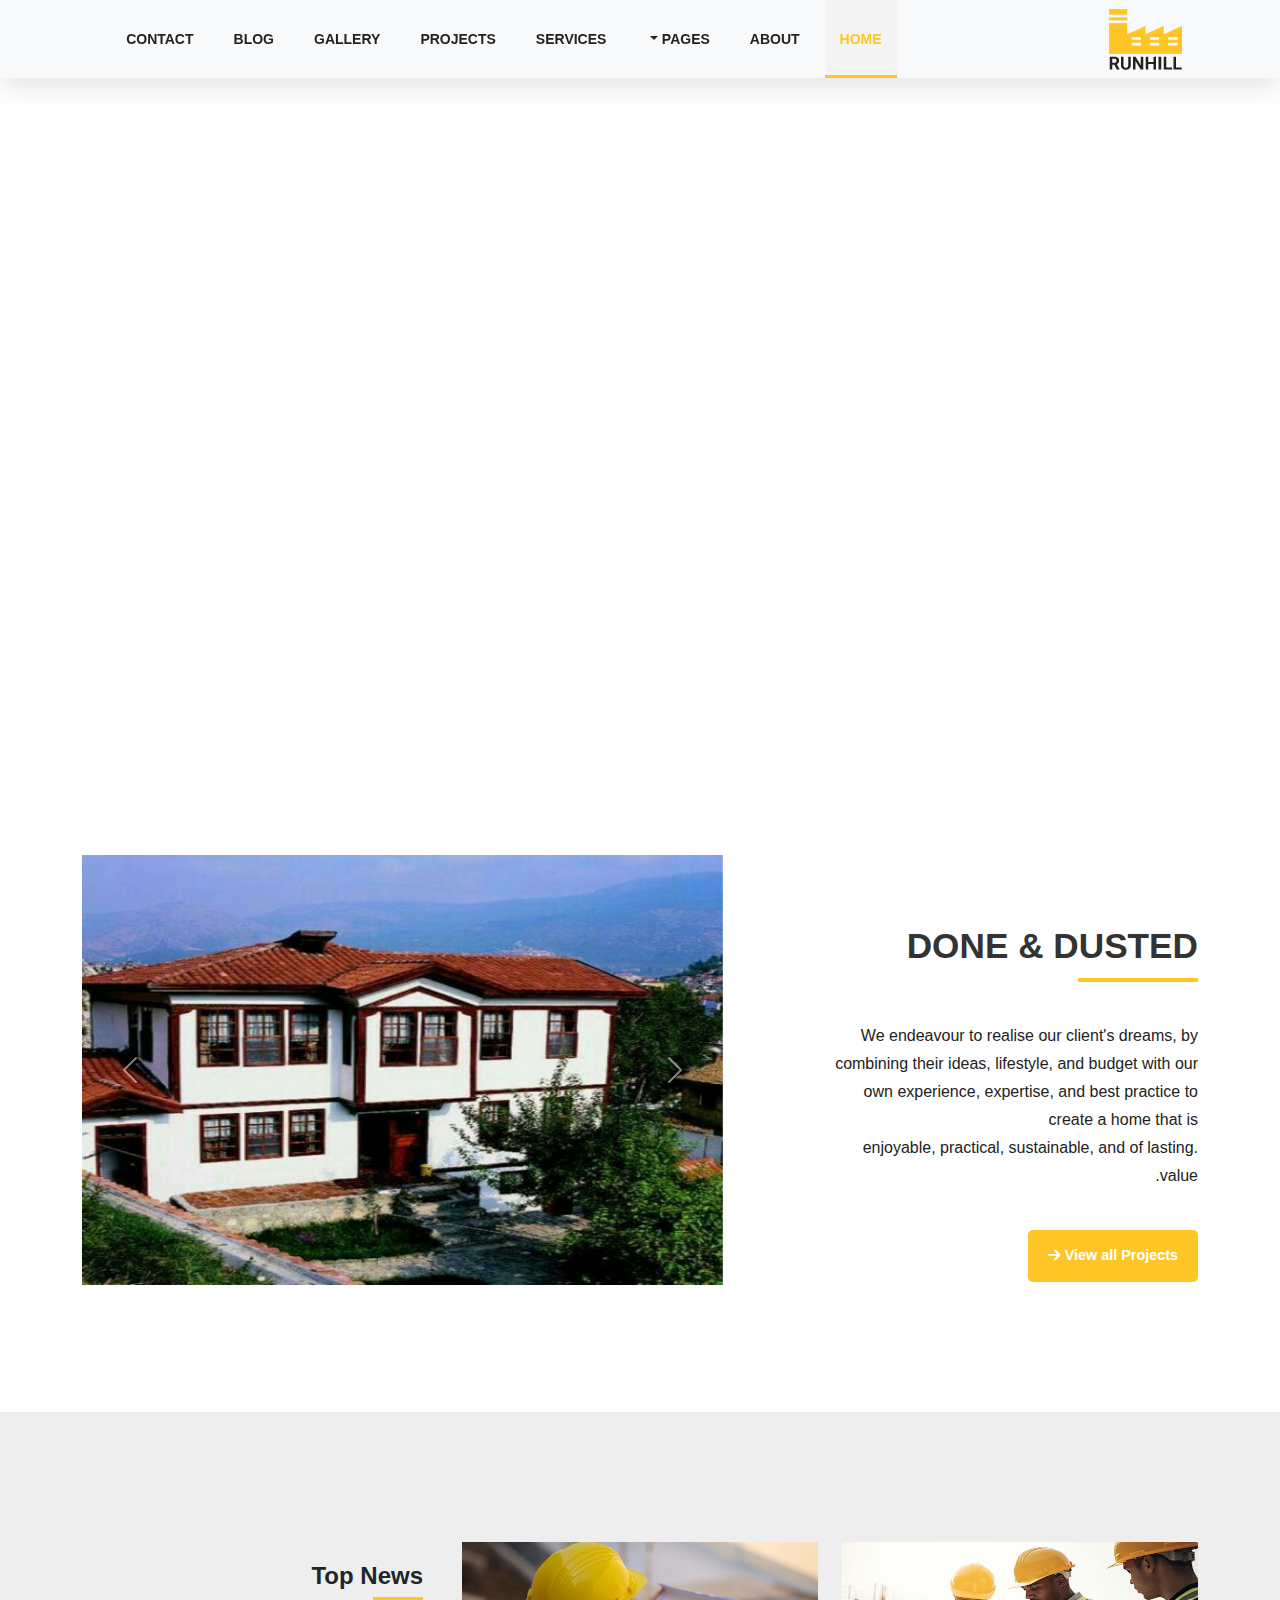
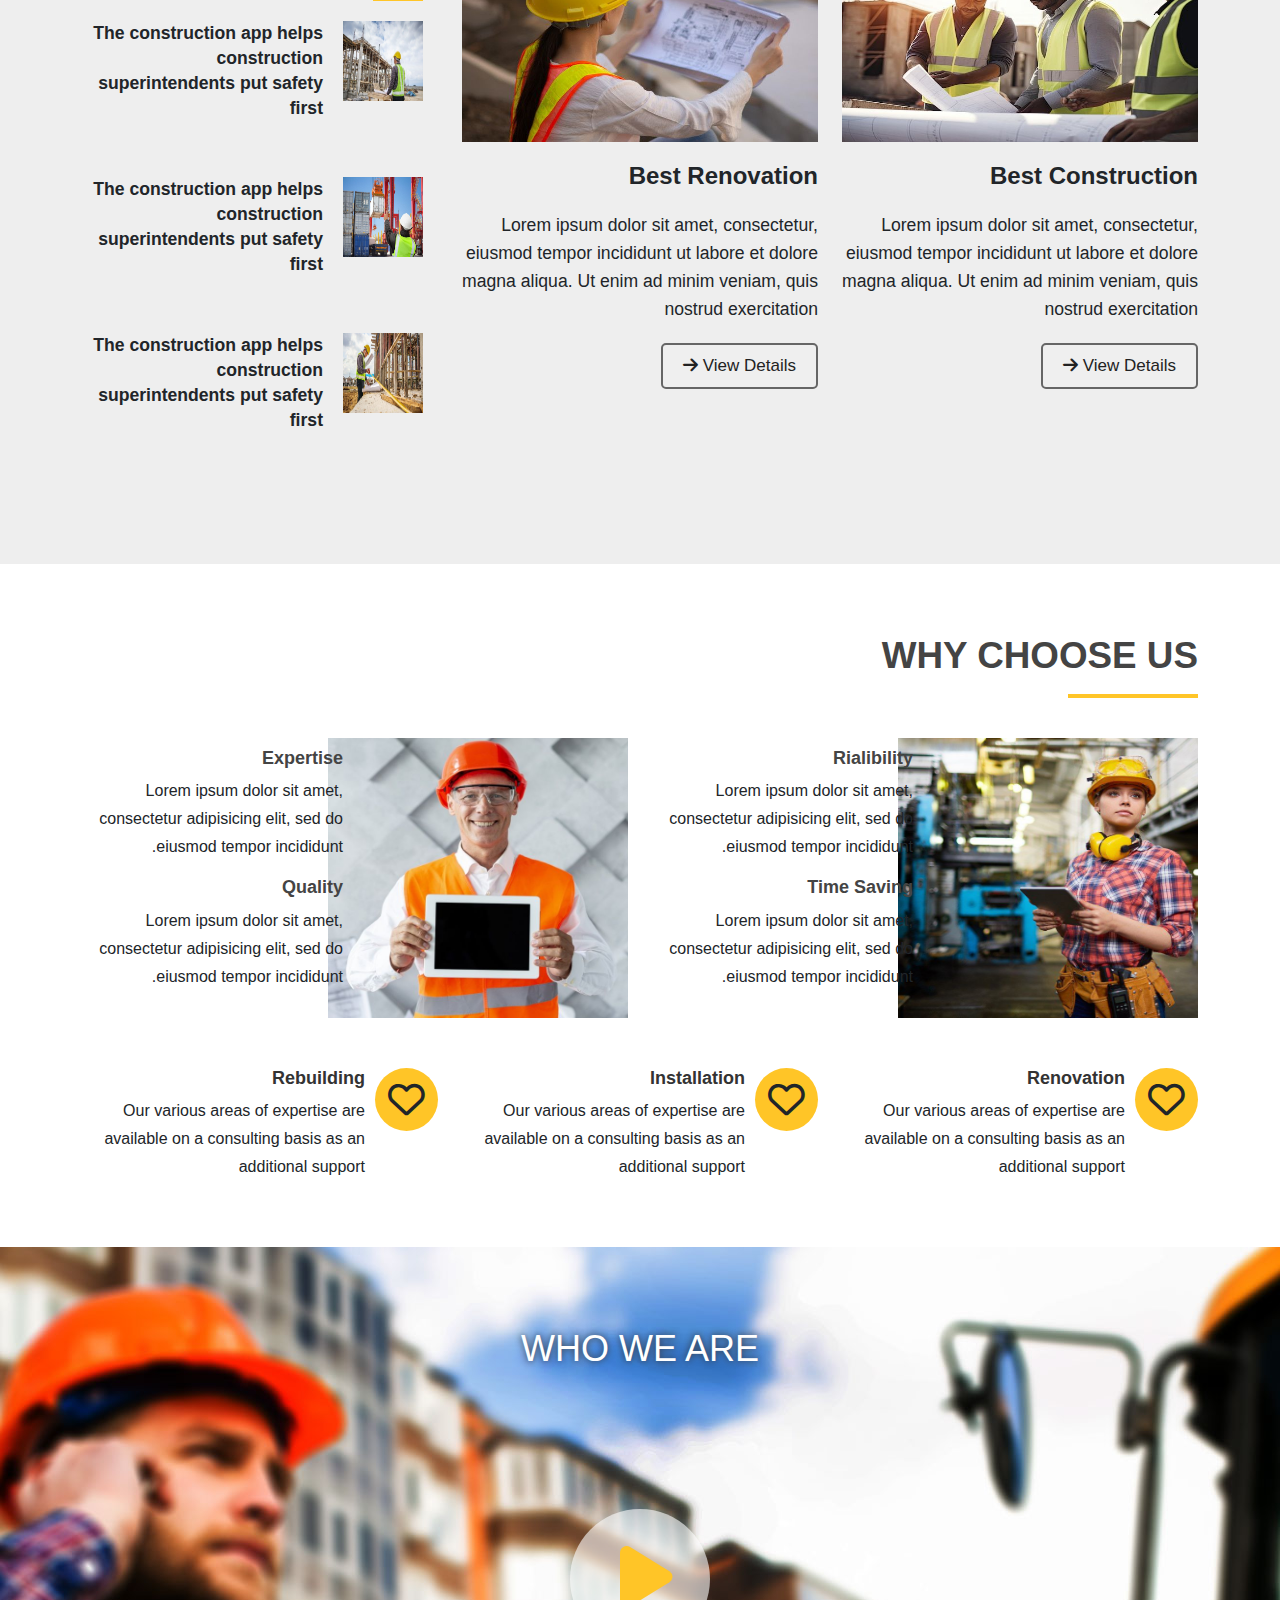
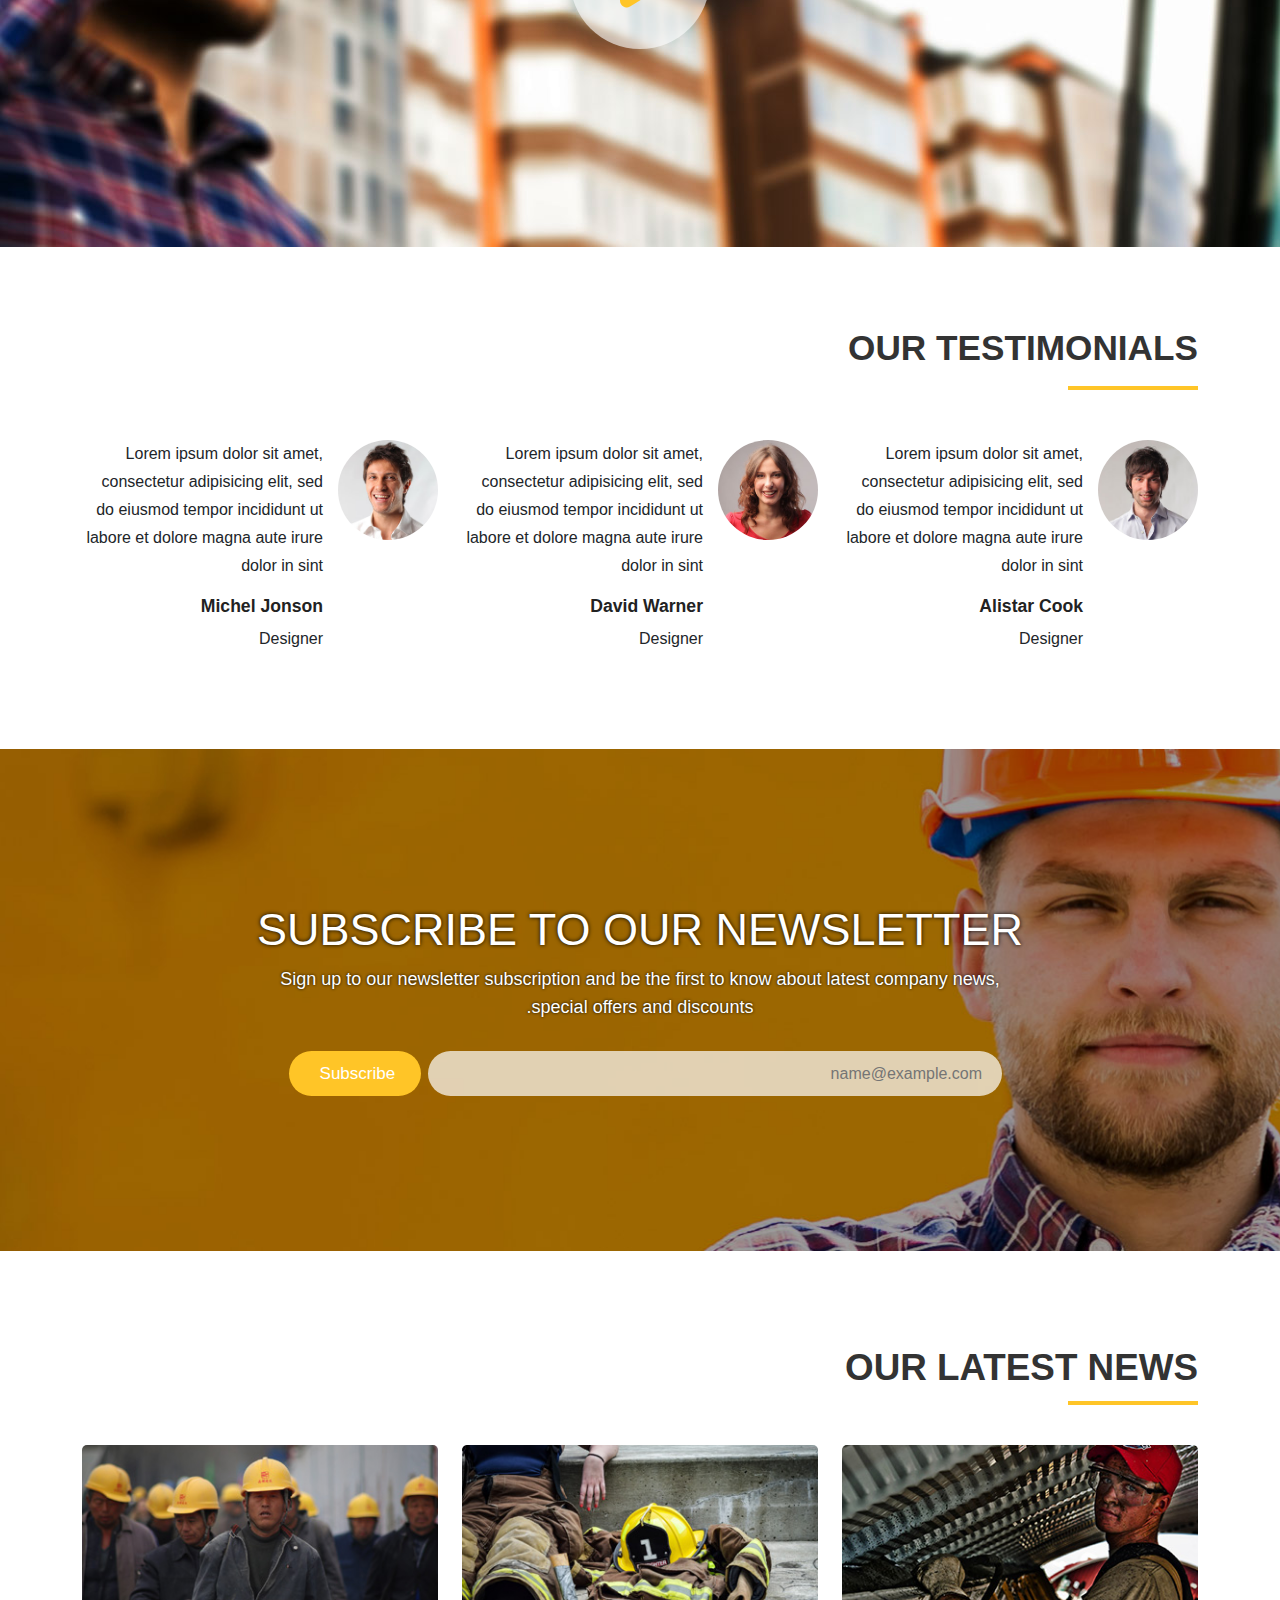
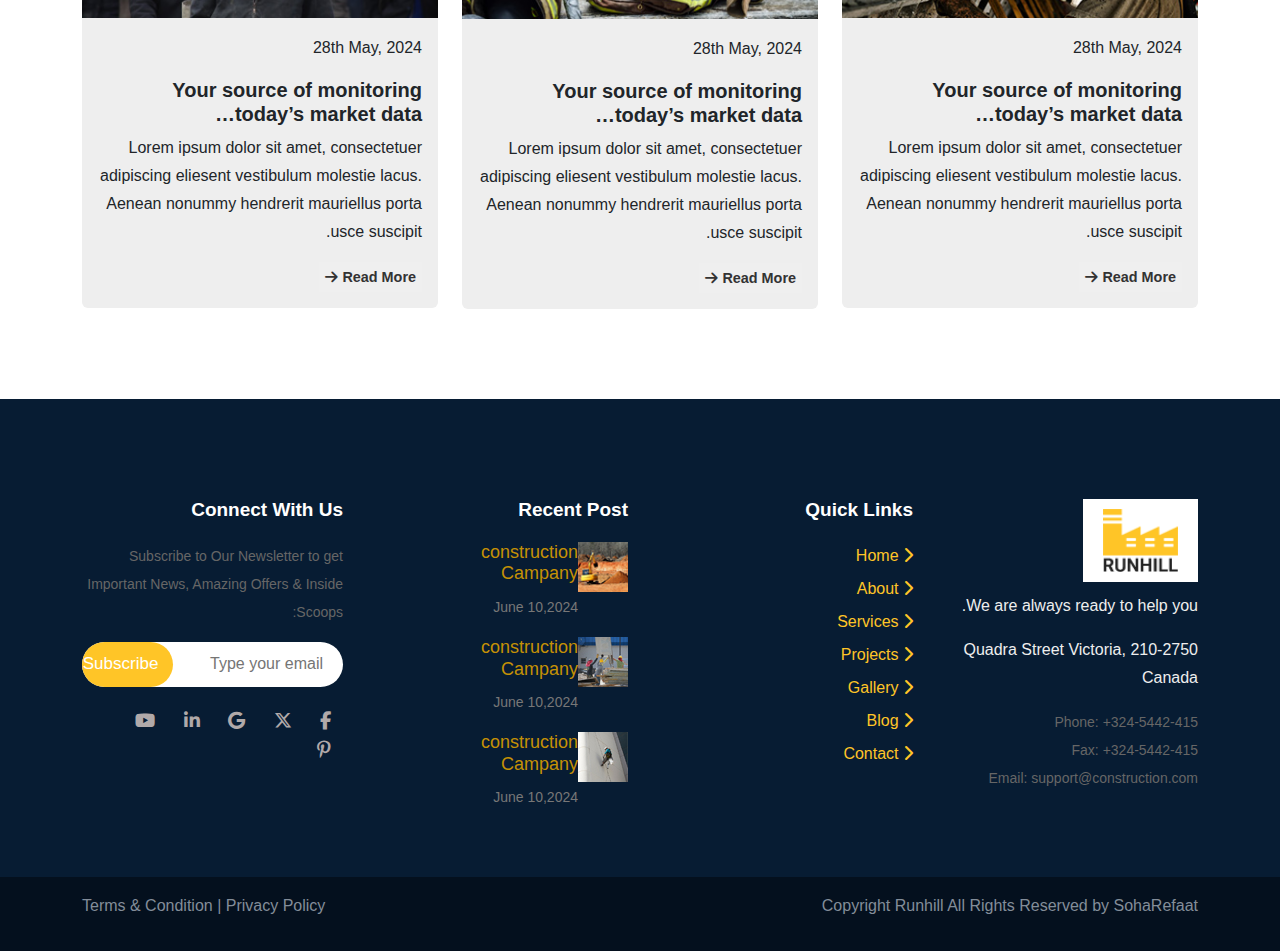
<file: index.html>
<!DOCTYPE html>
<html lang="en">
<head>
    <meta charset="UTF-8">
    <meta name="viewport" content="width=device-width, initial-scale=1.0">
    <title>Runhill</title>
    <link rel="stylesheet" href="https://cdn.jsdelivr.net/npm/bootstrap@5.3.3/dist/css/bootstrap.min.css">
    <link rel="stylesheet" href="https://cdnjs.cloudflare.com/ajax/libs/font-awesome/6.6.0/css/all.min.css">
    <link rel="stylesheet" href="css/style.css">
</head>
<body >
      
      <nav class="navbar navbar-expand-lg bg-body-tertiary navBar">
        <div class="container">
          <a class="navbar-brand logo" href="#"><img src="imag/logo.png" alt=""></a>
          <button class="navbar-toggler" type="button" data-bs-toggle="collapse" data-bs-target="#navbarNavDropdown" aria-controls="navbarNavDropdown" aria-expanded="false" aria-label="Toggle navigation">
            <span class="navbar-toggler-icon"></span>
          </button>
          <div class="collapse navbar-collapse menu" id="navbarNavDropdown">
            <ul class="navbar-nav">
              <li class="nav-item active">
                <a class=" active " aria-current="page" href="index.html">Home</a>
              </li>
              <li class="nav-item">
                <a class="" href="about.html">About</a>
              </li>
              <li class="nav-item dropdown">
                <a class=" dropdown-toggle" href="#" role="button" data-bs-toggle="dropdown" aria-expanded="false">
                  Pages
                </a>
                <ul class="dropdown-menu">
                  <li><a class="dropdown-item" href="single-blog.html">Single Blog</a></li>
                  <li><a class="dropdown-item" href="serviceDetails.html">Single Service</a></li>
                  <li><a class="dropdown-item" href="single-project.html">Single Project</a></li>
                </ul>
              </li>
              <li class="nav-item">
                <a class="" href="service.html">Services</a>
              </li>
              <li class="nav-item">
                <a class="" href="project.html">Projects</a>
              </li>
              <li class="nav-item">
                <a class="" href="gallery.html">Gallery</a>
              </li>
              <li class="nav-item">
                <a class="" href="blog.html">Blog</a>
              </li>
              <li class="nav-item">
                <a class="" href="contact.html">contact</a>
              </li>
            
            </ul>
          </div>
        </div>
      </nav>


      <div id="carouselExampleAutoplaying" class="carousel slide" data-bs-ride="carousel">
        <div class="carousel-inner home">
          <div class="carousel-item active">
            <div class="img-section">
            <img src="imag/homme1.jfif" class="d-block w-100" alt="...">
          </div>
          <div class="cont-section">
              <h2 class="h">Powerfull Minimal Construction HTML Template</h2>
              <p class="p">We endeavour to realise our client's dream, by combining their ideas, <br> .lifestyle, and budget with our own experience</p>
              <button calss="btn home-btn"><a href="contact.html" style="color:#222">Request a quote</a></button>
            </div>
          </div>
          <div class="carousel-item">
            <div class="img-section">
              <img src="imag/homm2.jpg" class="d-block w-100" alt="...">
            </div>
            <div class="cont-section">
                <h2 class="h">Powerfull Minimal Construction HTML Template</h2>
                <p class="p">We endeavour to realise our client's dream, by combining their ideas, <br> .lifestyle, and budget with our own experience</p>
                <button class="btn home-btn"><a href="contact.html" style="color:#222">Request a quote</a></button>
              </div>
          </div>
          <div class="carousel-item">
            <div class="img-section">
              <img src="imag/homm3.jpg" class="d-block w-100" alt="...">
            </div>
            <div class="cont-section">
                <h2 class="h">Powerfull Minimal Construction HTML Template</h2>
                <p class="p">We endeavour to realise our client's dream, by combining their ideas, <br> .lifestyle, and budget with our own experience</p>
                <button class="btn home-btn"><a href="contact.html" style="color:#222">Request a quote</a></button>
              </div>
          </div>
        </div>
        <button class="carousel-control-prev slid-btn" onclick="RefreshCont()" type="button" data-bs-target="#carouselExampleAutoplaying" data-bs-slide="prev">
          <span class="carousel-control-prev-icon" aria-hidden="true"></span>
          <span class="visually-hidden">Previous</span>
        </button>
        <button class="carousel-control-next slid-btn" onclick="RefreshCont()" type="button" data-bs-target="#carouselExampleAutoplaying" data-bs-slide="next">
          <span class="carousel-control-next-icon" aria-hidden="true"></span>
          <span class="visually-hidden">Next</span>
        </button>
      </div>




<div class="container text-center projects">
  <div class="row ">
    <div class="col-lg-5">
      <div class="cont-item">
        <div class="section-item">
          <h2 class="h">Done & Dusted</h2>
        </div>
        
        <p class="p">We endeavour to realise our client's dreams, by combining their ideas, lifestyle, and budget with our own experience, expertise, and best practice to create a home that is<br>.enjoyable, practical, sustainable, and of lasting value.</p>
         <button class="btn" ><a href="project.html" style="color: #fff;">View all Projects <i class="fa-solid fa-arrow-right"></i></a></button>
      </div>
    </div>
    <div class="col-lg-7">
      <div id="carouselExample" class="carousel slide">
        <div class="carousel-inner">
          <div class="carousel-item active img-item">
            <img src="imag/project-item1.jfif" class="d-block w-100" alt="...">
          </div>
          <div class="carousel-item img-item">
            <img src="imag/project-item2.jfif" class="d-block w-100" alt="...">
          </div>
          <div class="carousel-item img-item">
            <img src="imag/project-item3.jfif" class="d-block w-100" alt="...">
          </div>
        </div>
        <button class="carousel-control-prev" type="button" data-bs-target="#carouselExample" data-bs-slide="prev">
          <span class="carousel-control-prev-icon" aria-hidden="true"></span>
          <span class="visually-hidden">Previous</span>
        </button>
        <button class="carousel-control-next" type="button" data-bs-target="#carouselExample" data-bs-slide="next">
          <span class="carousel-control-next-icon" aria-hidden="true"></span>
          <span class="visually-hidden">Next</span>
        </button>
      </div>
    </div>
  </div>
</div>


<div class="top-news">
<div class="container text-center">
<div class="top-container">
  <div class="row">
    <div class="col-lg-4">
      <div class="top-item itemm">
        <img src="imag/top1`.jfif" alt="">
        <h4>Best Construction</h4>
        <p>Lorem ipsum dolor sit amet, consectetur, eiusmod tempor incididunt ut labore et dolore magna aliqua. Ut enim ad minim veniam, quis nostrud exercitation</p>
        <button onclick="openServiceDetails()">View Details <i class="fa-solid fa-arrow-right"></i></button>
      </div>
    </div>
    <div class="col-lg-4">
      <div class="top-item  itemm">
        <img src="imag/top2.jfif" alt="">
        <h4>Best Renovation</h4>
        <p>Lorem ipsum dolor sit amet, consectetur, eiusmod tempor incididunt ut labore et dolore magna aliqua. Ut enim ad minim veniam, quis nostrud exercitation</p>
        <button onclick="openServiceDetails()">View Details <i class="fa-solid fa-arrow-right"></i></button>
      </div>
    </div>
    <div class="col-lg-4">
      <div class="top-item newss">
        <h4 class="h">Top News</h4>
        <div class="top-cont con1">
          <img src="imag/top3.jfif" alt="">
          <p>The construction app helps construction superintendents put safety first</p>
          
        </div>
        <div class="top-cont cont2">
          <img src="imag/top4.jfif" alt="">
          <p>The construction app helps construction superintendents put safety first</p>
          <span></span>
        </div>
        <div class="top-cont cont3">
          <img src="imag/top5.jfif" alt="">
          <p>The construction app helps construction superintendents put safety first</p>
          <span></span>
        </div>
      </div>
    </div>
  </div>
</div>
</div>
</div>

<div class="about">
  <div class="container text-center about-items">
    <h2>Why choose us</h2>
    <div class="row">
      <div class="col-lg-3">
          <div class="end-img">
          <img src="imag/eng1.jfif" alt="">
      </div>
      </div>
      <div class="col-lg-3 ">
        <div class="eng-details" style="margin-top: 10px;">
          <h4>Rialibility</h4>
          <p>Lorem ipsum dolor sit amet, consectetur adipisicing elit, sed do eiusmod tempor incididunt.</p>
          <h4>Time Saving</h4>
          <p>Lorem ipsum dolor sit amet, consectetur adipisicing elit, sed do eiusmod tempor incididunt.</p>
        </div>
        </div>
        
      <div class="col-lg-3">
        
          <div class="end-img">
            <img src="imag/eng2.jfif" alt="">
          </div>
      </div>
        <div class="col-lg-3">
          <div class="eng-details" style="margin-top: 10px;">
            <h4>Expertise</h4>
            <p>Lorem ipsum dolor sit amet, consectetur adipisicing elit, sed do eiusmod tempor incididunt.</p>
            <h4>Quality</h4>
            <p>Lorem ipsum dolor sit amet, consectetur adipisicing elit, sed do eiusmod tempor incididunt.</p>
          </div>
          </div>
        </div>
      </div>
     
    </div>
  
  <div class="eng-about">
  <div class="container text-center">
    <div class="row">
      <div class="col-lg-4">
        <div class="heart">
          <div class="heart-icon">
            <i class="fa-regular fa-heart"></i>
          </div>
          <div class="heart-details">
            <h4>Renovation</h4>
            <p>Our various areas of expertise are available on a consulting basis as an additional support</p>
          </div>
      </div>
      </div>
      <div class="col-lg-4">
        <div class="heart">
          <div class="heart-icon">
            <i class="fa-regular fa-heart"></i>
          </div>
          <div class="heart-details">
            <h4>Installation</h4>
            <p>Our various areas of expertise are available on a consulting basis as an additional support</p>
          </div>
      </div>
      </div>
      <div class="col-lg-4">
        <div class="heart">
          <div class="heart-icon">
            <i class="fa-regular fa-heart"></i>
          </div>
          <div class="heart-details">
            <h4>Rebuilding</h4>
            <p>Our various areas of expertise are available on a consulting basis as an additional support</p>
          </div>
      </div>
      </div>
    </div>
  </div>
</div>

<div class="who-we-are who-we-are-bg">
  <h2 class="who-heading">who we are</h2>
   <div class="who-item-table">
       <div class="who-item-tablecell">
           <div class="container">
               <div class="row">
                   <div class="col-lg-12 text-center">
                       <a href="https://vimeo.com/90691438" class="play-btn popup-youtube">
                           <i class="fa fa-play"></i>
                       </a>
                   </div>
               </div>
           </div>
       </div>
   </div>
</div>


<div class="testimonials">
<div class="container text-center">
  <div class="testimonials-head">
    <h2>our testimonials</h2>
  </div>
  
  <div class="row">
    <div class="col-lg-4">
      <div class="prof">
        <div class="prof-img">
          <img src="imag/profile-img-1.jpg" alt="">
        </div>
        <div class="prof-cont">
          <p>Lorem ipsum dolor sit amet, consectetur adipisicing elit, sed do eiusmod tempor incididunt ut labore et dolore magna aute irure dolor in sint</p>
          <h4>Alistar Cook</h4>
          <p>Designer</p>
        </div>
      </div>
    </div>
    <div class="col-lg-4">
      <div class="prof">
        <div class="prof-img">
          <img src="imag/profile-img-2.jpg" alt="">
        </div>
        <div class="prof-cont">
          <p>Lorem ipsum dolor sit amet, consectetur adipisicing elit, sed do eiusmod tempor incididunt ut labore et dolore magna aute irure dolor in sint</p>
          <h4>David Warner</h4>
          <p>Designer</p>
        </div>
      </div>
    </div>
    <div class="col-lg-4">
      <div class="prof">
        <div class="prof-img">
          <img src="imag/profile-img-3.jpg" alt="">
        </div>
        <div class="prof-cont">
          <p>Lorem ipsum dolor sit amet, consectetur adipisicing elit, sed do eiusmod tempor incididunt ut labore et dolore magna aute irure dolor in sint</p>
          <h4>Michel Jonson</h4>
          <p>Designer</p>
        </div>
      </div>
    </div>
  </div>
</div>
</div>



<div class="subscribe-our-newsletter subscribe-our-newsletter-bg">
  <div class="who-item-table">
      <div class="who-item-tablecell">
          <div class="container">
              <div class="row">
                  <div class="col-lg-12 text-center">
                      <div class="newsletter-content">  
                          <h2>Subscribe to Our Newsletter</h2>
                          <p>Sign up to our newsletter subscription and be the first to know about latest company news, special offers and discounts.</p>
                      </div> 
                  </div>
              </div>
             
              <form class="subscribe-nesletter" action="index.html">
                  <div class="row">
                      <div class="col-lg-8 col-md-8 offset-lg-2 input">
                          <input type="text" placeholder="name@example.com">
                      </div>
                      <div class="col-lg-2 col-md-4 button">
                          <button>Subscribe <i class="fa fa-send"></i></button>
                      </div>
                  </div>
              </form>
              
          </div>
      </div>
  </div>
</div>


<div class="latest-news">
  <div class="container text-center">
    <div class="latest-news-head">
      <h2>our latest news</h2>
    </div>
    <div class="row">
      <div class="col-lg-4">
        <div class="card card-sec cartt" style="width: 100%;">
          <img src="imag/blog-bg-1.jpg" class="card-img-top" alt="...">
          <div class="card-body card-contt">
            <p>28th May, 2024</p>
            <h5>Your source of monitoring today’s market data…</h5>
            <p class="card-text">Lorem ipsum dolor sit amet, consectetuer adipiscing eliesent vestibulum molestie lacus. Aenean nonummy hendrerit mauriellus porta usce suscipit.</p>
            <button><a href="single-blog.html" style="color: #333;">Read More <i class="fa-solid fa-arrow-right"></i></a></button>
          </div>
        </div>
      </div>
      <div class="col-lg-4">
        <div class="card card-sec cartt" style="width: 100%;">
          <img src="imag/blog-bg-2.jpg" class="card-img-top" alt="...">
          <div class="card-body card-contt">
            <p>28th May, 2024</p>
            <h5>Your source of monitoring today’s market data…</h5>
            <p class="card-text">Lorem ipsum dolor sit amet, consectetuer adipiscing eliesent vestibulum molestie lacus. Aenean nonummy hendrerit mauriellus porta usce suscipit.</p>
            <button><a href="single-blog.html" style="color: #333;">Read More <i class="fa-solid fa-arrow-right"></i></a></button>
          </div>
        </div>
      </div>
      <div class="col-lg-4">
        <div class="card card-sec cartt" style="width: 100%;">
          <img src="imag/blog-bg-3.jpg" class="card-img-top" alt="...">
          <div class="card-body card-contt">
            <p>28th May, 2024</p>
            <h5>Your source of monitoring today’s market data…</h5>
            <p class="card-text">Lorem ipsum dolor sit amet, consectetuer adipiscing eliesent vestibulum molestie lacus. Aenean nonummy hendrerit mauriellus porta usce suscipit.</p>
            <button><a href="single-blog.html" style="color: #333;">Read More <i class="fa-solid fa-arrow-right"></i></a></button>
          </div>
        </div>
      </div>
    </div>
  </div>
</div>



<footer>
  <div class="footer-details">
    <div class="container text-center">
      <div class="row">
        <div class="col-lg-3">
          <div class="col1-logo foot-section">
            <img src="imag/logo.png" alt="">
            <p>We are always ready to help you.</p>
            <p>210-2750 Quadra Street Victoria, Canada</p>
            <span style="display:block;">Phone: +324-5442-415</span>
            <span style="display:block;">Fax: +324-5442-415</span>
            <span style="display:block;">Email: support@construction.com</span>
          </div>
        </div>
        <div class="col-lg-3">
          <div class="quick-link foot-section">
            <h4>Quick Links</h4>
            <a href="index.html" style="display: block;"><i class="fa-solid fa-chevron-right"></i>  Home</a>
            <a href="about.html" style="display: block;"><i class="fa-solid fa-chevron-right"></i>  About</a>
            <a href="service.html" style="display: block;"><i class="fa-solid fa-chevron-right"></i>  Services</a>
            <a href="project.html" style="display: block;"><i class="fa-solid fa-chevron-right"></i>  Projects</a>
            <a href="gallery.html" style="display: block;"><i class="fa-solid fa-chevron-right"></i>  Gallery</a>
            <a href="blog.html" style="display: block;"><i class="fa-solid fa-chevron-right"></i>  Blog</a>
            <a href="contact.html" style="display: block;"><i class="fa-solid fa-chevron-right"></i>  Contact</a>
          </div>
        </div>
        <div class="col-lg-3">
          <div class="foot-section">
          
            <h4>Recent Post</h4>
            <div class="Recent-Post">
            <div class="construction">
              <div class="construction-img">
               <img src="imag/footer-thumb-img-1.jpg" alt="">
              </div>
              <div class="construction-details">
                <h5>construction Campany</h5>
                <p>June 10,2024</p>
              </div>
            </div>
          </div>
          <div class="Recent-Post">
           
            <div class="construction">
              <div class="construction-img">
               <img src="imag/footer-thumb-img-2.jpg" alt="">
              </div>
              <div class="construction-details">
                <h5>construction Campany</h5>
                <p>June 10,2024</p>
              </div>
            </div>
            <div class="Recent-Post">
              <div class="construction">
                <div class="construction-img">
                 <img src="imag/footer-thumb-img-3.jpg" alt="">
                </div>
                <div class="construction-details">
                  <h5>construction Campany</h5>
                  <p>June 10,2024</p>
                </div>
              </div>
        </div>
          </div>
          </div>
        </div>
        <div class="col-lg-3">
          <div class="contact-with-me foot-section">
            <h4>Connect With Us</h4>
            <p>Subscribe to Our Newsletter to get Important News, Amazing Offers & Inside Scoops:</p>
            
            <form action="" class="form-subscribe">
              <input type="text" placeholder="Type your email">
              <button>Subscribe</button>
            </form>
            
            <div class="contact-icon">
              <a href="https://www.facebook.com/indexhtm/?locale=ar_AR"><i class="fa-brands fa-facebook-f"></i></a>
              <a href="https://x.com/?lang=en"><i class="fa-brands fa-x-twitter"></i></a>
              <a href="https://www.google.com"><i class="fa-brands fa-google"></i></a>
              <a href="https://www.linkedin.com"><i class="fa-brands fa-linkedin-in"></i></a>
              <a href="https://www.youtube.com/"><i class="fa-brands fa-youtube"></i></a>
              <a href="https://www.pinterest.com/"><i class="fa-brands fa-pinterest-p"></i></a>
            </div>
          </div>
        </div>
      </div>
    </div>
  </div>
  <div class="footer-copyright">
    <div class="container text-center">
      <div class="row">
        <div class="col copy1">
          <p>Copyright Runhill All Rights Reserved by SohaRefaat</p>
        </div>
        <div class="col copy2">
          <p>Terms & Condition | Privacy Policy</p>
        </div>
      </div>
    </div>
  </div>
</footer>

      <script src="	https://cdn.jsdelivr.net/npm/bootstrap@5.3.3/dist/js/bootstrap.bundle.min.js"></script>
      <script src="https://cdnjs.cloudflare.com/ajax/libs/gsap/3.5.1/gsap.min.js"></script>
      <script src="js/script.js"></script>
</body>
</html>
</file>
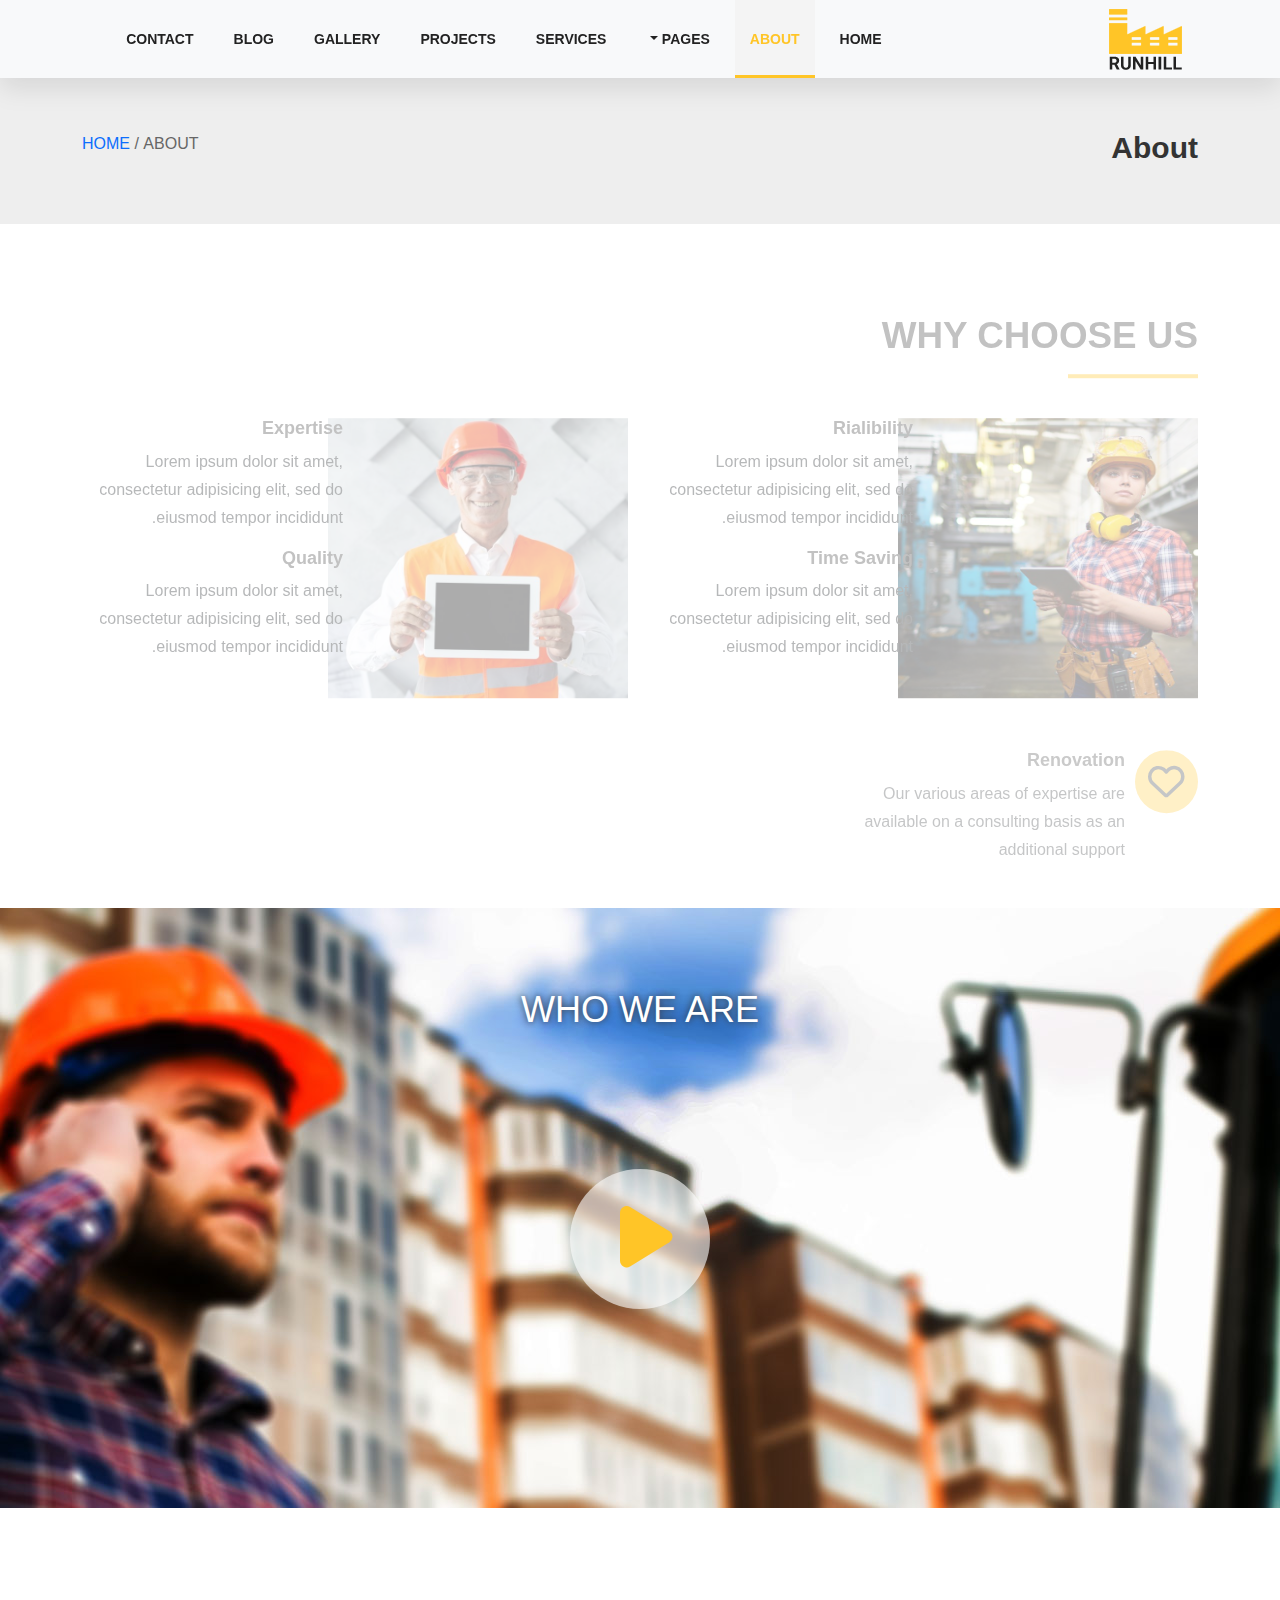
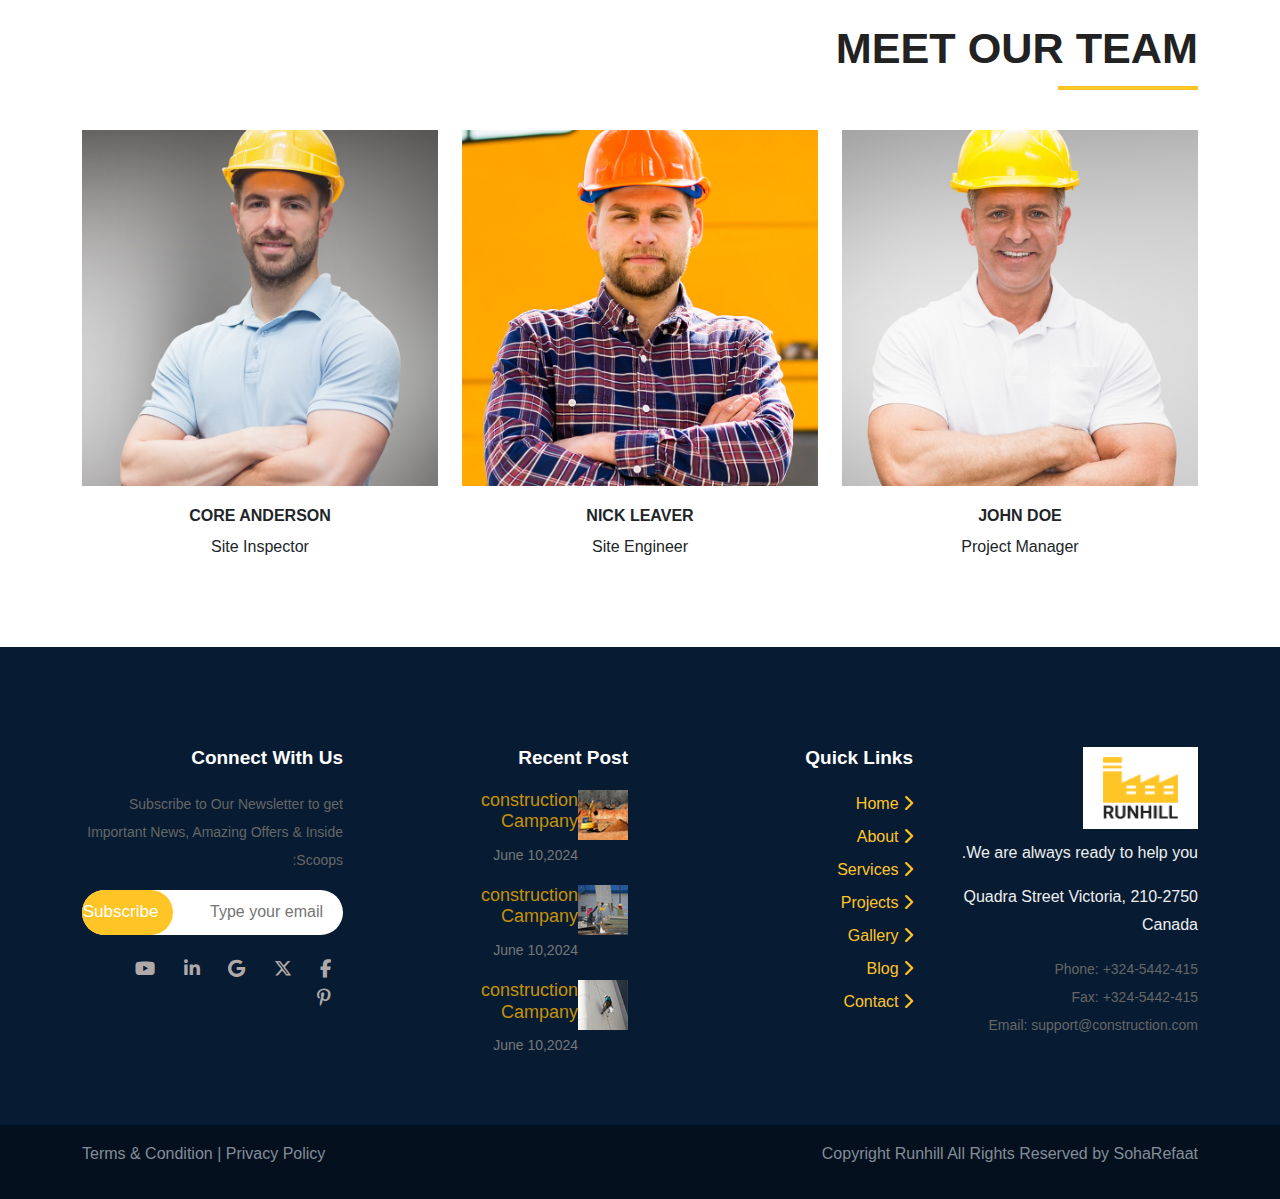
<file: about.html>
<!DOCTYPE html>
<html lang="en">
<head>
    <meta charset="UTF-8">
    <meta name="viewport" content="width=device-width, initial-scale=1.0">
    <title>Runhill</title>
    <link rel="stylesheet" href="https://cdn.jsdelivr.net/npm/bootstrap@5.3.3/dist/css/bootstrap.min.css">
    <link rel="stylesheet" href="https://cdnjs.cloudflare.com/ajax/libs/font-awesome/6.6.0/css/all.min.css">
    <link rel="stylesheet" href="css/style.css">
</head>
<body >
      
      <nav class="navbar navbar-expand-lg bg-body-tertiary navBar" >
        <div class="container">
          <a class="navbar-brand logo" href="#"><img src="imag/logo.png" alt=""></a>
          <button class="navbar-toggler" type="button" data-bs-toggle="collapse" data-bs-target="#navbarNavDropdown" aria-controls="navbarNavDropdown" aria-expanded="false" aria-label="Toggle navigation">
            <span class="navbar-toggler-icon"></span>
          </button>
          <div class="collapse navbar-collapse menu" id="navbarNavDropdown">
            <ul class="navbar-nav">
              <li class="nav-item ">
                <a class=" active " aria-current="page" href="index.html">Home</a>
              </li>
              <li class="nav-item active">
                <a class="" href="about.html">About</a>
              </li>
              <li class="nav-item dropdown">
                <a class=" dropdown-toggle" href="#" role="button" data-bs-toggle="dropdown" aria-expanded="false">
                  Pages
                </a>
                <ul class="dropdown-menu">
                  <li><a class="dropdown-item" href="blog.html">Single Blog</a></li>
                  <li><a class="dropdown-item" href="service.html">Single Service</a></li>
                  <li><a class="dropdown-item" href="project.html">Single Project</a></li>
                </ul>
              </li>
              <li class="nav-item">
                <a class="" href="service.html">Services</a>
              </li>
              <li class="nav-item">
                <a class="" href="project.html">Projects</a>
              </li>
              <li class="nav-item">
                <a class="" href="gallery.html">Gallery</a>
              </li>
              <li class="nav-item">
                <a class="" href="blog.html">Blog</a>
              </li>
              <li class="nav-item">
                <a class="" href="contact.html">contact</a>
              </li>
            
            </ul>
          </div>
        </div>
      </nav>


      <div class="about-line">
      <div class="container text-center">
        <div class="row" style="margin-top: 60px;">
            <div class="col-md-6">
                <h4>About</h4>
              </div>
          <div class="col-md-6">
            <div class="about-span">
                <span> About / </span>
                <span><a href="index.html">Home </a></span>
            </div>
          </div>
        </div>
      </div>
    </div>

<div class="about" >
  <div class="container text-center about-items">
    <h2 >Why choose us</h2>
    <div class="row">
      <div class="col-lg-3">
          <div class="end-img">
          <img src="imag/eng1.jfif" alt="">
      </div>
      </div>
      <div class="col-lg-3 ">
        <div class="eng-details">
          <h4>Rialibility</h4>
          <p>Lorem ipsum dolor sit amet, consectetur adipisicing elit, sed do eiusmod tempor incididunt.</p>
          <h4>Time Saving</h4>
          <p>Lorem ipsum dolor sit amet, consectetur adipisicing elit, sed do eiusmod tempor incididunt.</p>
        </div>
        </div>
        
      <div class="col-lg-3">
        
          <div class="end-img">
            <img src="imag/eng2.jfif" alt="">
          </div>
      </div>
        <div class="col-lg-3">
          <div class="eng-details">
            <h4>Expertise</h4>
            <p>Lorem ipsum dolor sit amet, consectetur adipisicing elit, sed do eiusmod tempor incididunt.</p>
            <h4>Quality</h4>
            <p>Lorem ipsum dolor sit amet, consectetur adipisicing elit, sed do eiusmod tempor incididunt.</p>
          </div>
          </div>
        </div>
      </div>
     
    </div>
  
  <div class="eng-about">
  <div class="container text-center">
    <div class="row">
      <div class="col-lg-4">
        <div class="heart">
          <div class="heart-icon">
            <i class="fa-regular fa-heart"></i>
          </div>
          <div class="heart-details">
            <h4>Renovation</h4>
            <p>Our various areas of expertise are available on a consulting basis as an additional support</p>
          </div>
      </div>
      </div>
      <div class="col-lg-4">
        <div class="heart">
          <div class="heart-icon">
            <i class="fa-regular fa-heart"></i>
          </div>
          <div class="heart-details">
            <h4>Installation</h4>
            <p>Our various areas of expertise are available on a consulting basis as an additional support</p>
          </div>
      </div>
      </div>
      <div class="col-lg-4">
        <div class="heart">
          <div class="heart-icon">
            <i class="fa-regular fa-heart"></i>
          </div>
          <div class="heart-details">
            <h4>Rebuilding</h4>
            <p>Our various areas of expertise are available on a consulting basis as an additional support</p>
          </div>
      </div>
      </div>
    </div>
  </div>
</div>

<div class="who-we-are who-we-are-bg">
  <h2 class="who-heading">who we are</h2>
   <div class="who-item-table">
       <div class="who-item-tablecell">
           <div class="container">
               <div class="row">
                   <div class="col-lg-12 text-center">
                       <a href="https://vimeo.com/90691438" class="play-btn popup-youtube">
                           <i class="fa fa-play"></i>
                       </a>
                   </div>
               </div>
           </div>
       </div>
   </div>
</div>

<div class="our-team">
    <div class="container text-center">
        <div class="our-team-head">
            <h2>Meet our team</h2>
        </div>
        <div class="row">
          <div class="col-lg-4">
            <div class="our-team-details">
                <div class="our-team-img">
                    <img src="imag/team-one.jpg" alt="">
                    <div class="overlay">
                        <div class="social-icons">
                            <ul>
                                <li>
                                    <a href="https://www.facebook.com/" target="_blank"><i class="fa-brands fa-facebook-f"></i></a>
                                </li>
                                <li>
                                    <a href="https://twitter.com/?lang=en"><i class="fa-brands fa-x-twitter" target="_blank"></i></a>
                                </li>
                                <li>
                                    <a href="https://www.google.co.uk/"><i class="fa-brands fa-google" target="_blank"></i></a>
                                </li>
                                <li>
                                    <a href="https://bd.linkedin.com/"><i class="fa-brands fa-linkedin-in" target="_blank"></i></a>
                                </li>
                            </ul>
                        </div>
                    </div>
                </div>
                <h6>John Doe</h6>
                <p>Project Manager</p>
            </div>
          </div>
          <div class="col-lg-4">
            <div class="our-team-details">
                <div class="our-team-img">
                    <img src="imag/team-two.jpg" alt="">
                    <div class="overlay">
                        <div class="social-icons">
                            <ul>
                                <li>
                                    <a href="https://www.facebook.com/" target="_blank"><i class="fa-brands fa-facebook-f"></i></a>
                                </li>
                                <li>
                                    <a href="https://twitter.com/?lang=en"><i class="fa-brands fa-x-twitter" target="_blank"></i></a>
                                </li>
                                <li>
                                    <a href="https://www.google.co.uk/"><i class="fa-brands fa-google" target="_blank"></i></a>
                                </li>
                                <li>
                                    <a href="https://bd.linkedin.com/"><i class="fa-brands fa-linkedin-in" target="_blank"></i></a>
                                </li>
                            </ul>
                        </div>
                    </div>
                </div>
                <h6>Nick Leaver</h6>
                <p>Site Engineer</p>
            </div>
          </div>
          <div class="col-lg-4">
            <div class="our-team-details">
                <div class="our-team-img">
                    <img src="imag/team-three.jpg" alt="">
                    <div class="overlay">
                        <div class="social-icons">
                            <ul>
                                <li>
                                    <a href="https://www.facebook.com/" target="_blank"><i class="fa-brands fa-facebook-f"></i></a>
                                </li>
                                <li>
                                    <a href="https://twitter.com/?lang=en"><i class="fa-brands fa-x-twitter" target="_blank"></i></a>
                                </li>
                                <li>
                                    <a href="https://www.google.co.uk/"><i class="fa-brands fa-google" target="_blank"></i></a>
                                </li>
                                <li>
                                    <a href="https://bd.linkedin.com/"><i class="fa-brands fa-linkedin-in" target="_blank"></i></a>
                                </li>
                            </ul>
                        </div>
                    </div>
                </div>
                
                <h6>Core Anderson</h6>
                <p>Site Inspector</p>
            </div>
          </div>
        </div>
      </div>
</div>








<footer>
  <div class="footer-details">
    <div class="container text-center">
      <div class="row">
        <div class="col-lg-3">
          <div class="col1-logo foot-section">
            <img src="imag/logo.png" alt="">
            <p>We are always ready to help you.</p>
            <p>210-2750 Quadra Street Victoria, Canada</p>
            <span style="display:block;">Phone: +324-5442-415</span>
            <span style="display:block;">Fax: +324-5442-415</span>
            <span style="display:block;">Email: support@construction.com</span>
          </div>
        </div>
        <div class="col-lg-3">
          <div class="quick-link foot-section">
            <h4>Quick Links</h4>
            <a href="index.html" style="display: block;"><i class="fa-solid fa-chevron-right"></i>  Home</a>
            <a href="about.html" style="display: block;"><i class="fa-solid fa-chevron-right"></i>  About</a>
            <a href="service.html" style="display: block;"><i class="fa-solid fa-chevron-right"></i>  Services</a>
            <a href="project.html" style="display: block;"><i class="fa-solid fa-chevron-right"></i>  Projects</a>
            <a href="gallery.html" style="display: block;"><i class="fa-solid fa-chevron-right"></i>  Gallery</a>
            <a href="blog.html" style="display: block;"><i class="fa-solid fa-chevron-right"></i>  Blog</a>
            <a href="contact.html" style="display: block;"><i class="fa-solid fa-chevron-right"></i>  Contact</a>
          </div>
        </div>
        <div class="col-lg-3">
          <div class="foot-section">
          
            <h4>Recent Post</h4>
            <div class="Recent-Post">
            <div class="construction">
              <div class="construction-img">
               <img src="imag/footer-thumb-img-1.jpg" alt="">
              </div>
              <div class="construction-details">
                <h5>construction Campany</h5>
                <p>June 10,2024</p>
              </div>
            </div>
          </div>
          <div class="Recent-Post">
           
            <div class="construction">
              <div class="construction-img">
               <img src="imag/footer-thumb-img-2.jpg" alt="">
              </div>
              <div class="construction-details">
                <h5>construction Campany</h5>
                <p>June 10,2024</p>
              </div>
            </div>
            <div class="Recent-Post">
              <div class="construction">
                <div class="construction-img">
                 <img src="imag/footer-thumb-img-3.jpg" alt="">
                </div>
                <div class="construction-details">
                  <h5>construction Campany</h5>
                  <p>June 10,2024</p>
                </div>
              </div>
        </div>
          </div>
          </div>
        </div>
        <div class="col-lg-3">
          <div class="contact-with-me foot-section">
            <h4>Connect With Us</h4>
            <p>Subscribe to Our Newsletter to get Important News, Amazing Offers & Inside Scoops:</p>
            
            <form action="" class="form-subscribe">
              <input type="text" placeholder="Type your email">
              <button>Subscribe</button>
            </form>
            
            <div class="contact-icon">
              <a href="https://www.facebook.com/indexhtm/?locale=ar_AR"><i class="fa-brands fa-facebook-f"></i></a>
              <a href="https://x.com/?lang=en"><i class="fa-brands fa-x-twitter"></i></a>
              <a href="https://www.google.com"><i class="fa-brands fa-google"></i></a>
              <a href="https://www.linkedin.com"><i class="fa-brands fa-linkedin-in"></i></a>
              <a href="https://www.youtube.com/"><i class="fa-brands fa-youtube"></i></a>
              <a href="https://www.pinterest.com/"><i class="fa-brands fa-pinterest-p"></i></a>
            </div>
          </div>
        </div>
      </div>
    </div>
  </div>
  <div class="footer-copyright">
    <div class="container text-center">
      <div class="row">
        <div class="col copy1">
          <p>Copyright Runhill All Rights Reserved by SohaRefaat</p>
        </div>
        <div class="col copy2">
          <p>Terms & Condition | Privacy Policy</p>
        </div>
      </div>
    </div>
  </div>
</footer>

      <script src="	https://cdn.jsdelivr.net/npm/bootstrap@5.3.3/dist/js/bootstrap.bundle.min.js"></script>
      <script src="https://cdnjs.cloudflare.com/ajax/libs/gsap/3.5.1/gsap.min.js"></script>
      <script src="js/about.js"></script>
</body>
</html>
</file>
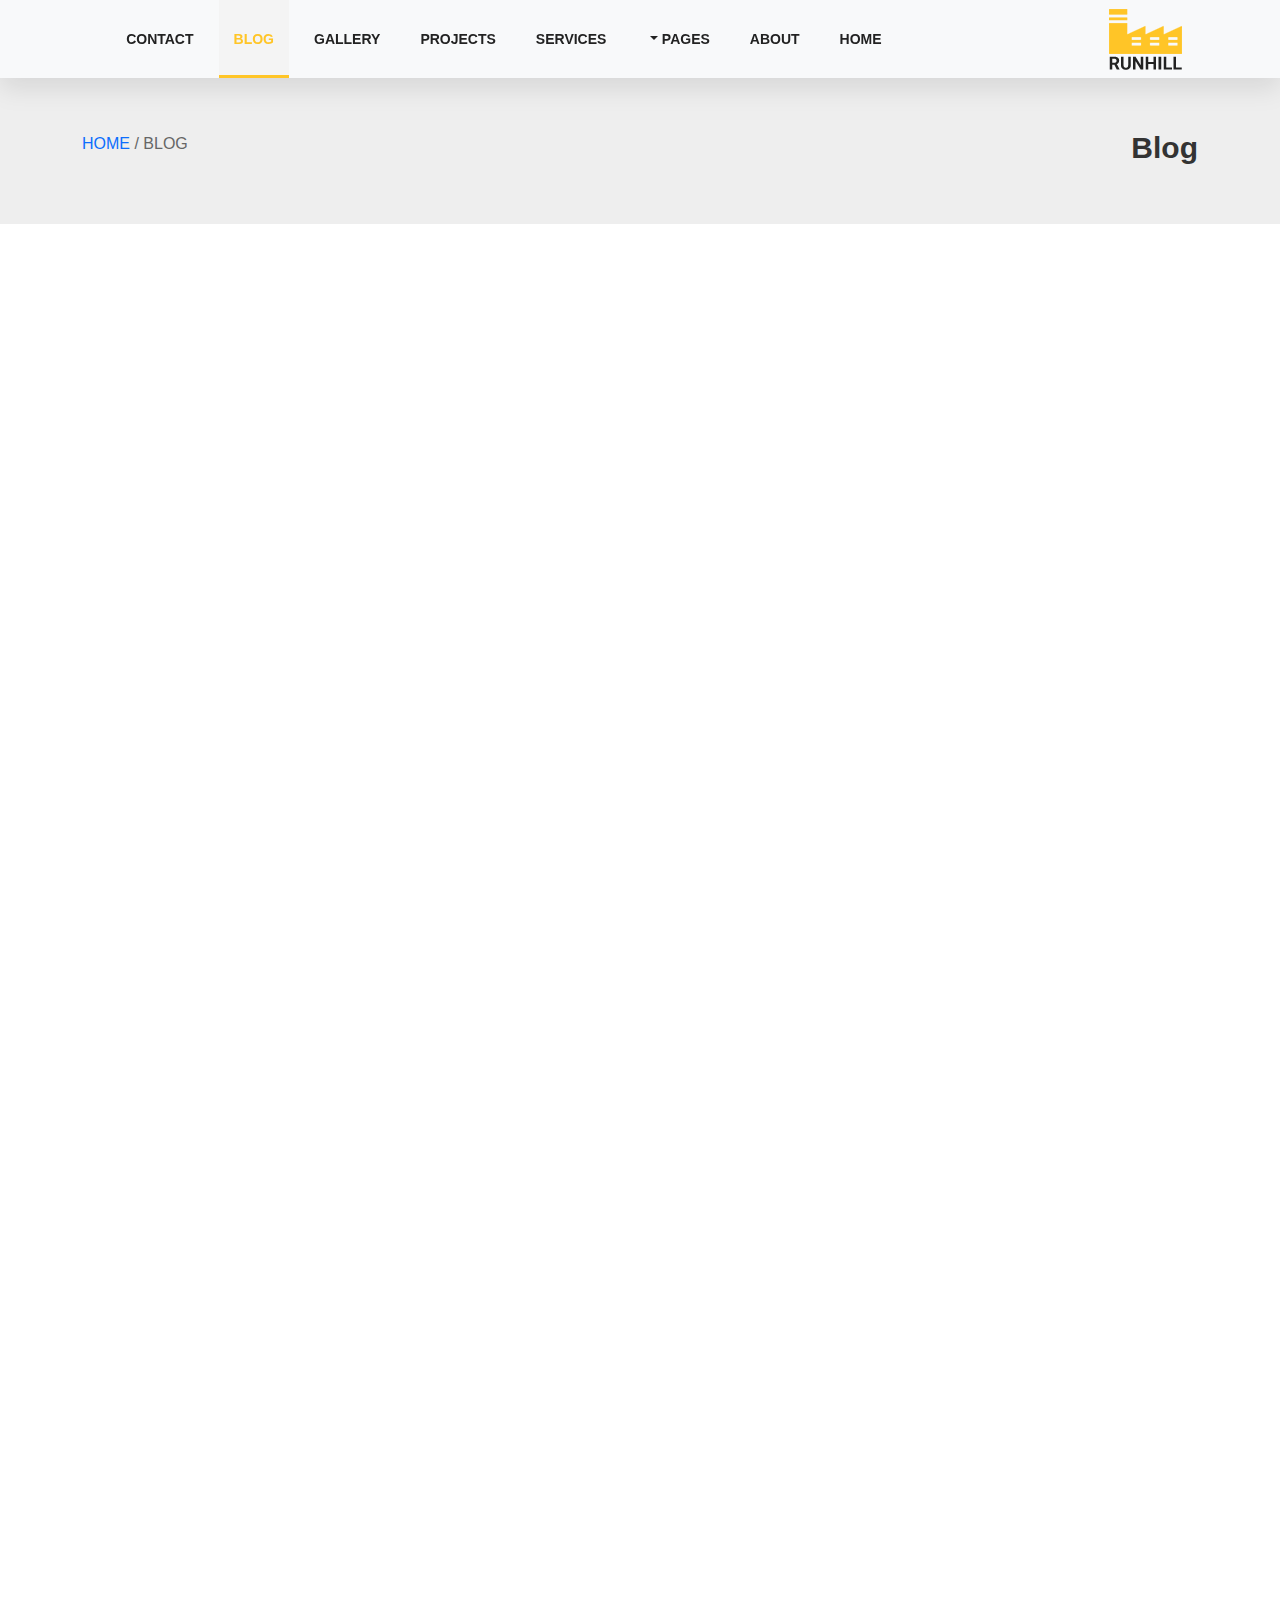
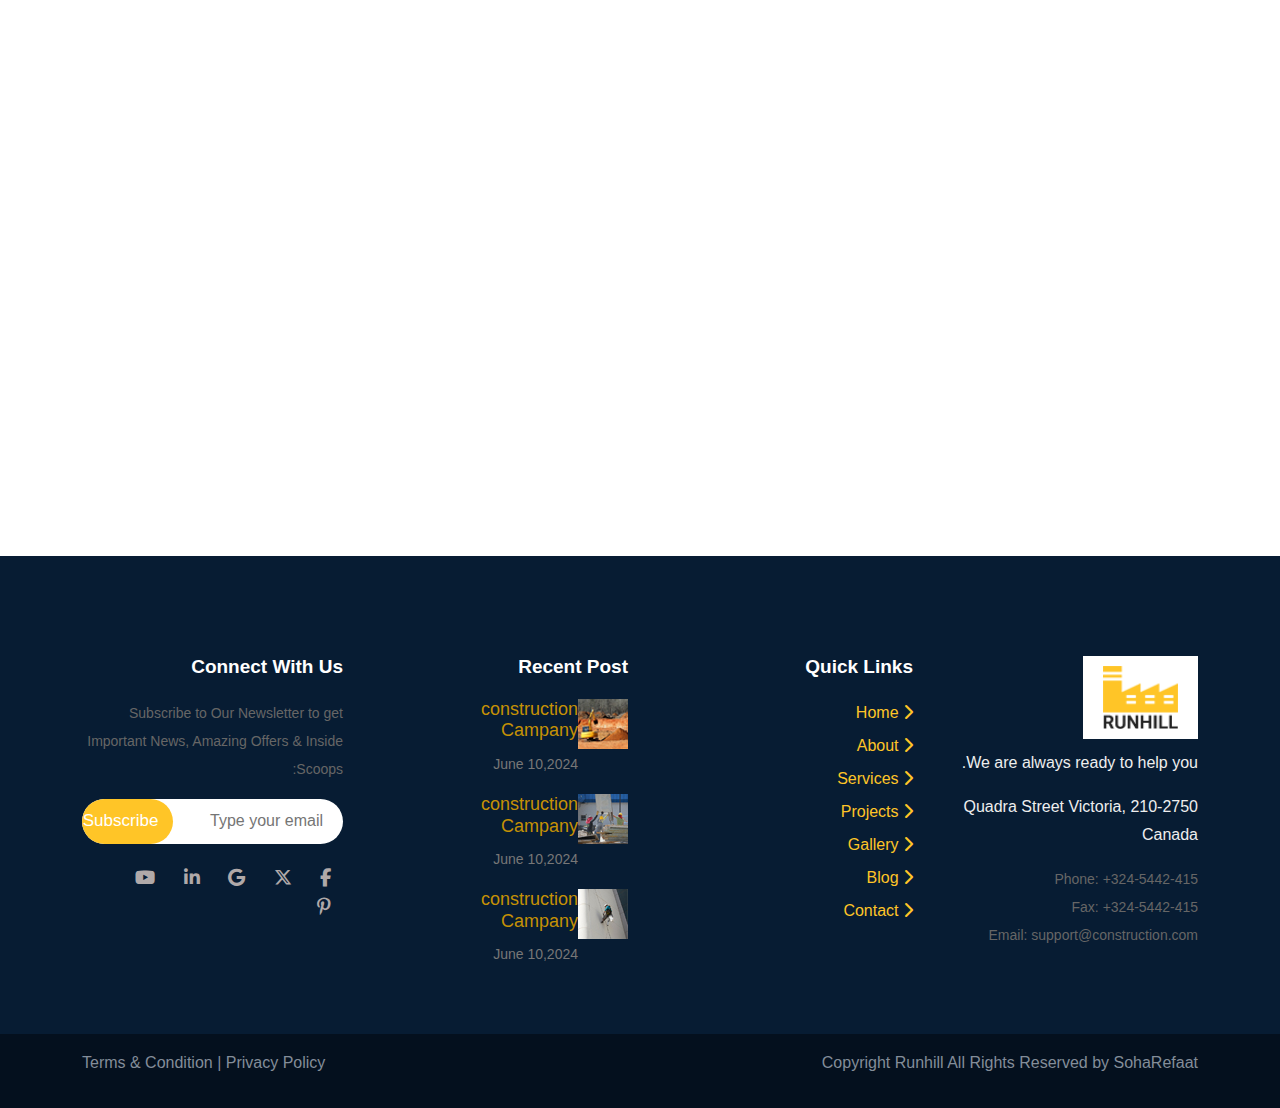
<file: blog.html>
<!DOCTYPE html>
<html lang="en">
<head>
    <meta charset="UTF-8">
    <meta name="viewport" content="width=device-width, initial-scale=1.0">
    <title>Runhill</title>
    <link rel="stylesheet" href="https://cdn.jsdelivr.net/npm/bootstrap@5.3.3/dist/css/bootstrap.min.css">
    <link rel="stylesheet"href="https://cdn.jsdelivr.net/npm/swiper@11/swiper-bundle.min.css"/>
    <link rel="stylesheet" href="https://cdnjs.cloudflare.com/ajax/libs/font-awesome/6.6.0/css/all.min.css">
    <link rel="stylesheet" href="css/style.css">
</head>
<body >
      
      <nav class="navbar navbar-expand-lg bg-body-tertiary navBar">
        <div class="container">
          <a class="navbar-brand logo" href="#"><img src="imag/logo.png" alt=""></a>
          <button class="navbar-toggler" type="button" data-bs-toggle="collapse" data-bs-target="#navbarNavDropdown" aria-controls="navbarNavDropdown" aria-expanded="false" aria-label="Toggle navigation">
            <span class="navbar-toggler-icon"></span>
          </button>
          <div class="collapse navbar-collapse menu" id="navbarNavDropdown">
            <ul class="navbar-nav">
              <li class="nav-item ">
                <a class=" active " aria-current="page" href="index.html">Home</a>
              </li>
              <li class="nav-item ">
                <a class="" href="about.html">About</a>
              </li>
              <li class="nav-item dropdown">
                <a class=" dropdown-toggle" href="#" role="button" data-bs-toggle="dropdown" aria-expanded="false">
                  Pages
                </a>
                <ul class="dropdown-menu">
                  <li><a class="dropdown-item" href="single-blog.html">Single Blog</a></li>
                  <li><a class="dropdown-item" href="serviceDetails.html">Single Service</a></li>
                  <li><a class="dropdown-item" href="single-project.html">Single Project</a></li>
                </ul>
              </li>
              <li class="nav-item ">
                <a class="" href="service.html">Services</a>
              </li>
              <li class="nav-item">
                <a class="" href="project.html">Projects</a>
              </li>
              <li class="nav-item">
                <a class="" href="gallery.html">Gallery</a>
              </li>
              <li class="nav-item active">
                <a class="" href="blog.html">Blog</a>
              </li>
              <li class="nav-item ">
                <a class="" href="contact.html">contact</a>
              </li>
            
            </ul>
          </div>
        </div>
      </nav>

      <div class="about-line">
        <div class="container text-center">
          <div class="row" style="margin-top: 60px;">
              <div class="col-md-6">
                  <h4>Blog</h4>
                </div>
            <div class="col-md-6">
              <div class="about-span">
                  <span> Blog / </span>
                  <span><a href="index.html">Home </a></span>
              </div>
            </div>
          </div>
        </div>
      </div> 


      <div class="blog-content" style="margin-top: 100px;">
        <p style="text-align: center; color:#666; font-weight:600;">Welcome to our blog. Keeping you up-to-date with the latest industry information.</p>
        <div class="container text-center">
        
            <div class="row">
                
              <div class="col-lg-9">
              
               <div class="blog-title-section" style="padding: 25px; background-color:#eee; text-align:right; border-bottom:4px solid #ffc527; margin-bottom:40px;">
                <div class="row">
                    <div class="col-lg-7">
                     <h4 style="font-weight:600; text-transform:uppercase;">Blog title goes to here</h4>
                     <p style="color: #666;"><i class="fa-solid fa-calendar"></i> 24 may, 2024</p>
                     <p>Ut enim ad minima veniam, quis nostrum exercitationem ullam corporis suscipit laboriosam, nisi ut aliquid etx ea commodi consequatur? Quis autem vel eum iure reprehenderit qui in ea voluptate velit esse quam nihil molestiae consequatur.</p>
                     <button style="padding: 10px 20px; border:none ; border-radius:3px; background-color:#ffd45d;"><a href="single-blog.html" style="color:#333;">Read More <i class="fa-solid fa-arrow-right"></i></a></button>

                    </div>
                    <div class="col-lg-5">
                     <img src="imag/single-blog-image-bg-1.jpg" alt="" style="width: 100%; margin:15px 0;">
                    </div>
                </div>
            </div>
            <div class="blog-title-section" style="padding: 25px; background-color:#eee; text-align:right; border-bottom:4px solid #ffc527; margin-bottom:40px;">
                <div class="row">
                    <div class="col-lg-5">
                        <img src="imag/single-blog-image-bg-2.jpg" alt="" style="width: 100%; margin:15px 0;">
                       </div>
                    <div class="col-lg-7">
                     <h4 style="font-weight:600; text-transform:uppercase;">Blog title goes to here</h4>
                     <p style="color: #666;"><i class="fa-solid fa-calendar"></i> 24 may, 2024</p>
                     <p>Ut enim ad minima veniam, quis nostrum exercitationem ullam corporis suscipit laboriosam, nisi ut aliquid etx ea commodi consequatur? Quis autem vel eum iure reprehenderit qui in ea voluptate velit esse quam nihil molestiae consequatur.</p>
                     <button style="padding: 10px 20px; border:none ; border-radius:3px; background-color:#ffd45d;"><a href="single-blog.html" style="color:#333;">Read More <i class="fa-solid fa-arrow-right"></i></a></button>

                    </div>
                    
                </div>
            </div>
            <div class="blog-title-section" style="padding: 25px; background-color:#eee; text-align:right; border-bottom:4px solid #ffc527; margin-bottom:40px;">
                <div class="row">
                    <div class="col-lg-7">
                     <h4 style="font-weight:600; text-transform:uppercase;">Blog title goes to here</h4>
                     <p style="color: #666;"><i class="fa-solid fa-calendar"></i> 24 may, 2024</p>
                     <p>Ut enim ad minima veniam, quis nostrum exercitationem ullam corporis suscipit laboriosam, nisi ut aliquid etx ea commodi consequatur? Quis autem vel eum iure reprehenderit qui in ea voluptate velit esse quam nihil molestiae consequatur.</p>
                     <button style="padding: 10px 20px; border:none ; border-radius:3px; background-color:#ffd45d;"><a href="single-blog.html" style="color:#333;">Read More <i class="fa-solid fa-arrow-right"></i></a></button>

                    </div>
                    <div class="col-lg-5">
                     <img src="imag/single-blog-image-bg-3.jpg" alt="" style="width: 100%; margin:15px 0;">
                    </div>
                </div>
            </div>
            <div class="blog-title-section" style="padding: 25px; background-color:#eee; text-align:right; border-bottom:4px solid #ffc527; margin-bottom:40px;">
                <div class="row">
                    <div class="col-lg-5">
                        <img src="imag/single-blog-image-bg-4.jpg" alt="" style="width: 100%; margin:15px 0;">
                       </div>
                    <div class="col-lg-7">
                     <h4 style="font-weight:600; text-transform:uppercase;">Blog title goes to here</h4>
                     <p style="color: #666;"><i class="fa-solid fa-calendar"></i> 24 may, 2024</p>
                     <p>Ut enim ad minima veniam, quis nostrum exercitationem ullam corporis suscipit laboriosam, nisi ut aliquid etx ea commodi consequatur? Quis autem vel eum iure reprehenderit qui in ea voluptate velit esse quam nihil molestiae consequatur.</p>
                     <button style="padding: 10px 20px; border:none ; border-radius:3px; background-color:#ffd45d;"><a href="single-blog.html" style="color:#333;">Read More <i class="fa-solid fa-arrow-right"></i></a></button>

                    </div>
                    
                </div>
            </div>
            <div class="blog-title-section" style="padding: 25px; background-color:#eee; text-align:right; border-bottom:4px solid #ffc527; margin-bottom:40px;">
                <div class="row">
                    <div class="col-lg-7">
                     <h4 style="font-weight:600; text-transform:uppercase;">Blog title goes to here</h4>
                     <p style="color: #666;"><i class="fa-solid fa-calendar"></i> 24 may, 2024</p>
                     <p>Ut enim ad minima veniam, quis nostrum exercitationem ullam corporis suscipit laboriosam, nisi ut aliquid etx ea commodi consequatur? Quis autem vel eum iure reprehenderit qui in ea voluptate velit esse quam nihil molestiae consequatur.</p>
                     <button style="padding: 10px 20px; border:none ; border-radius:3px; background-color:#ffd45d;"><a href="single-blog.html" style="color:#333;">Read More <i class="fa-solid fa-arrow-right"></i> </a></button>

                    </div>
                    <div class="col-lg-5">
                     <img src="imag/single-blog-image-bg-5.jpg" alt="" style="width: 100%; margin:15px 0;">
                    </div>
                </div>
            </div>
           
            </div>

              <div class="col-lg-3">
                <div class="search-input" style="width:100%; text-align:right;">
                    <input type="text" placeholder="Search here....." >
                    <i class="fa-solid fa-magnifying-glass" ></i>
                </div>
             
                  <div class="our-service" style="border: 1px solid #ddd; text-align:right; margin-bottom:40px;">
                    <table class="table">
                        <thead>
                          <tr class="tr-head">
                            <th scope="col" style="font-size: 1.1rem; padding:15px;">Recent Posts</th>
                            
                          </tr>
                        </thead>
                        <tbody>
                          <tr class="tr-section" >
                            <td style="border: none; padding-top:20px; font-size:18px;"><i class="fa-solid fa-caret-right"></i> Blog title goes to here <span style="display: block; font-size:14px; color:#999;">May, 2024 24</span></td>
                        </tr>
                        <tr class="tr-section">
                            <td style="border: none; font-size:18px;"><i class="fa-solid fa-caret-right"></i> Blog title goes to here <span style="display: block; font-size:14px; color:#999;">May, 2024 24</span></td>
                            
                        </tr>
                        <tr class="tr-section">
                            <td style="border: none; font-size:18px;"><i class="fa-solid fa-caret-right"></i> Blog title goes to here <span style="display: block; font-size:14px; color:#999;">May, 2024 24</span></td>
                        </tr>
                        <tr class="tr-section">
                            <td style="border: none; font-size:18px;"><i class="fa-solid fa-caret-right"></i> Blog title goes to here <span style="display: block; font-size:14px; color:#999;">May, 2024 24</span></td>
                        </tr>
                        <tr class="tr-section">
                            <td style="border: none; font-size:18px;"><i class="fa-solid fa-caret-right"></i> Blog title goes to here <span style="display: block; font-size:14px; color:#999;">May, 2024 24</span></td>
                        </tr>
                           
                          </tbody>
                    </table>
                  </div>

                  <div class="our-service" style="border: 1px solid #ddd; text-align:right; margin-bottom:40px">
                    <table class="table">
                        <thead>
                          <tr class="tr-head">
                            <th scope="col" style="font-size: 1.1rem; padding:15px;">Categories</th>
                            
                          </tr>
                        </thead>
                        <tbody>
                          <tr class="tr-section" >
                            <td style="border: none; padding-top:20px;"><i class="fa-solid fa-caret-right"></i> constructing</td>
                        </tr>
                        <tr class="tr-section">
                            <td style="border: none;"><i class="fa-solid fa-caret-right"></i> architectural</td>
                        </tr>
                        <tr class="tr-section">
                            <td style="border: none;"><i class="fa-solid fa-caret-right"></i> renovation</td>
                        </tr>
                        <tr class="tr-section">
                            <td style="border: none;"><i class="fa-solid fa-caret-right"></i>rebuilding</td>
                        </tr>
                        <tr class="tr-section">
                            <td style="border: none;"><i class="fa-solid fa-caret-right"></i> engineering</td>
                        </tr>
                           
                          </tbody>
                    </table>
                  </div>

                  <div class="our-service" style="border: 1px solid #ddd; text-align:right; margin-bottom:40px">
                    <table class="table">
                        <thead>
                          <tr class="tr-head">
                            <th scope="col" style="font-size: 1.1rem; padding:15px;">Tags</th>
                            
                          </tr>
                        </thead>
                        <tbody>
                          <tr class="tr-sec" >
                            <td style="border: none; padding-top:20px;"><span>Installation</span> <span>Plumber</span> <span>Renovation</span>
                                                                        <span>Construction</span> <span>Pre-construction</span>
                                                                        <span>Installation</span><span>Plumber</span> <span>Renovation</span>
                                                                        <span>Construction</span> <span>Pre-construction</span>
                            </td>
                        </tr>
                    </tbody>
                </table>
              </div>
            </div>
      </div>
  
        </div>
      </div>

      

      <footer>
        <div class="footer-details">
          <div class="container text-center">
            <div class="row">
              <div class="col-lg-3">
                <div class="col1-logo foot-section">
                  <img src="imag/logo.png" alt="">
                  <p>We are always ready to help you.</p>
                  <p>210-2750 Quadra Street Victoria, Canada</p>
                  <span style="display:block;">Phone: +324-5442-415</span>
                  <span style="display:block;">Fax: +324-5442-415</span>
                  <span style="display:block;">Email: support@construction.com</span>
                </div>
              </div>
              <div class="col-lg-3">
                <div class="quick-link foot-section">
                  <h4>Quick Links</h4>
                  <a href="index.html" style="display: block;"><i class="fa-solid fa-chevron-right"></i>  Home</a>
                  <a href="about.html" style="display: block;"><i class="fa-solid fa-chevron-right"></i>  About</a>
                  <a href="service.html" style="display: block;"><i class="fa-solid fa-chevron-right"></i>  Services</a>
                  <a href="project.html" style="display: block;"><i class="fa-solid fa-chevron-right"></i>  Projects</a>
                  <a href="gallery.html" style="display: block;"><i class="fa-solid fa-chevron-right"></i>  Gallery</a>
                  <a href="blog.html" style="display: block;"><i class="fa-solid fa-chevron-right"></i>  Blog</a>
                  <a href="contact.html" style="display: block;"><i class="fa-solid fa-chevron-right"></i>  Contact</a>
                </div>
              </div>
              <div class="col-lg-3">
                <div class="foot-section">
                
                  <h4>Recent Post</h4>
                  <div class="Recent-Post">
                  <div class="construction">
                    <div class="construction-img">
                     <img src="imag/footer-thumb-img-1.jpg" alt="">
                    </div>
                    <div class="construction-details">
                      <h5>construction Campany</h5>
                      <p>June 10,2024</p>
                    </div>
                  </div>
                </div>
                <div class="Recent-Post">
                 
                  <div class="construction">
                    <div class="construction-img">
                     <img src="imag/footer-thumb-img-2.jpg" alt="">
                    </div>
                    <div class="construction-details">
                      <h5>construction Campany</h5>
                      <p>June 10,2024</p>
                    </div>
                  </div>
                  <div class="Recent-Post">
                    <div class="construction">
                      <div class="construction-img">
                       <img src="imag/footer-thumb-img-3.jpg" alt="">
                      </div>
                      <div class="construction-details">
                        <h5>construction Campany</h5>
                        <p>June 10,2024</p>
                      </div>
                    </div>
              </div>
                </div>
                </div>
              </div>
              <div class="col-lg-3">
                <div class="contact-with-me foot-section">
                  <h4>Connect With Us</h4>
                  <p>Subscribe to Our Newsletter to get Important News, Amazing Offers & Inside Scoops:</p>
                  
                  <form action="" class="form-subscribe">
                    <input type="text" placeholder="Type your email">
                    <button>Subscribe</button>
                  </form>
                  
                  <div class="contact-icon">
                    <a href="https://www.facebook.com/indexhtm/?locale=ar_AR"><i class="fa-brands fa-facebook-f"></i></a>
                    <a href="https://x.com/?lang=en"><i class="fa-brands fa-x-twitter"></i></a>
                    <a href="https://www.google.com"><i class="fa-brands fa-google"></i></a>
                    <a href="https://www.linkedin.com"><i class="fa-brands fa-linkedin-in"></i></a>
                    <a href="https://www.youtube.com/"><i class="fa-brands fa-youtube"></i></a>
                    <a href="https://www.pinterest.com/"><i class="fa-brands fa-pinterest-p"></i></a>
                  </div>
                </div>
              </div>
            </div>
          </div>
        </div>
        <div class="footer-copyright">
          <div class="container text-center">
            <div class="row">
              <div class="col copy1">
                <p>Copyright Runhill All Rights Reserved by SohaRefaat</p>
              </div>
              <div class="col copy2">
                <p>Terms & Condition | Privacy Policy</p>
              </div>
            </div>
          </div>
        </div>
      </footer>
      
            <script src="	https://cdn.jsdelivr.net/npm/bootstrap@5.3.3/dist/js/bootstrap.bundle.min.js"></script>
            <script src="https://cdnjs.cloudflare.com/ajax/libs/gsap/3.5.1/gsap.min.js"></script>
            <script src="https://cdn.jsdelivr.net/npm/swiper@11/swiper-bundle.min.js"></script>
            <script>
              gsap.from('.blog-content', {opacity: 0, duration: 0.8, delay: 1, y:10});
             </script>
      </body>
      </html>
</file>
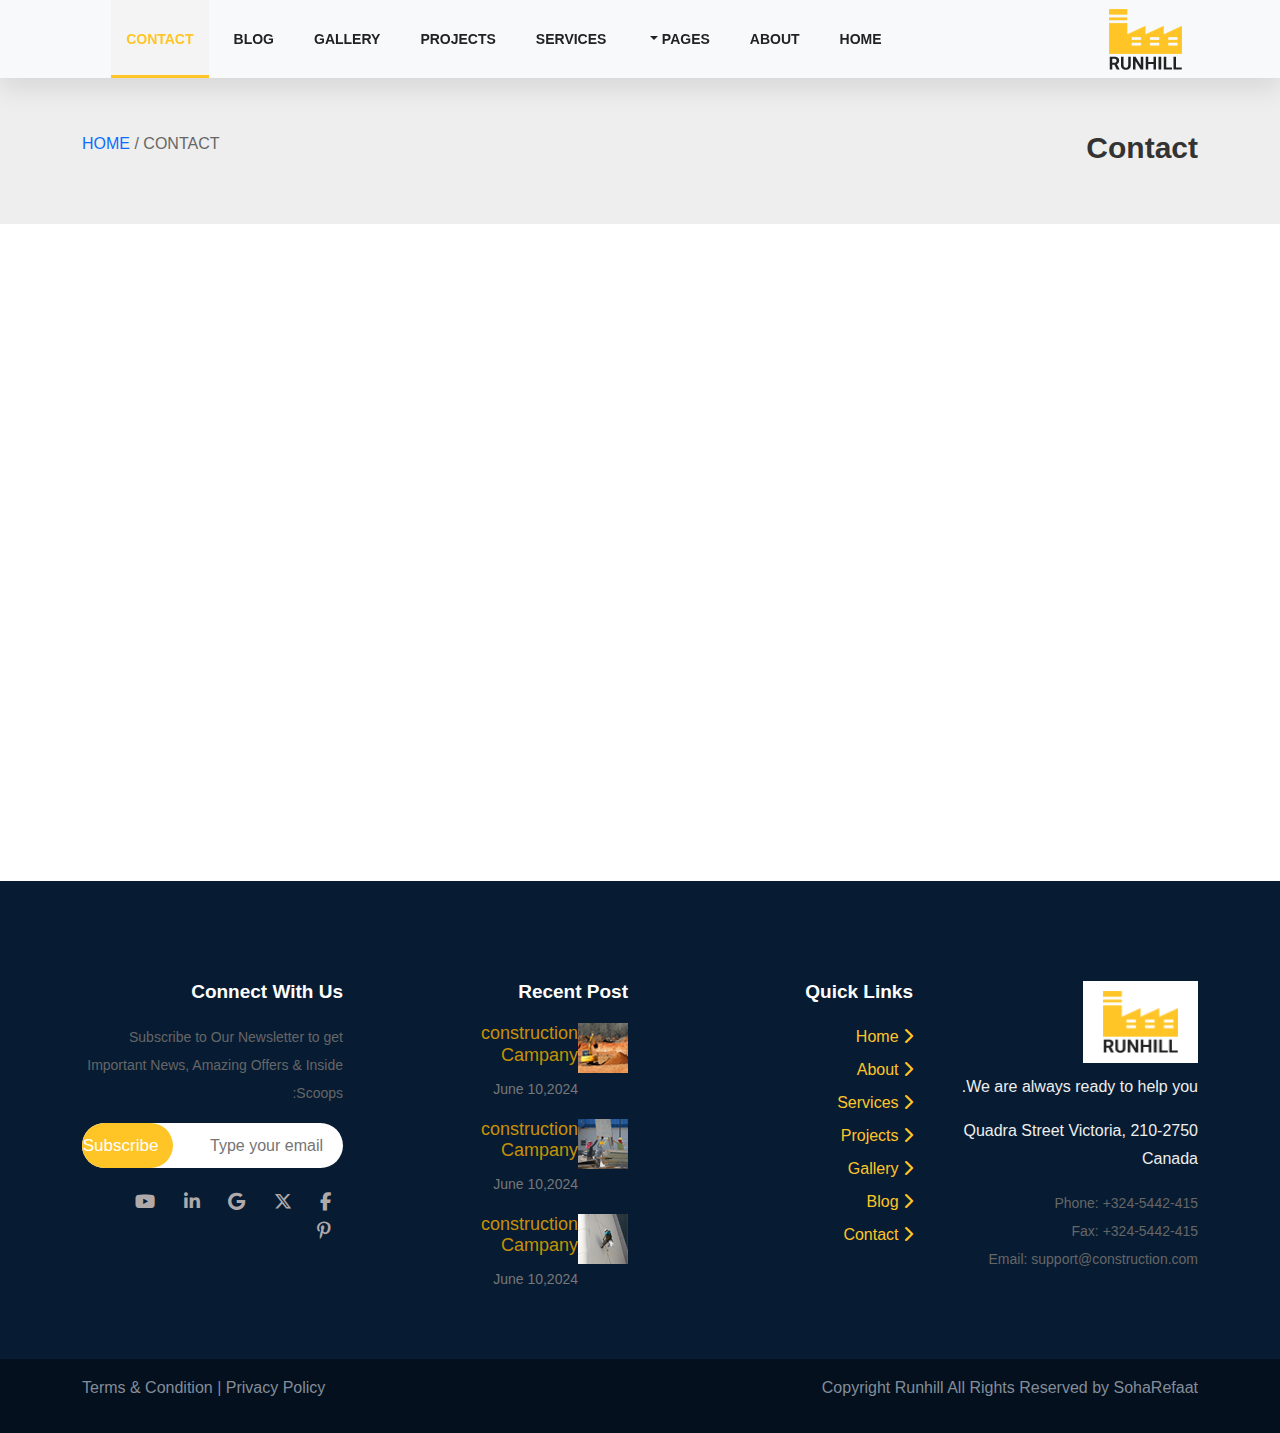
<file: contact.html>
<!DOCTYPE html>
<html lang="en">
<head>
    <meta charset="UTF-8">
    <meta name="viewport" content="width=device-width, initial-scale=1.0">
    <title>Runhill</title>
    <link rel="stylesheet" href="https://cdn.jsdelivr.net/npm/bootstrap@5.3.3/dist/css/bootstrap.min.css">
    <link rel="stylesheet"href="https://cdn.jsdelivr.net/npm/swiper@11/swiper-bundle.min.css"/>
    <link rel="stylesheet" href="https://cdnjs.cloudflare.com/ajax/libs/font-awesome/6.6.0/css/all.min.css">
    <link rel="stylesheet" href="css/style.css">
</head>
<body >
      
      <nav class="navbar navbar-expand-lg bg-body-tertiary navBar">
        <div class="container">
          <a class="navbar-brand logo" href="#"><img src="imag/logo.png" alt=""></a>
          <button class="navbar-toggler" type="button" data-bs-toggle="collapse" data-bs-target="#navbarNavDropdown" aria-controls="navbarNavDropdown" aria-expanded="false" aria-label="Toggle navigation">
            <span class="navbar-toggler-icon"></span>
          </button>
          <div class="collapse navbar-collapse menu" id="navbarNavDropdown">
            <ul class="navbar-nav">
              <li class="nav-item ">
                <a class=" active " aria-current="page" href="index.html">Home</a>
              </li>
              <li class="nav-item ">
                <a class="" href="about.html">About</a>
              </li>
              <li class="nav-item dropdown">
                <a class=" dropdown-toggle" href="#" role="button" data-bs-toggle="dropdown" aria-expanded="false">
                  Pages
                </a>
                <ul class="dropdown-menu">
                  <li><a class="dropdown-item" href="single-blog.html">Single Blog</a></li>
                  <li><a class="dropdown-item" href="serviceDetails.html">Single Service</a></li>
                  <li><a class="dropdown-item" href="single-project.html">Single Project</a></li>
                </ul>
              </li>
              <li class="nav-item ">
                <a class="" href="service.html">Services</a>
              </li>
              <li class="nav-item ">
                <a class="" href="project.html">Projects</a>
              </li>
              <li class="nav-item">
                <a class="" href="gallery.html">Gallery</a>
              </li>
              <li class="nav-item">
                <a class="" href="blog.html">Blog</a>
              </li>
              <li class="nav-item active">
                <a class="" href="contact.html">contact</a>
              </li>
            
            </ul>
          </div>
        </div>
      </nav>

      <div class="about-line">
        <div class="container text-center">
          <div class="row" style="margin-top: 60px;">
              <div class="col-md-6">
                  <h4>Contact</h4>
                </div>
            <div class="col-md-6">
              <div class="about-span">
                  <span> Contact / </span>
                  <span><a href="index.html">Home </a></span>
              </div>
            </div>
          </div>
        </div>
      </div> 

      <div class="contact-section" style="margin: 100px 0;">

        <div class="container text-center">
            <div class="row">
              <div class="col-lg-4">
                <div class="cotact-details" style="text-align: right; background-color:#eee; padding:25px; padding-bottom:72px">
                    <div class="address" style="margin-bottom: 15px;">
                        <h4 style="font-weight: 600; font-size:18px;">Our Address</h4>
                        <span >Construction Limited</span>
                        <span style="display:block; padding:0;">210-2750 Quadra Street Victoria,</span>
                        <span style="display:block;">Canada</span>
                    </div>
                    
                    <div class="call" style="margin-bottom: 15px;">
                        <h4 style="font-weight: 600; font-size:18px;">Call Us</h4>
                        <span style="display:block;">Phone: +324-5442-415</span>
                        <span style="display:block;">Fax: +324-5442-415</span>
                    </div>
                   
                    <div class="email" style="margin-bottom: 15px;">
                        <h4 style="font-weight: 600; font-size:18px;">Email</h4>
                        <span style="display:block;"><a href="#">support@construction.com</a></span>
                        <span style="display:block;"><a href="#">info@construction.com</a></span>
                        <span style="display:block;"><a href="#">admin@construction.com</a></span>
                    </div>

                </div>
              </div>
              <div class="col-lg-8">
                <div class="form-section" style="text-align: right; background-color:#eee; padding:25px; padding-bottom:50px">
                    <h3 style="font-weight: 600; font-size:23px; margin-bottom:15px">Fill in the form below and we’ll get back in touch:</h3>
                    <div class="row">
                        <div class="col-lg-6">
                           <input type="text" placeholder="Name:" style="width:100%; padding:10px; border:none; border-radius:3px; margin-bottom:20px;">
                        </div>
                        <div class="col-lg-6">
                         <input type="email" placeholder="Email:" style="width:100%; padding:10px; border:none; border-radius:3px; margin-bottom:20px;">
                        </div>
                    </div>
                    <div class="row">
                        <div class="col-lg-6">
                           <input type="text" placeholder="Company:" style="width:100%; padding:10px; border:none; border-radius:3px; margin-bottom:20px;">
                        </div>
                        <div class="col-lg-6">
                         <input type="text" placeholder="Phone:" style="width:100%; padding:10px; border:none; border-radius:3px; margin-bottom:20px;">
                        </div>
                    </div>
                    <div class="mb-3" >
                        <textarea class="form-control" id="exampleFormControlTextarea1" rows="3" style="padding:15px; padding-bottom:40px; color:#777; margin-bottom: 20px;">Message:</textarea>
                      </div>
                      <div class="send">
                        <button style="background-color: #faca45; border:none; padding: 13px 25px; text-transform: uppercase; border-radius:3px; margin-left:20px;">Send</button>
                        <span>Or telephone us with part number on:  </span> <span><i class="fa-solid fa-phone" style="color:#faca45; margin-left:7px;"></i> Tel: +324-5442-415</span>
                      </div>
                </div>
              </div>
             
            </div>
          </div>

      </div>
      


      
<footer>
    <div class="footer-details">
      <div class="container text-center">
        <div class="row">
          <div class="col-lg-3">
            <div class="col1-logo foot-section">
              <img src="imag/logo.png" alt="">
              <p>We are always ready to help you.</p>
              <p>210-2750 Quadra Street Victoria, Canada</p>
              <span style="display:block;">Phone: +324-5442-415</span>
              <span style="display:block;">Fax: +324-5442-415</span>
              <span style="display:block;">Email: support@construction.com</span>
            </div>
          </div>
          <div class="col-lg-3">
            <div class="quick-link foot-section">
              <h4>Quick Links</h4>
              <a href="index.html" style="display: block;"><i class="fa-solid fa-chevron-right"></i>  Home</a>
              <a href="about.html" style="display: block;"><i class="fa-solid fa-chevron-right"></i>  About</a>
              <a href="service.html" style="display: block;"><i class="fa-solid fa-chevron-right"></i>  Services</a>
              <a href="project.html" style="display: block;"><i class="fa-solid fa-chevron-right"></i>  Projects</a>
              <a href="gallery.html" style="display: block;"><i class="fa-solid fa-chevron-right"></i>  Gallery</a>
              <a href="blog.html" style="display: block;"><i class="fa-solid fa-chevron-right"></i>  Blog</a>
              <a href="contact.html" style="display: block;"><i class="fa-solid fa-chevron-right"></i>  Contact</a>
            </div>
          </div>
          <div class="col-lg-3">
            <div class="foot-section">
            
              <h4>Recent Post</h4>
              <div class="Recent-Post">
              <div class="construction">
                <div class="construction-img">
                 <img src="imag/footer-thumb-img-1.jpg" alt="">
                </div>
                <div class="construction-details">
                  <h5>construction Campany</h5>
                  <p>June 10,2024</p>
                </div>
              </div>
            </div>
            <div class="Recent-Post">
             
              <div class="construction">
                <div class="construction-img">
                 <img src="imag/footer-thumb-img-2.jpg" alt="">
                </div>
                <div class="construction-details">
                  <h5>construction Campany</h5>
                  <p>June 10,2024</p>
                </div>
              </div>
              <div class="Recent-Post">
                <div class="construction">
                  <div class="construction-img">
                   <img src="imag/footer-thumb-img-3.jpg" alt="">
                  </div>
                  <div class="construction-details">
                    <h5>construction Campany</h5>
                    <p>June 10,2024</p>
                  </div>
                </div>
          </div>
            </div>
            </div>
          </div>
          <div class="col-lg-3">
            <div class="contact-with-me foot-section">
              <h4>Connect With Us</h4>
              <p>Subscribe to Our Newsletter to get Important News, Amazing Offers & Inside Scoops:</p>
              
              <form action="" class="form-subscribe">
                <input type="text" placeholder="Type your email">
                <button>Subscribe</button>
              </form>
              
              <div class="contact-icon">
                <a href="https://www.facebook.com/indexhtm/?locale=ar_AR"><i class="fa-brands fa-facebook-f"></i></a>
                <a href="https://x.com/?lang=en"><i class="fa-brands fa-x-twitter"></i></a>
                <a href="https://www.google.com"><i class="fa-brands fa-google"></i></a>
                <a href="https://www.linkedin.com"><i class="fa-brands fa-linkedin-in"></i></a>
                <a href="https://www.youtube.com/"><i class="fa-brands fa-youtube"></i></a>
                <a href="https://www.pinterest.com/"><i class="fa-brands fa-pinterest-p"></i></a>
              </div>
            </div>
          </div>
        </div>
      </div>
    </div>
    <div class="footer-copyright">
      <div class="container text-center">
        <div class="row">
          <div class="col copy1">
            <p>Copyright Runhill All Rights Reserved by SohaRefaat</p>
          </div>
          <div class="col copy2">
            <p>Terms & Condition | Privacy Policy</p>
          </div>
        </div>
      </div>
    </div>
  </footer>
  
        <script src="	https://cdn.jsdelivr.net/npm/bootstrap@5.3.3/dist/js/bootstrap.bundle.min.js"></script>
        <script src="https://cdnjs.cloudflare.com/ajax/libs/gsap/3.5.1/gsap.min.js"></script>
        <!-- <script src="js/script.js"></script> -->
        <script>
          gsap.from('.contact-section', {opacity: 0, duration: 0.8, delay: 1, y:10});
         </script>
  </body>
  </html>
</file>
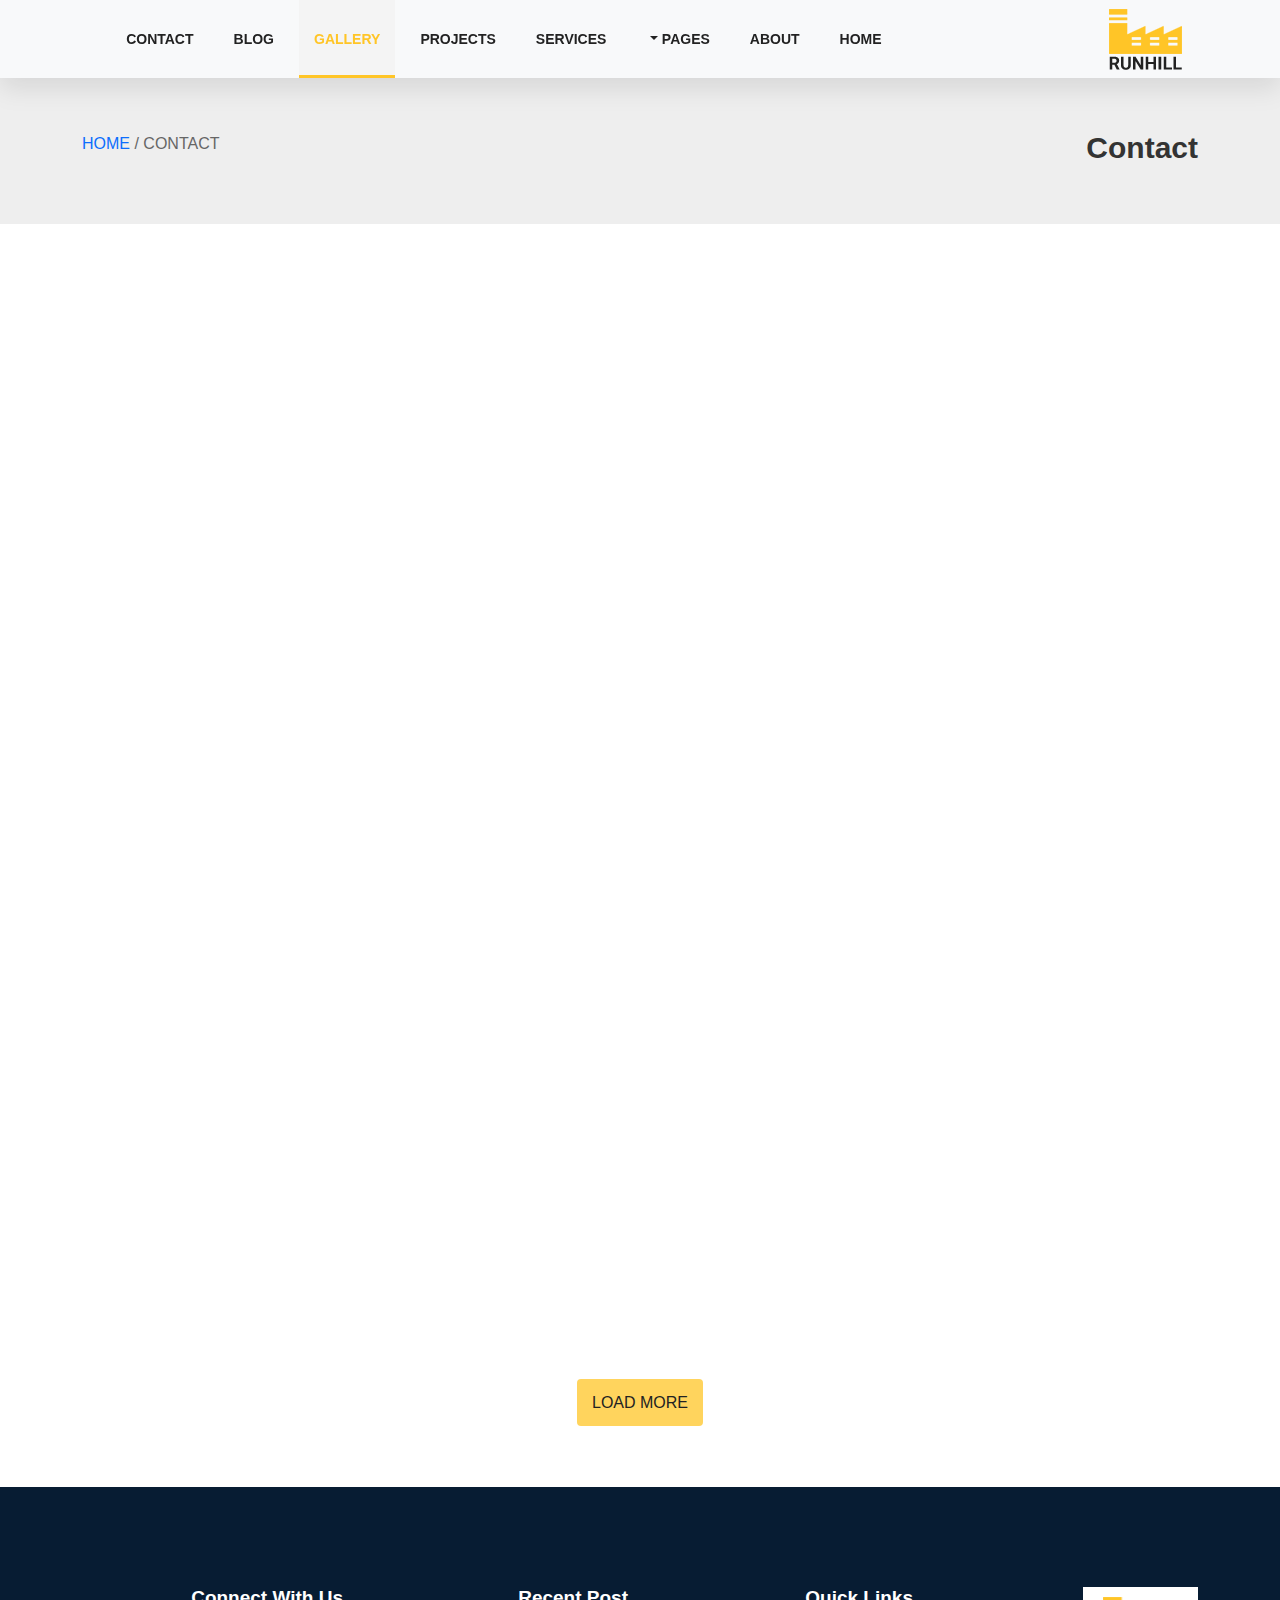
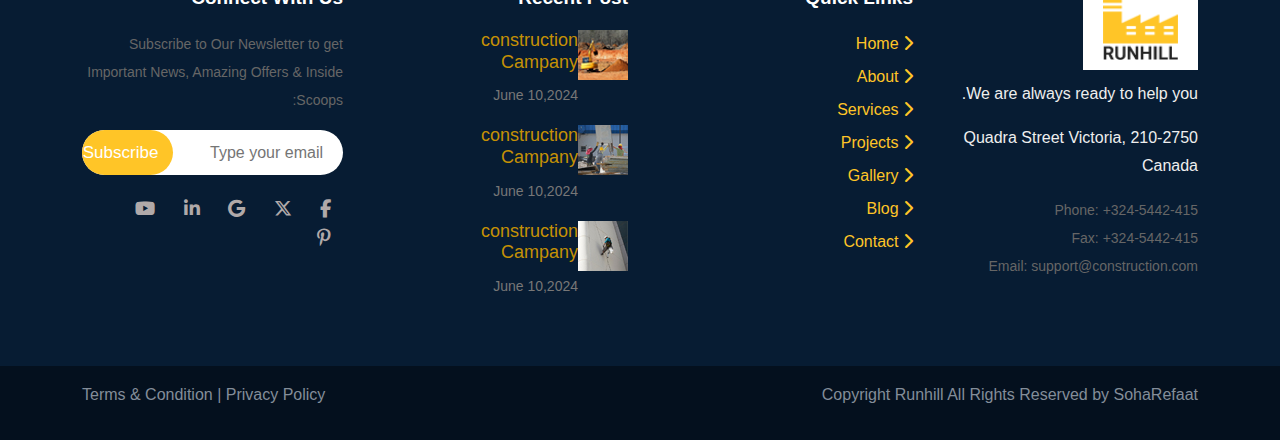
<file: gallery.html>
<!DOCTYPE html>
<html lang="en">
<head>
    <meta charset="UTF-8">
    <meta name="viewport" content="width=device-width, initial-scale=1.0">
    <title>Runhill</title>
    <link rel="stylesheet" href="https://cdn.jsdelivr.net/npm/bootstrap@5.3.3/dist/css/bootstrap.min.css">
    <link rel="stylesheet"href="https://cdn.jsdelivr.net/npm/swiper@11/swiper-bundle.min.css"/>
    <link rel="stylesheet" href="https://cdnjs.cloudflare.com/ajax/libs/font-awesome/6.6.0/css/all.min.css">
    <link rel="stylesheet" href="css/style.css">
</head>
<body >
      
      <nav class="navbar navbar-expand-lg bg-body-tertiary navBar">
        <div class="container">
          <a class="navbar-brand logo" href="#"><img src="imag/logo.png" alt=""></a>
          <button class="navbar-toggler" type="button" data-bs-toggle="collapse" data-bs-target="#navbarNavDropdown" aria-controls="navbarNavDropdown" aria-expanded="false" aria-label="Toggle navigation">
            <span class="navbar-toggler-icon"></span>
          </button>
          <div class="collapse navbar-collapse menu" id="navbarNavDropdown">
            <ul class="navbar-nav">
              <li class="nav-item ">
                <a class=" active " aria-current="page" href="index.html">Home</a>
              </li>
              <li class="nav-item ">
                <a class="" href="about.html">About</a>
              </li>
              <li class="nav-item dropdown">
                <a class=" dropdown-toggle" href="#" role="button" data-bs-toggle="dropdown" aria-expanded="false">
                  Pages
                </a>
                <ul class="dropdown-menu">
                  <li><a class="dropdown-item" href="single-blog.html">Single Blog</a></li>
                  <li><a class="dropdown-item" href="serviceDetails.html">Single Service</a></li>
                  <li><a class="dropdown-item" href="single-project.html">Single Project</a></li>
                </ul>
              </li>
              <li class="nav-item ">
                <a class="" href="service.html">Services</a>
              </li>
              <li class="nav-item ">
                <a class="" href="project.html">Projects</a>
              </li>
              <li class="nav-item active">
                <a class="" href="gallery.html">Gallery</a>
              </li>
              <li class="nav-item">
                <a class="" href="blog.html">Blog</a>
              </li>
              <li class="nav-item ">
                <a class="" href="contact.html">contact</a>
              </li>
            
            </ul>
          </div>
        </div>
      </nav>

      <div class="about-line">
        <div class="container text-center">
          <div class="row" style="margin-top: 60px;">
              <div class="col-md-6">
                  <h4>Contact</h4>
                </div>
            <div class="col-md-6">
              <div class="about-span">
                  <span> Contact / </span>
                  <span><a href="index.html">Home </a></span>
              </div>
            </div>
          </div>
        </div>
      </div> 

    <div class="container">
      <div class="gallery" style="margin-top: 100px; text-align:center;  direction:rtl;">
        <span class="ctive-span">All</span> <span>Rebuilding</span> <span> Engineering </span> <span>Design</span> <span>Architect</span>
        <div class="row" >
            <div class="col-lg-4">
              <div class="single-profile-item">
                <a href="imag/gallery-image-1.jpg" class="gallery-item">
             <img src="imag/gallery-image-1.jpg" alt="" style="width: 100%; margin-bottom: 30px;">
            </a>
            </div>
            </div>
            <div class="col-lg-4">
              <div class="single-profile-item">
                <a href="imag/gallery-image-2.jpg" class="gallery-item">
             <img src="imag/gallery-image-2.jpg" alt="" style="width: 100%; margin-bottom: 30px;">
            </a>
            </div>
               </div>
               <div class="col-lg-4">
                <div class="single-profile-item">
                  <a href="imag/gallery-image-3.jpg" class="gallery-item">
               <img src="imag/gallery-image-3.jpg" alt="" style="width: 100%; margin-bottom: 30px;">
              </a>
              </div>
               </div>
        </div>
        <div class="row" >
            <div class="col-lg-4">
              <div class="single-profile-item">
                <a href="imag/gallery-image-4.jpg" class="gallery-item">
             <img src="imag/gallery-image-4.jpg" alt="" style="width: 100%; margin-bottom: 30px;">
            </a>
            </div>
            </div>
            <div class="col-lg-4">
              <div class="single-profile-item">
                <a href="imag/gallery-image-5.jpg" class="gallery-item">
             <img src="imag/gallery-image-5.jpg" alt="" style="width: 100%; margin-bottom: 30px;">
            </a>
            </div>
               </div>
               <div class="col-lg-4">
                <div class="single-profile-item">
                  <a href="imag/gallery-image-6.jpg" class="gallery-item">
               <img src="imag/gallery-image-6.jpg" alt="" style="width: 100%; margin-bottom: 30px;">
              </a>
              </div>
               </div>
        </div>
        <div class="row" >
            <div class="col-lg-4">
              <div class="single-profile-item">
                <a href="imag/gallery-image-7.jpg" class="gallery-item">
             <img src="imag/gallery-image-7.jpg" alt="" style="width: 100%; margin-bottom: 30px;">
            </a>
            </div>
            </div>
            <div class="col-lg-4">
              <div class="single-profile-item">
                <a href="imag/gallery-image-8.jpg" class="gallery-item">
             <img src="imag/gallery-image-8.jpg" alt="" style="width: 100%; margin-bottom: 30px;">
            </a>
            </div>
               </div>
               <div class="col-lg-4">
                <img src="imag/gallery-image-9.jpg" alt="" style="width: 100%; margin-bottom: 30px;">
               </div>
        </div>
    </div>
      </div>
      <div class="load-more-wrap text-center wow animate__animated animate__fadeInUp" style="visibility: visible; animation-name: none;">
        <a class="construction-btn" href="#">Load More</a>
    </div>
           
<footer>
    <div class="footer-details">
      <div class="container text-center">
        <div class="row">
          <div class="col-lg-3">
            <div class="col1-logo foot-section">
              <img src="imag/logo.png" alt="">
              <p>We are always ready to help you.</p>
              <p>210-2750 Quadra Street Victoria, Canada</p>
              <span style="display:block;">Phone: +324-5442-415</span>
              <span style="display:block;">Fax: +324-5442-415</span>
              <span style="display:block;">Email: support@construction.com</span>
            </div>
          </div>
          <div class="col-lg-3">
            <div class="quick-link foot-section">
              <h4>Quick Links</h4>
              <a href="index.html" style="display: block;"><i class="fa-solid fa-chevron-right"></i>  Home</a>
              <a href="about.html" style="display: block;"><i class="fa-solid fa-chevron-right"></i>  About</a>
              <a href="service.html" style="display: block;"><i class="fa-solid fa-chevron-right"></i>  Services</a>
              <a href="project.html" style="display: block;"><i class="fa-solid fa-chevron-right"></i>  Projects</a>
              <a href="gallery.html" style="display: block;"><i class="fa-solid fa-chevron-right"></i>  Gallery</a>
              <a href="blog.html" style="display: block;"><i class="fa-solid fa-chevron-right"></i>  Blog</a>
              <a href="contact.html" style="display: block;"><i class="fa-solid fa-chevron-right"></i>  Contact</a>
            </div>
          </div>
          <div class="col-lg-3">
            <div class="foot-section">
            
              <h4>Recent Post</h4>
              <div class="Recent-Post">
              <div class="construction">
                <div class="construction-img">
                 <img src="imag/footer-thumb-img-1.jpg" alt="">
                </div>
                <div class="construction-details">
                  <h5>construction Campany</h5>
                  <p>June 10,2024</p>
                </div>
              </div>
            </div>
            <div class="Recent-Post">
             
              <div class="construction">
                <div class="construction-img">
                 <img src="imag/footer-thumb-img-2.jpg" alt="">
                </div>
                <div class="construction-details">
                  <h5>construction Campany</h5>
                  <p>June 10,2024</p>
                </div>
              </div>
              <div class="Recent-Post">
                <div class="construction">
                  <div class="construction-img">
                   <img src="imag/footer-thumb-img-3.jpg" alt="">
                  </div>
                  <div class="construction-details">
                    <h5>construction Campany</h5>
                    <p>June 10,2024</p>
                  </div>
                </div>
          </div>
            </div>
            </div>
          </div>
          <div class="col-lg-3">
            <div class="contact-with-me foot-section">
              <h4>Connect With Us</h4>
              <p>Subscribe to Our Newsletter to get Important News, Amazing Offers & Inside Scoops:</p>
              
              <form action="" class="form-subscribe">
                <input type="text" placeholder="Type your email">
                <button>Subscribe</button>
              </form>
              
              <div class="contact-icon">
                <a href="https://www.facebook.com/indexhtm/?locale=ar_AR"><i class="fa-brands fa-facebook-f"></i></a>
                <a href="https://x.com/?lang=en"><i class="fa-brands fa-x-twitter"></i></a>
                <a href="https://www.google.com"><i class="fa-brands fa-google"></i></a>
                <a href="https://www.linkedin.com"><i class="fa-brands fa-linkedin-in"></i></a>
                <a href="https://www.youtube.com/"><i class="fa-brands fa-youtube"></i></a>
                <a href="https://www.pinterest.com/"><i class="fa-brands fa-pinterest-p"></i></a>
              </div>
            </div>
          </div>
        </div>
      </div>
    </div>
    <div class="footer-copyright">
      <div class="container text-center">
        <div class="row">
          <div class="col copy1">
            <p>Copyright Runhill All Rights Reserved by SohaRefaat</p>
          </div>
          <div class="col copy2">
            <p>Terms & Condition | Privacy Policy</p>
          </div>
        </div>
      </div>
    </div>
  </footer>
  
        <script src="	https://cdn.jsdelivr.net/npm/bootstrap@5.3.3/dist/js/bootstrap.bundle.min.js"></script>
        <script src="https://cdnjs.cloudflare.com/ajax/libs/gsap/3.5.1/gsap.min.js"></script>
       <script>
        gsap.from('.gallery', {opacity: 0, duration: 0.8, delay: 1, y:10});
       </script>
    
  </body>
  </html>

  <!--   $(".popup-youtube, .popup-vimeo, .popup-gmaps").magnificPopup({
        type: 'iframe',
        mainClass: 'mfp-fade',
        removalDelay: 160,
        preloader: false,
        fixedContentPos: false
    }); -->
</file>
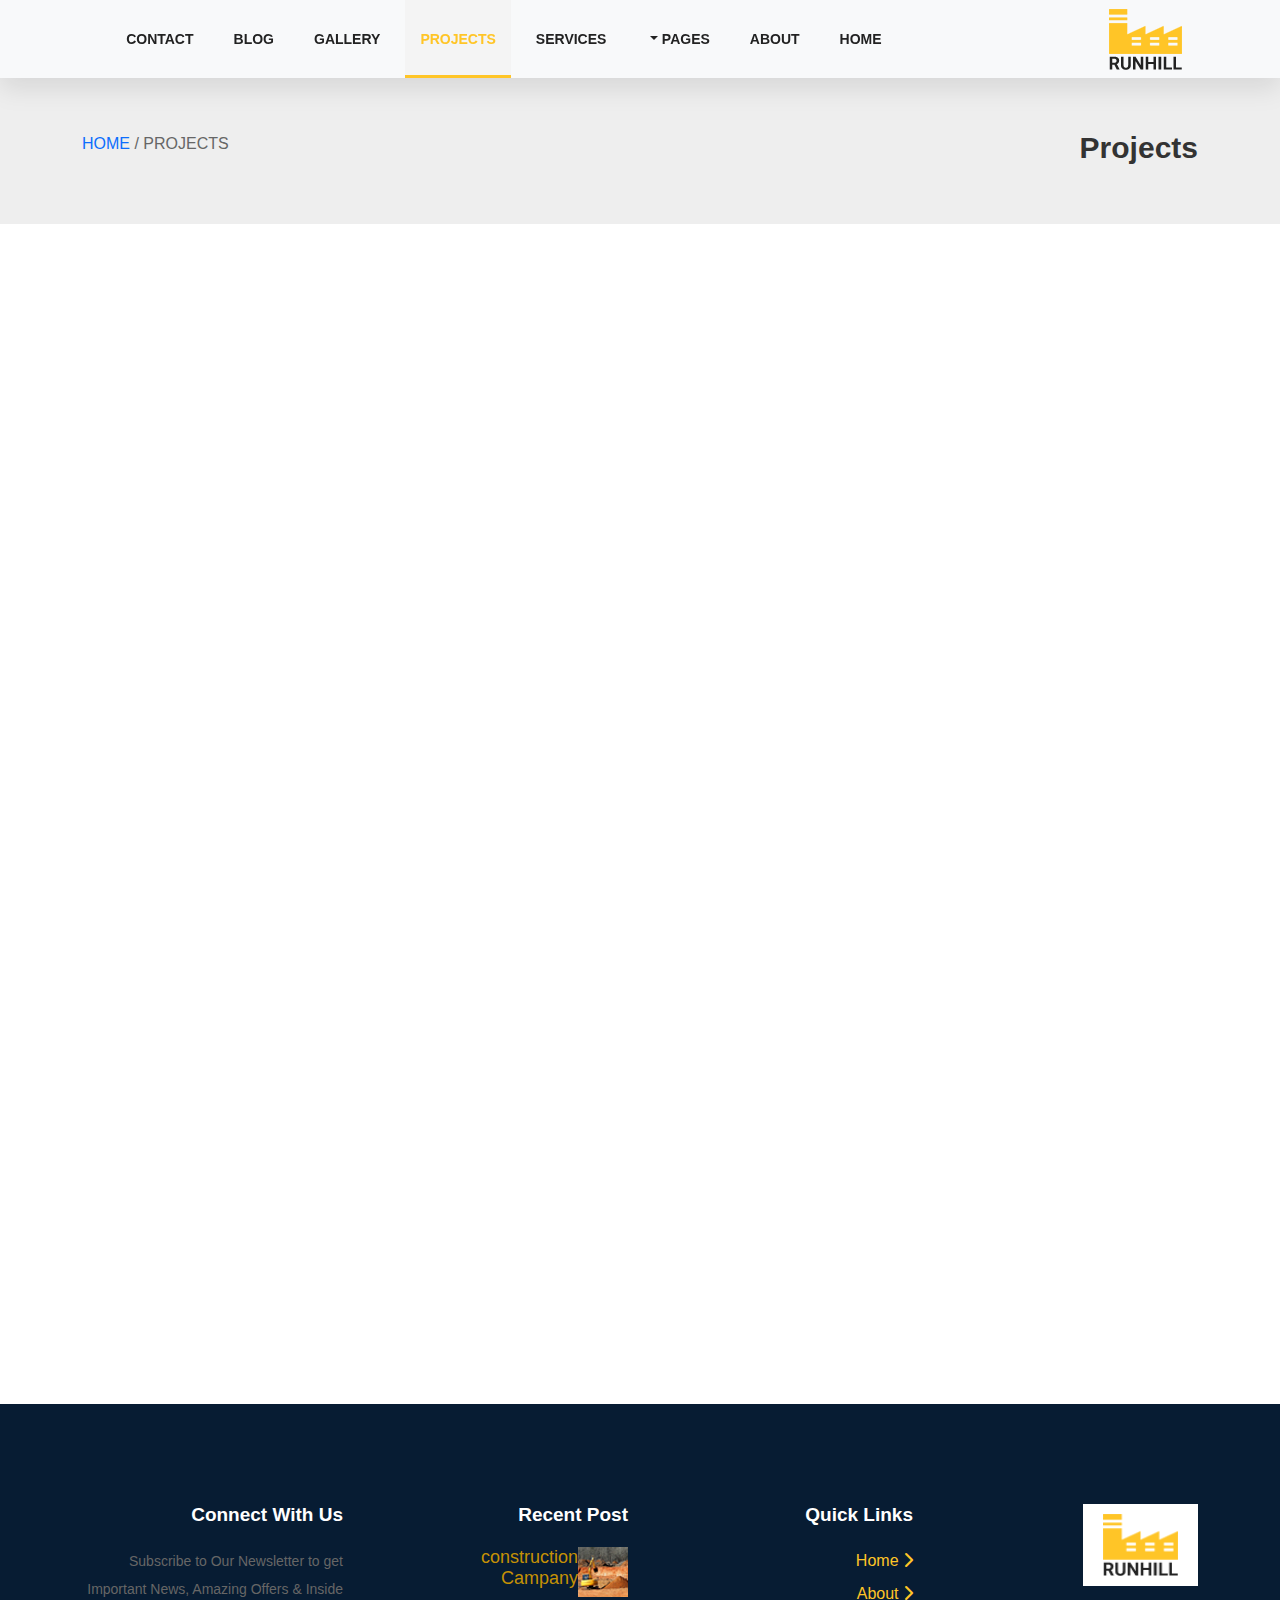
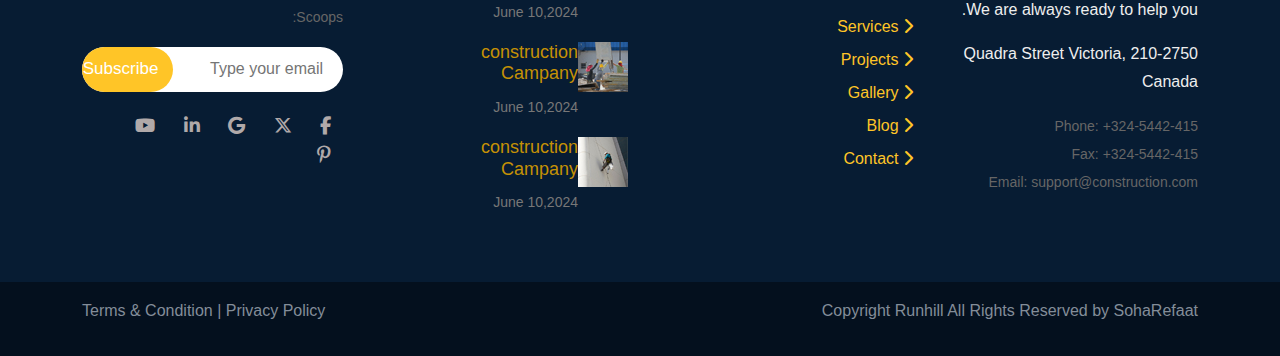
<file: project.html>
<!DOCTYPE html>
<html lang="en">
<head>
    <meta charset="UTF-8">
    <meta name="viewport" content="width=device-width, initial-scale=1.0">
    <title>Runhill</title>
    <link rel="stylesheet" href="https://cdn.jsdelivr.net/npm/bootstrap@5.3.3/dist/css/bootstrap.min.css">
    <link rel="stylesheet"href="https://cdn.jsdelivr.net/npm/swiper@11/swiper-bundle.min.css"/>
    <link rel="stylesheet" href="https://cdnjs.cloudflare.com/ajax/libs/font-awesome/6.6.0/css/all.min.css">
    <link rel="stylesheet" href="css/style.css">
</head>
<body >
      
      <nav class="navbar navbar-expand-lg bg-body-tertiary navBar">
        <div class="container">
          <a class="navbar-brand logo" href="#"><img src="imag/logo.png" alt=""></a>
          <button class="navbar-toggler" type="button" data-bs-toggle="collapse" data-bs-target="#navbarNavDropdown" aria-controls="navbarNavDropdown" aria-expanded="false" aria-label="Toggle navigation">
            <span class="navbar-toggler-icon"></span>
          </button>
          <div class="collapse navbar-collapse menu" id="navbarNavDropdown">
            <ul class="navbar-nav">
              <li class="nav-item ">
                <a class=" active " aria-current="page" href="index.html">Home</a>
              </li>
              <li class="nav-item ">
                <a class="" href="about.html">About</a>
              </li>
              <li class="nav-item dropdown">
                <a class=" dropdown-toggle" href="#" role="button" data-bs-toggle="dropdown" aria-expanded="false">
                  Pages
                </a>
                <ul class="dropdown-menu">
                  <li><a class="dropdown-item" href="single-blog.html">Single Blog</a></li>
                  <li><a class="dropdown-item" href="serviceDetails.html">Single Service</a></li>
                  <li><a class="dropdown-item" href="single-project.html">Single Project</a></li>
                </ul>
              </li>
              <li class="nav-item ">
                <a class="" href="service.html">Services</a>
              </li>
              <li class="nav-item active">
                <a class="" href="project.html">Projects</a>
              </li>
              <li class="nav-item">
                <a class="" href="gallery.html">Gallery</a>
              </li>
              <li class="nav-item">
                <a class="" href="blog.html">Blog</a>
              </li>
              <li class="nav-item">
                <a class="" href="contact.html">contact</a>
              </li>
            
            </ul>
          </div>
        </div>
      </nav>

      <div class="about-line">
        <div class="container text-center">
          <div class="row" style="margin-top: 60px;">
              <div class="col-md-6">
                  <h4>Projects</h4>
                </div>
            <div class="col-md-6">
              <div class="about-span">
                  <span> Projects / </span>
                  <span><a href="index.html">Home </a></span>
              </div>
            </div>
          </div>
        </div>
      </div> 


      <div class="construction-content-area">
        <div class="container">
            <div class="row">
                <div class="col-lg-4 col-md-6 wow animate__ animate__fadeInUp animated" style="visibility: visible; animation-name: fadeInUp;">
                    <a class="single-project-item" href="single-project.html">  
                        <div class="single-project-preview single-project-bg-1"></div>
                        <div class="single-project-info">
                            <h4>Bridge Installation</h4>
                            installation
                        </div>
                    </a>
                </div>
                <div class="col-lg-4 col-md-6 wow animate__ animate__fadeInUp animated" style="visibility: visible; animation-name: fadeInUp;">
                    <a class="single-project-item" href="single-project.html">  
                        <div class="single-project-preview single-project-bg-2"></div>
                        <div class="single-project-info">
                            <h4>Building Re-construction</h4>
                            reconstructing
                        </div>
                    </a>
                </div>
                <div class="col-lg-4 col-md-6 wow animate__ animate__fadeInUp animated" style="visibility: visible; animation-name: fadeInUp;">
                    <a class="single-project-item" href="#">  
                        <div class="single-project-preview single-project-bg-3"></div>
                        <div class="single-project-info">
                            <h4>Home design</h4>
                            design
                        </div>
                    </a>
                </div>
                <div class="col-lg-4 col-md-6 wow animate__ animate__fadeInUp animated" style="visibility: visible; animation-name: fadeInUp;">
                   <a class="single-project-item" href="single-project.html">  
                        <div class="single-project-preview single-project-bg-4"></div>
                        <div class="single-project-info">
                            <h4>House Architect</h4>
                            Architect
                        </div>
                    </a>
                </div>
                <div class="col-lg-4 col-md-6 wow animate__ animate__fadeInUp animated" style="visibility: visible; animation-name: fadeInUp;">
                    <a class="single-project-item" href="#">  
                        <div class="single-project-preview single-project-bg-5"></div>
                        <div class="single-project-info">
                            <h4>Construction Implementation</h4>
                            implementation
                        </div>
                    </a>
                </div>
                <div class="col-lg-4 col-md-6 wow animate__ animate__fadeInUp animated" style="visibility: visible; animation-name: fadeInUp;">
                    <a class="single-project-item" href="single-project.html">  
                        <div class="single-project-preview single-project-bg-6"></div>
                        <div class="single-project-info">
                            <h4>Hotel Construction</h4>
                            Design
                        </div>
                    </a>
                </div>
                <div class="col-lg-4 col-md-6 wow animate__animated animate__fadeInUp" style="visibility: visible; animation-name: none;">
                   <a class="single-project-item" href="single-project.html">  
                        <div class="single-project-preview single-project-bg-4"></div>
                        <div class="single-project-info">
                            <h4>Construction Installation</h4>
                            installation
                        </div>
                    </a>
                </div>
                <div class="col-lg-4 col-md-6 wow animate__animated animate__fadeInUp" style="visibility: visible; animation-name: none;">
                    <a class="single-project-item" href="single-project.html">  
                        <div class="single-project-preview single-project-bg-5"></div>
                        <div class="single-project-info">
                            <h4>Construction Installation</h4>
                            installation
                        </div>
                    </a>
                </div>
                <div class="col-lg-4 col-md-6 wow animate__animated animate__fadeInUp" style="visibility: visible; animation-name: none;">
                    <a class="single-project-item" href="single-project.html">  
                        <div class="single-project-preview single-project-bg-6"></div>
                        <div class="single-project-info">
                            <h4>Construction Installation</h4>
                            installation
                        </div>
                    </a>
                </div>
            </div>
            
            
            <div class="load-more-wrap text-center wow animate__animated animate__fadeInUp" style="visibility: visible; animation-name: none;">
                <a class="construction-btn" href="#">Load More</a>
            </div>
        </div>
    </div>
      
<footer>
    <div class="footer-details">
      <div class="container text-center">
        <div class="row">
          <div class="col-lg-3">
            <div class="col1-logo foot-section">
              <img src="imag/logo.png" alt="">
              <p>We are always ready to help you.</p>
              <p>210-2750 Quadra Street Victoria, Canada</p>
              <span style="display:block;">Phone: +324-5442-415</span>
              <span style="display:block;">Fax: +324-5442-415</span>
              <span style="display:block;">Email: support@construction.com</span>
            </div>
          </div>
          <div class="col-lg-3">
            <div class="quick-link foot-section">
              <h4>Quick Links</h4>
              <a href="index.html" style="display: block;"><i class="fa-solid fa-chevron-right"></i>  Home</a>
              <a href="about.html" style="display: block;"><i class="fa-solid fa-chevron-right"></i>  About</a>
              <a href="service.html" style="display: block;"><i class="fa-solid fa-chevron-right"></i>  Services</a>
              <a href="project.html" style="display: block;"><i class="fa-solid fa-chevron-right"></i>  Projects</a>
              <a href="gallery.html" style="display: block;"><i class="fa-solid fa-chevron-right"></i>  Gallery</a>
              <a href="blog.html" style="display: block;"><i class="fa-solid fa-chevron-right"></i>  Blog</a>
              <a href="contact.html" style="display: block;"><i class="fa-solid fa-chevron-right"></i>  Contact</a>
            </div>
          </div>
          <div class="col-lg-3">
            <div class="foot-section">
            
              <h4>Recent Post</h4>
              <div class="Recent-Post">
              <div class="construction">
                <div class="construction-img">
                 <img src="imag/footer-thumb-img-1.jpg" alt="">
                </div>
                <div class="construction-details">
                  <h5>construction Campany</h5>
                  <p>June 10,2024</p>
                </div>
              </div>
            </div>
            <div class="Recent-Post">
             
              <div class="construction">
                <div class="construction-img">
                 <img src="imag/footer-thumb-img-2.jpg" alt="">
                </div>
                <div class="construction-details">
                  <h5>construction Campany</h5>
                  <p>June 10,2024</p>
                </div>
              </div>
              <div class="Recent-Post">
                <div class="construction">
                  <div class="construction-img">
                   <img src="imag/footer-thumb-img-3.jpg" alt="">
                  </div>
                  <div class="construction-details">
                    <h5>construction Campany</h5>
                    <p>June 10,2024</p>
                  </div>
                </div>
          </div>
            </div>
            </div>
          </div>
          <div class="col-lg-3">
            <div class="contact-with-me foot-section">
              <h4>Connect With Us</h4>
              <p>Subscribe to Our Newsletter to get Important News, Amazing Offers & Inside Scoops:</p>
              
              <form action="" class="form-subscribe">
                <input type="text" placeholder="Type your email">
                <button>Subscribe</button>
              </form>
              
              <div class="contact-icon">
                <a href="https://www.facebook.com/indexhtm/?locale=ar_AR"><i class="fa-brands fa-facebook-f"></i></a>
                <a href="https://x.com/?lang=en"><i class="fa-brands fa-x-twitter"></i></a>
                <a href="https://www.google.com"><i class="fa-brands fa-google"></i></a>
                <a href="https://www.linkedin.com"><i class="fa-brands fa-linkedin-in"></i></a>
                <a href="https://www.youtube.com/"><i class="fa-brands fa-youtube"></i></a>
                <a href="https://www.pinterest.com/"><i class="fa-brands fa-pinterest-p"></i></a>
              </div>
            </div>
          </div>
        </div>
      </div>
    </div>
    <div class="footer-copyright">
      <div class="container text-center">
        <div class="row">
          <div class="col copy1">
            <p>Copyright Runhill All Rights Reserved by SohaRefaat</p>
          </div>
          <div class="col copy2">
            <p>Terms & Condition | Privacy Policy</p>
          </div>
        </div>
      </div>
    </div>
  </footer>
  
        <script src="	https://cdn.jsdelivr.net/npm/bootstrap@5.3.3/dist/js/bootstrap.bundle.min.js"></script>
        <script src="https://cdnjs.cloudflare.com/ajax/libs/gsap/3.5.1/gsap.min.js"></script>
        <script>
          gsap.from('.construction-content-area', {opacity: 0, duration: 0.8, delay: 1, y:10});
         </script>
  </body>
  </html>
</file>
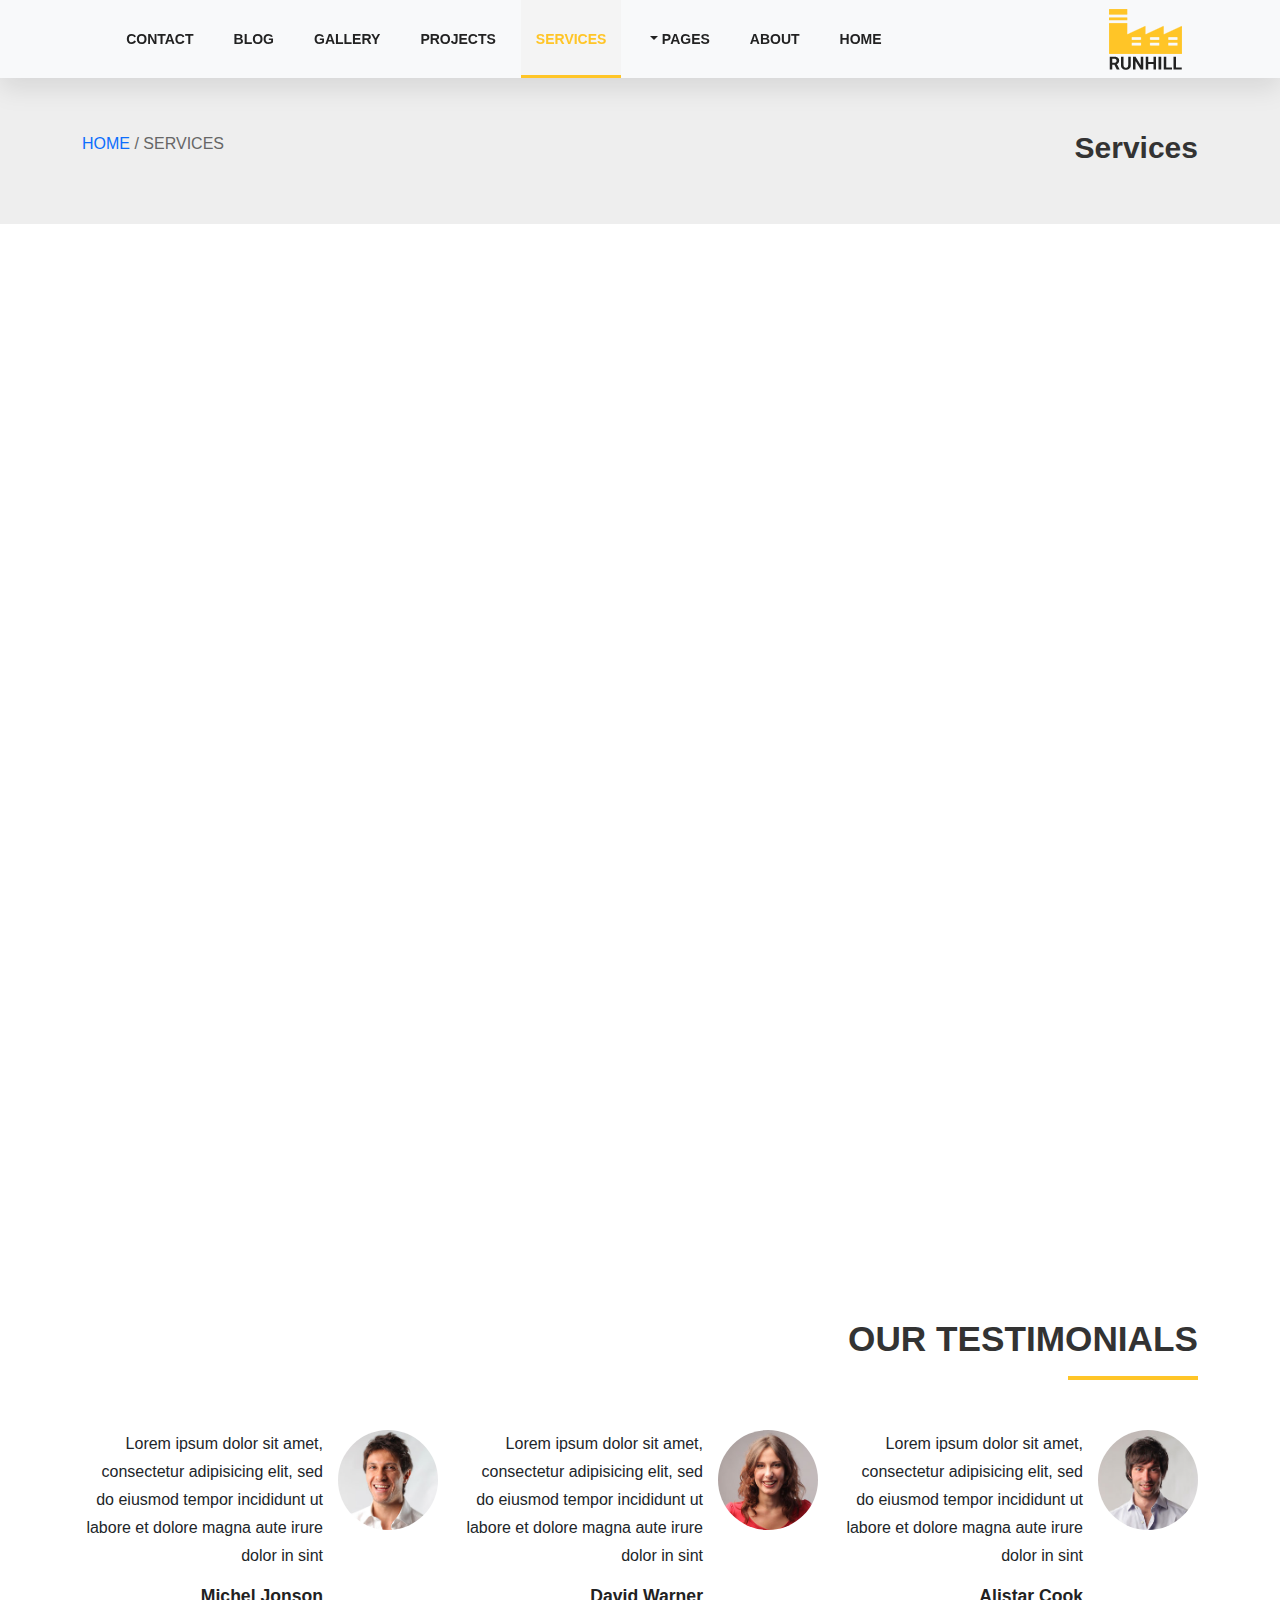
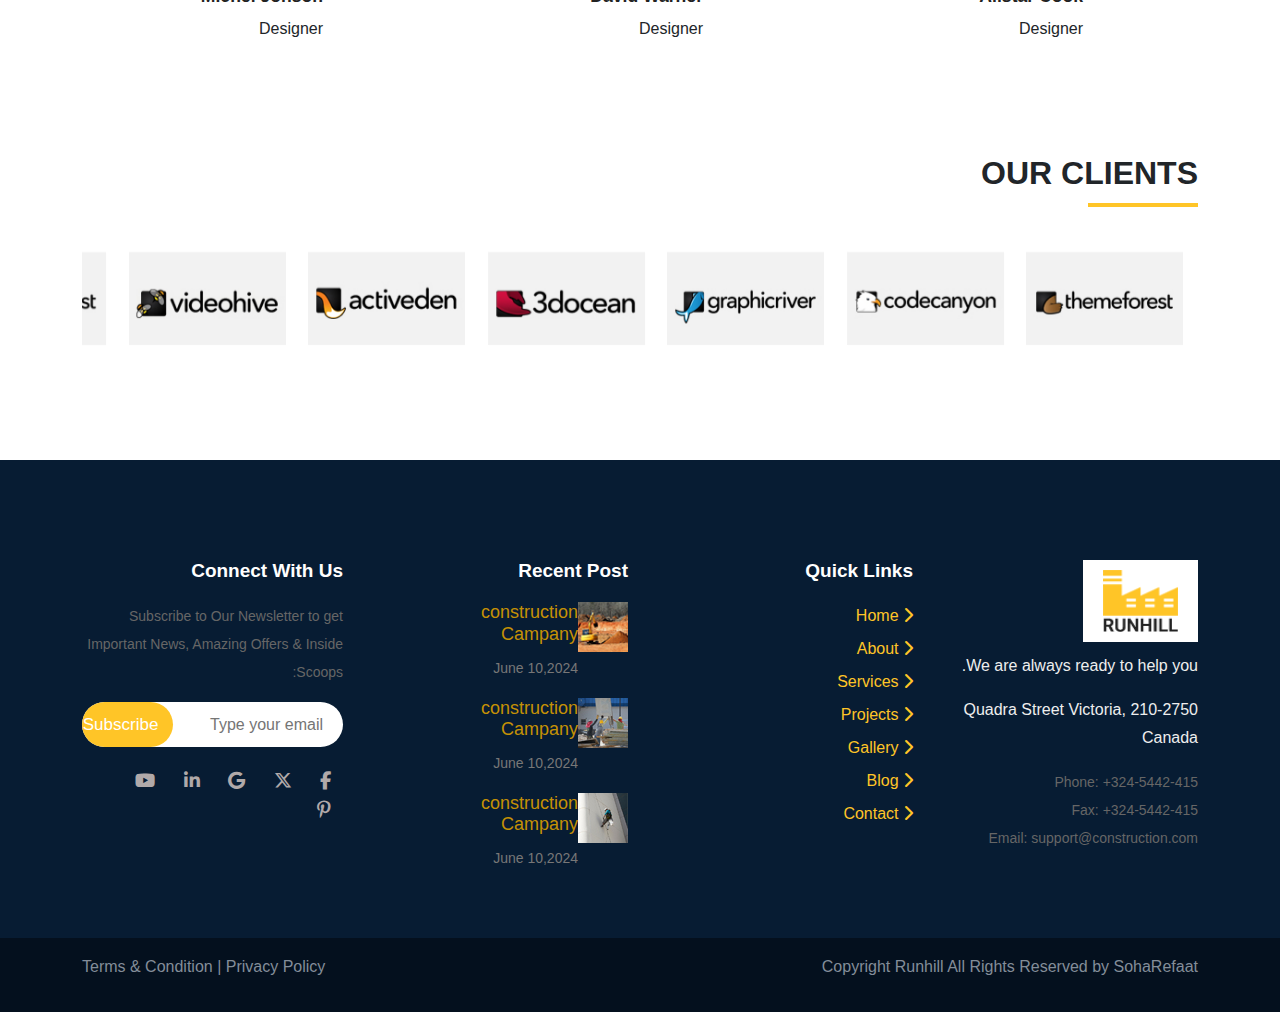
<file: service.html>
<!DOCTYPE html>
<html lang="en">
<head>
    <meta charset="UTF-8">
    <meta name="viewport" content="width=device-width, initial-scale=1.0">
    <title>Runhill</title>
    <link rel="stylesheet" href="https://cdn.jsdelivr.net/npm/bootstrap@5.3.3/dist/css/bootstrap.min.css">
    <link rel="stylesheet"href="https://cdn.jsdelivr.net/npm/swiper@11/swiper-bundle.min.css"/>
    <link rel="stylesheet" href="https://cdnjs.cloudflare.com/ajax/libs/font-awesome/6.6.0/css/all.min.css">
    <link rel="stylesheet" href="css/style.css">
</head>
<body >
      
      <nav class="navbar navbar-expand-lg bg-body-tertiary navBar">
        <div class="container">
          <a class="navbar-brand logo" href="#"><img src="imag/logo.png" alt=""></a>
          <button class="navbar-toggler" type="button" data-bs-toggle="collapse" data-bs-target="#navbarNavDropdown" aria-controls="navbarNavDropdown" aria-expanded="false" aria-label="Toggle navigation">
            <span class="navbar-toggler-icon"></span>
          </button>
          <div class="collapse navbar-collapse menu" id="navbarNavDropdown">
            <ul class="navbar-nav">
              <li class="nav-item ">
                <a class=" active " aria-current="page" href="index.html">Home</a>
              </li>
              <li class="nav-item ">
                <a class="" href="about.html">About</a>
              </li>
              <li class="nav-item dropdown">
                <a class=" dropdown-toggle" href="#" role="button" data-bs-toggle="dropdown" aria-expanded="false">
                  Pages
                </a>
                <ul class="dropdown-menu">
                  <li><a class="dropdown-item" href="blog.html">Single Blog</a></li>
                  <li><a class="dropdown-item" href="service.html">Single Service</a></li>
                  <li><a class="dropdown-item" href="project.html">Single Project</a></li>
                </ul>
              </li>
              <li class="nav-item active">
                <a class="" href="service.html">Services</a>
              </li>
              <li class="nav-item">
                <a class="" href="project.html">Projects</a>
              </li>
              <li class="nav-item">
                <a class="" href="gallery.html">Gallery</a>
              </li>
              <li class="nav-item">
                <a class="" href="blog.html">Blog</a>
              </li>
              <li class="nav-item">
                <a class="" href="contact.html">contact</a>
              </li>
            
            </ul>
          </div>
        </div>
      </nav>

      <div class="about-line">
        <div class="container text-center">
          <div class="row" style="margin-top: 60px;">
              <div class="col-md-6">
                  <h4>Services</h4>
                </div>
            <div class="col-md-6">
              <div class="about-span">
                  <span> Services / </span>
                  <span><a href="index.html">Home </a></span>
              </div>
            </div>
          </div>
        </div>
      </div> 

<div class="service-sectiom">
      <div class="container text-center">
        <div class="row">
          <div class="col-lg-4">
            <img src="imag/service-item-bg-1.jpg" alt="">
            <div class="serv-details">
            <h4>Re-construction</h4>
            <p>Lorem ipsum dolor sit amet, consectetur, eiusmod tempor incididunt ut labore et dolore magna aliqua. Ut enim ad minim veniam, quis nostrud exercitation</p>
            <button onclick="openServiceDetails()">View Details <i class="fa-solid fa-arrow-right"></i></button>
        </div>
        </div>
          <div class="col-lg-4">
            <img src="imag/service-item-bg-2.jpg" alt="">
            <div class="serv-details">
            <h4>Best Renovation</h4>
            <p>Lorem ipsum dolor sit amet, consectetur, eiusmod tempor incididunt ut labore et dolore magna aliqua. Ut enim ad minim veniam, quis nostrud exercitation</p>
            <button onclick="openServiceDetails()">View Details <i class="fa-solid fa-arrow-right"></i></button>
        </div>
          </div>
          <div class="col-lg-4">
            <img src="imag/service-item-bg-2.jpg" alt="">
            <div class="serv-details">
            <h4>Architectural</h4>
            <p>Lorem ipsum dolor sit amet, consectetur, eiusmod tempor incididunt ut labore et dolore magna aliqua. Ut enim ad minim veniam, quis nostrud exercitation</p>
            <button onclick="openServiceDetails()">View Details <i class="fa-solid fa-arrow-right"></i></button>
        </div>
          </div>
        </div>
      </div>
</div>

<div class="service-sectiom">
    <div class="container text-center">
      <div class="row">
        <div class="col-lg-4">
          <img src="imag/service-item-bg-1.jpg" alt="">
          <div class="serv-details">
          <h4>Re-construction</h4>
          <p>Lorem ipsum dolor sit amet, consectetur, eiusmod tempor incididunt ut labore et dolore magna aliqua. Ut enim ad minim veniam, quis nostrud exercitation</p>
          <button onclick="openServiceDetails()">View Details <i class="fa-solid fa-arrow-right"></i></button>
      </div>
      </div>
        <div class="col-lg-4">
          <img src="imag/service-item-bg-2.jpg" alt="">
          <div class="serv-details">
          <h4>Best Renovation</h4>
          <p>Lorem ipsum dolor sit amet, consectetur, eiusmod tempor incididunt ut labore et dolore magna aliqua. Ut enim ad minim veniam, quis nostrud exercitation</p>
          <button onclick="openServiceDetails()">View Details <i class="fa-solid fa-arrow-right"></i></button>
      </div>
        </div>
        <div class="col-lg-4">
          <img src="imag/service-item-bg-2.jpg" alt="">
          <div class="serv-details">
          <h4>Architectural</h4>
          <p>Lorem ipsum dolor sit amet, consectetur, eiusmod tempor incididunt ut labore et dolore magna aliqua. Ut enim ad minim veniam, quis nostrud exercitation</p>
          <button onclick="openServiceDetails()">View Details <i class="fa-solid fa-arrow-right"></i></button>
      </div>
        </div>
      </div>
    </div>
</div>



<div class="testimonials">
<div class="container text-center">
  <div class="testimonials-head">
    <h2>our testimonials</h2>
  </div>
  
  <div class="row">
    <div class="col-lg-4">
      <div class="prof">
        <div class="prof-img">
          <img src="imag/profile-img-1.jpg" alt="">
        </div>
        <div class="prof-cont">
          <p>Lorem ipsum dolor sit amet, consectetur adipisicing elit, sed do eiusmod tempor incididunt ut labore et dolore magna aute irure dolor in sint</p>
          <h4>Alistar Cook</h4>
          <p>Designer</p>
        </div>
      </div>
    </div>
    <div class="col-lg-4">
      <div class="prof">
        <div class="prof-img">
          <img src="imag/profile-img-2.jpg" alt="">
        </div>
        <div class="prof-cont">
          <p>Lorem ipsum dolor sit amet, consectetur adipisicing elit, sed do eiusmod tempor incididunt ut labore et dolore magna aute irure dolor in sint</p>
          <h4>David Warner</h4>
          <p>Designer</p>
        </div>
      </div>
    </div>
    <div class="col-lg-4">
      <div class="prof">
        <div class="prof-img">
          <img src="imag/profile-img-3.jpg" alt="">
        </div>
        <div class="prof-cont">
          <p>Lorem ipsum dolor sit amet, consectetur adipisicing elit, sed do eiusmod tempor incididunt ut labore et dolore magna aute irure dolor in sint</p>
          <h4>Michel Jonson</h4>
          <p>Designer</p>
        </div>
      </div>
    </div>
  </div>
</div>
</div>

<div class="container" style="margin-bottom: 100px;">
  <div class="client">
    <h4>our clients</h4>
  </div>
  
<div class="swiper arrivals-slider" style=>
  
    <div class="swiper-wrapper">
        <a href="#" class="swiper-slide box">
            <div class="image">
                <img src="imag/client-logo-1.jpg" alt="">
            </div>
            
        </a>
        <a href="#" class=" swiper-slide box">
            <div class="image">
                <img src="imag/client-logo-2.jpg" alt="">
            </div>
            
        </a>
        <a href="#" class="swiper-slide box">
            <div class="image">
                <img src="imag/client-logo-3.jpg" alt="">
            </div>
            
        </a>
        <a href="#" class="swiper-slide box">
            <div class="image">
                <img src="imag/client-logo-4.jpg" alt="">
            </div>
           
        </a>
        <a href="#" class="swiper-slide box">
            <div class="image">
                <img src="imag/client-logo-5.jpg" alt="">
            </div>
           
        </a>
        <a href="#" class="swiper-slide box">
            <div class="image">
                <img src="imag/client-logo-6.jpg" alt="">
            </div>
            
        </a>
        <a href="#" class="swiper-slide box">
            <div class="image">
                <img src="imag/client-logo-1.jpg" alt="">
            </div>
        </a>
        <a href="#" class="swiper-slide box">
            <div class="image">
                <img src="imag/client-logo-2.jpg" alt="">
            </div>
            
        </a>
        <a href="#" class="swiper-slide box">
            <div class="image">
                <img src="imag/client-logo-3.jpg" alt="">
            </div>
           
        </a>
        <a href="#" class="swiper-slide box">
            <div class="image">
                <img src="imag/client-logo-4.jpg" alt="">
            </div>
        </a>
    </div>
</div>
</div>



<footer>
  <div class="footer-details">
    <div class="container text-center">
      <div class="row">
        <div class="col-lg-3">
          <div class="col1-logo foot-section">
            <img src="imag/logo.png" alt="">
            <p>We are always ready to help you.</p>
            <p>210-2750 Quadra Street Victoria, Canada</p>
            <span style="display:block;">Phone: +324-5442-415</span>
            <span style="display:block;">Fax: +324-5442-415</span>
            <span style="display:block;">Email: support@construction.com</span>
          </div>
        </div>
        <div class="col-lg-3">
          <div class="quick-link foot-section">
            <h4>Quick Links</h4>
            <a href="index.html" style="display: block;"><i class="fa-solid fa-chevron-right"></i>  Home</a>
            <a href="about.html" style="display: block;"><i class="fa-solid fa-chevron-right"></i>  About</a>
            <a href="service.html" style="display: block;"><i class="fa-solid fa-chevron-right"></i>  Services</a>
            <a href="project.html" style="display: block;"><i class="fa-solid fa-chevron-right"></i>  Projects</a>
            <a href="gallery.html" style="display: block;"><i class="fa-solid fa-chevron-right"></i>  Gallery</a>
            <a href="blog.html" style="display: block;"><i class="fa-solid fa-chevron-right"></i>  Blog</a>
            <a href="contact.html" style="display: block;"><i class="fa-solid fa-chevron-right"></i>  Contact</a>
          </div>
        </div>
        <div class="col-lg-3">
          <div class="foot-section">
          
            <h4>Recent Post</h4>
            <div class="Recent-Post">
            <div class="construction">
              <div class="construction-img">
               <img src="imag/footer-thumb-img-1.jpg" alt="">
              </div>
              <div class="construction-details">
                <h5>construction Campany</h5>
                <p>June 10,2024</p>
              </div>
            </div>
          </div>
          <div class="Recent-Post">
           
            <div class="construction">
              <div class="construction-img">
               <img src="imag/footer-thumb-img-2.jpg" alt="">
              </div>
              <div class="construction-details">
                <h5>construction Campany</h5>
                <p>June 10,2024</p>
              </div>
            </div>
            <div class="Recent-Post">
              <div class="construction">
                <div class="construction-img">
                 <img src="imag/footer-thumb-img-3.jpg" alt="">
                </div>
                <div class="construction-details">
                  <h5>construction Campany</h5>
                  <p>June 10,2024</p>
                </div>
              </div>
        </div>
          </div>
          </div>
        </div>
        <div class="col-lg-3">
          <div class="contact-with-me foot-section">
            <h4>Connect With Us</h4>
            <p>Subscribe to Our Newsletter to get Important News, Amazing Offers & Inside Scoops:</p>
            
            <form action="" class="form-subscribe">
              <input type="text" placeholder="Type your email">
              <button>Subscribe</button>
            </form>
            
            <div class="contact-icon">
              <a href="https://www.facebook.com/indexhtm/?locale=ar_AR"><i class="fa-brands fa-facebook-f"></i></a>
              <a href="https://x.com/?lang=en"><i class="fa-brands fa-x-twitter"></i></a>
              <a href="https://www.google.com"><i class="fa-brands fa-google"></i></a>
              <a href="https://www.linkedin.com"><i class="fa-brands fa-linkedin-in"></i></a>
              <a href="https://www.youtube.com/"><i class="fa-brands fa-youtube"></i></a>
              <a href="https://www.pinterest.com/"><i class="fa-brands fa-pinterest-p"></i></a>
            </div>
          </div>
        </div>
      </div>
    </div>
  </div>
  <div class="footer-copyright">
    <div class="container text-center">
      <div class="row">
        <div class="col copy1">
          <p>Copyright Runhill All Rights Reserved by SohaRefaat</p>
        </div>
        <div class="col copy2">
          <p>Terms & Condition | Privacy Policy</p>
        </div>
      </div>
    </div>
  </div>
</footer>

      <script src="	https://cdn.jsdelivr.net/npm/bootstrap@5.3.3/dist/js/bootstrap.bundle.min.js"></script>
      <script src="https://cdnjs.cloudflare.com/ajax/libs/gsap/3.5.1/gsap.min.js"></script>
      <script src="https://cdn.jsdelivr.net/npm/swiper@11/swiper-bundle.min.js"></script>
      <script src="js/service.js"></script>
      <!-- <script src="js/script.js"></script> -->
      <script>
        gsap.from('.service-sectiom', {opacity: 0, duration: 0.8, delay: 1, y:10});
       </script>
</body>
</html>
</file>
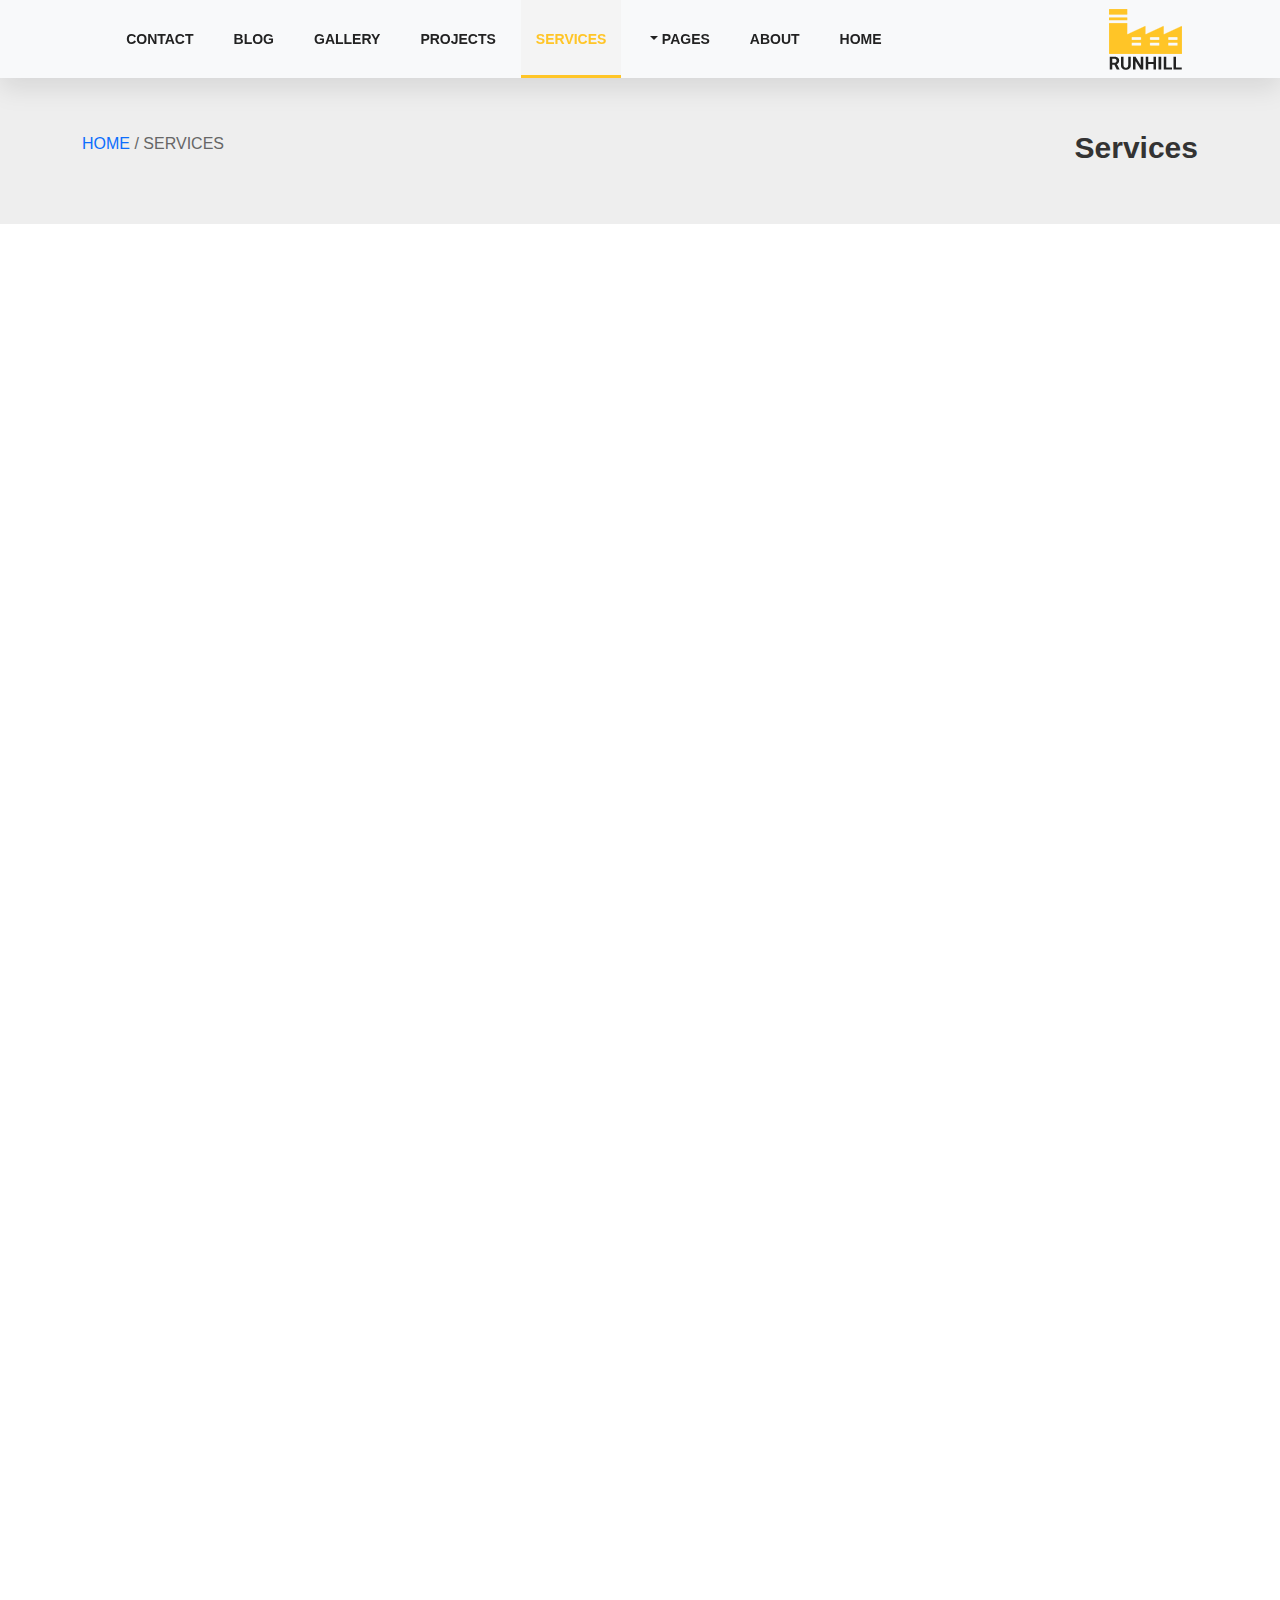
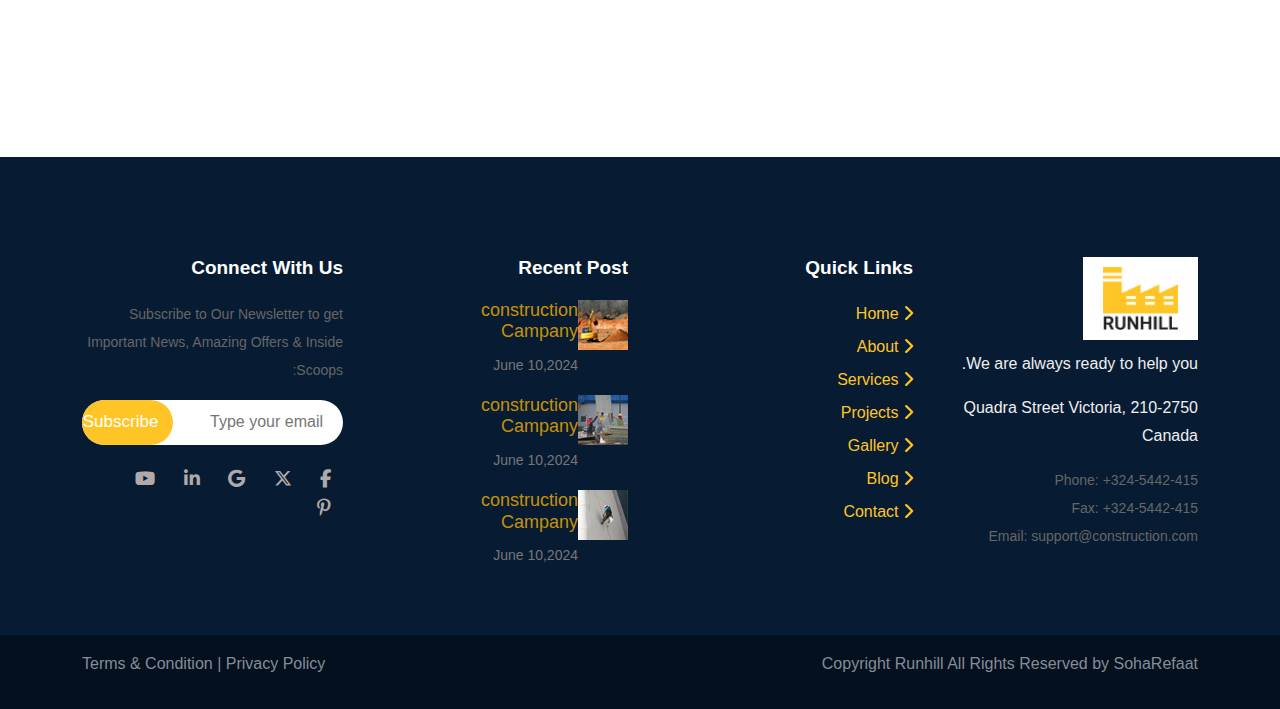
<file: serviceDetails.html>
<!DOCTYPE html>
<html lang="en">
<head>
    <meta charset="UTF-8">
    <meta name="viewport" content="width=device-width, initial-scale=1.0">
    <title>Runhill</title>
    <link rel="stylesheet" href="https://cdn.jsdelivr.net/npm/bootstrap@5.3.3/dist/css/bootstrap.min.css">
    <link rel="stylesheet"href="https://cdn.jsdelivr.net/npm/swiper@11/swiper-bundle.min.css"/>
    <link rel="stylesheet" href="https://cdnjs.cloudflare.com/ajax/libs/font-awesome/6.6.0/css/all.min.css">
    <link rel="stylesheet" href="css/style.css">
</head>
<body >
      
      <nav class="navbar navbar-expand-lg bg-body-tertiary navBar">
        <div class="container">
          <a class="navbar-brand logo" href="#"><img src="imag/logo.png" alt=""></a>
          <button class="navbar-toggler" type="button" data-bs-toggle="collapse" data-bs-target="#navbarNavDropdown" aria-controls="navbarNavDropdown" aria-expanded="false" aria-label="Toggle navigation">
            <span class="navbar-toggler-icon"></span>
          </button>
          <div class="collapse navbar-collapse menu" id="navbarNavDropdown">
            <ul class="navbar-nav">
              <li class="nav-item ">
                <a class=" active " aria-current="page" href="index.html">Home</a>
              </li>
              <li class="nav-item ">
                <a class="" href="about.html">About</a>
              </li>
              <li class="nav-item dropdown">
                <a class=" dropdown-toggle" href="#" role="button" data-bs-toggle="dropdown" aria-expanded="false">
                  Pages
                </a>
                <ul class="dropdown-menu">
                  <li><a class="dropdown-item" href="blog.html">Single Blog</a></li>
                  <li><a class="dropdown-item" href="service.html">Single Service</a></li>
                  <li><a class="dropdown-item" href="project.html">Single Project</a></li>
                </ul>
              </li>
              <li class="nav-item active">
                <a class="" href="service.html">Services</a>
              </li>
              <li class="nav-item">
                <a class="" href="project.html">Projects</a>
              </li>
              <li class="nav-item">
                <a class="" href="gallery.html">Gallery</a>
              </li>
              <li class="nav-item">
                <a class="" href="blog.html">Blog</a>
              </li>
              <li class="nav-item">
                <a class="" href="contact.html">contact</a>
              </li>
            
            </ul>
          </div>
        </div>
      </nav>

      <div class="about-line">
        <div class="container text-center">
          <div class="row" style="margin-top: 60px;">
              <div class="col-md-6">
                  <h4>Services</h4>
                </div>
            <div class="col-md-6">
              <div class="about-span">
                  <span> Services / </span>
                  <span><a href="index.html">Home </a></span>
              </div>
            </div>
          </div>
        </div>
      </div> 

<div class="service-details-section" style="margin-top: 100px; margin-bottom:70px;">
    <div class="container text-center">
        
        <div class="row">
        
          <div class="col-lg-8">
            <div class="serv-sec1" style="text-align: right;">
            <img src="imag/service-item-bg-1.jpg" alt="" style="width: 100%; margin-bottom:20px;">
            <h2 style="text-transform: uppercase; font-size:1.5rem; font-weight: 600; color:#222; margin:10px 0;">Service title goes to here</h2>
            <p>Lorem ipsum dolor sit amet, consectetur adipisicing elit, sed do eiusmod tempor incididunt ut labore et dolore magna aliqua. Ut enim ad minim veniam, quis nostrud exercitation ullamco laboris nisi ut aliquip ex ea commodo consequat. Duis aute irure dolor in reprehenderit in voluptate velit esse cillum dolore eu fugiat nulla pariatur.</p>
            <p>Excepteur sint occaecat cupidatat non proident, sunt in culpa qui officia deserunt mollit anim id est laborum. Sed ut perspiciatis unde omnis iste natus error sit voluptatem accusantium doloremque laudantium, totam rem aperiam, eaque ipsa quae ab illo inventore veritatis et quasi architecto beatae vitae dicta sunt explicabo. Nemo enim ipsam voluptatem quia voluptas sit aspernatur aut odit aut fugit, sed quia consequuntur magni dolores eos qui ratione voluptatem sequi nesciunt. Neque porro quisquam est, qui dolorem ipsum quia dolor sit amet, consectetur, adipisci velit, sed quia non numquam eius modi tempora incidunt ut labore et dolore magnam aliquam quaerat voluptatem.

            </p>
            <p>Lorem ipsum dolor sit amet, consectetur adipisicing elit, sed do eiusmod tempor incididunt ut labore et dolore magna aliqua. Ut enim ad minim veniam, quis nostrud exercitation ullamco laboris nisi ut aliquip ex ea commodo consequat. Duis aute irure dolor in reprehenderit in voluptate velit esse cillum dolore eu fugiat nulla pariatur.

            </p>
            <p>Excepteur sint occaecat cupidatat non proident, sunt in culpa qui officia deserunt mollit anim id est laborum. Sed ut perspiciatis unde omnis iste natus error sit voluptatem accusantium doloremque laudantium, totam rem aperiam, eaque ipsa quae ab illo inventore veritatis et quasi architecto beatae vitae dicta sunt explicabo. Nemo enim ipsam voluptatem quia voluptas sit aspernatur aut odit aut fugit, sed quia consequuntur magni dolores eos qui ratione voluptatem.

            </p>
            <p>Excepteur sint occaecat cupidatat non proident, sunt in culpa qui officia deserunt mollit anim id est laborum. Sed ut perspiciatis unde omnis iste natus error sit voluptatem accusantium doloremque laudantium, totam rem aperiam, eaque ipsa quae ab illo inventore veritatis et quasi architecto beatae vitae dicta sunt explicabo. Nemo enim ipsam voluptatem quia voluptas sit aspernatur aut odit aut fugit, sed quia consequuntur magni dolores eos qui ratione voluptatem.

            </p>
            <p>Excepteur sint occaecat cupidatat non proident, sunt in culpa qui officia deserunt mollit anim id est laborum. Sed ut perspiciatis unde omnis iste natus error sit voluptatem accusantium doloremque laudantium, totam rem aperiam, eaque ipsa quae ab illo inventore veritatis et quasi architecto beatae vitae dicta sunt explicabo. Nemo enim ipsam voluptatem quia voluptas sit aspernatur aut odit aut fugit, sed quia consequuntur magni dolores eos qui ratione voluptatem.</p>
      
        </div>
        </div>
          <div class="col-lg-4">
             <div class="serv-sec1" style="text-align: right;">
            <div class="search-input">
                <input type="text" placeholder="Search here.....">
                <i class="fa-solid fa-magnifying-glass"></i>
            </div>
            

            <div class="our-service" style="border: 1px solid #ddd;">
            <table class="table">
                <thead>
                  <tr class="tr-head">
                    <th scope="col" style="font-size: 1.1rem; padding:15px;">Our Services</th>
                    
                  </tr>
                </thead>
                <tbody>
                  <tr class="tr-section" >
                    <td style="border: none; padding-top:20px;"><i class="fa-solid fa-caret-right"></i> Costruction</td>
                </tr>
                <tr class="tr-section">
                    <td style="border: none;"><i class="fa-solid fa-caret-right"></i> Costruction</td>
                </tr>
                <tr class="tr-section">
                    <td style="border: none;"><i class="fa-solid fa-caret-right"></i> Costruction</td>
                </tr>
                <tr class="tr-section">
                    <td style="border: none;"><i class="fa-solid fa-caret-right"></i> Costruction</td>
                </tr>
                <tr class="tr-section">
                    <td style="border: none;"><i class="fa-solid fa-caret-right"></i> Costruction</td>
                </tr>
                   
                  </tbody>
            </table>
          </div>

          <div class="qout" style="margin-top: 30px;">
            <div class="qout-header">
             <h2>Get a quote on Revonation</h2>
             <p>Our experts will reply you with a quote very soon</p>
            </div>
            <div class="qout-data">
                <div class="mb-3">
                    <label for="exampleFormControlInput1" class="form-label">Name</label>
                    <input type="text" class="form-control" id="exampleFormControlInput1" placeholder="Type your name">
                  </div>
                  <div class="mb-3">
                    <label for="exampleFormControlInput1" class="form-label">Email</label>
                    <input type="email" class="form-control" id="exampleFormControlInput1" placeholder="Type your email">
                  </div>
                  <div class="mb-3">
                    <label for="exampleFormControlInput1" class="form-label">Phone</label>
                    <input type="text" class="form-control" id="exampleFormControlInput1" placeholder="Type your phone">
                  </div>
                  <div class="mb-3">
                    <label for="exampleFormControlTextarea1" class="form-label">Message</label>
                    <textarea class="form-control" id="exampleFormControlTextarea1" rows="3">Type your massage</textarea>
                  </div>
                  <button type="submit" style="width: 100%;">get a free quote</button>
            </div>
          </div>
             </div>
        </div>
      </div>
</div>
</div>




<footer>
  <div class="footer-details">
    <div class="container text-center">
      <div class="row">
        <div class="col-lg-3">
          <div class="col1-logo foot-section">
            <img src="imag/logo.png" alt="">
            <p>We are always ready to help you.</p>
            <p>210-2750 Quadra Street Victoria, Canada</p>
            <span style="display:block;">Phone: +324-5442-415</span>
            <span style="display:block;">Fax: +324-5442-415</span>
            <span style="display:block;">Email: support@construction.com</span>
          </div>
        </div>
        <div class="col-lg-3">
          <div class="quick-link foot-section">
            <h4>Quick Links</h4>
            <a href="index.html" style="display: block;"><i class="fa-solid fa-chevron-right"></i>  Home</a>
            <a href="about.html" style="display: block;"><i class="fa-solid fa-chevron-right"></i>  About</a>
            <a href="service.html" style="display: block;"><i class="fa-solid fa-chevron-right"></i>  Services</a>
            <a href="project.html" style="display: block;"><i class="fa-solid fa-chevron-right"></i>  Projects</a>
            <a href="gallery.html" style="display: block;"><i class="fa-solid fa-chevron-right"></i>  Gallery</a>
            <a href="blog.html" style="display: block;"><i class="fa-solid fa-chevron-right"></i>  Blog</a>
            <a href="contact.html" style="display: block;"><i class="fa-solid fa-chevron-right"></i>  Contact</a>
          </div>
        </div>
        <div class="col-lg-3">
          <div class="foot-section">
          
            <h4>Recent Post</h4>
            <div class="Recent-Post">
            <div class="construction">
              <div class="construction-img">
               <img src="imag/footer-thumb-img-1.jpg" alt="">
              </div>
              <div class="construction-details">
                <h5>construction Campany</h5>
                <p>June 10,2024</p>
              </div>
            </div>
          </div>
          <div class="Recent-Post">
           
            <div class="construction">
              <div class="construction-img">
               <img src="imag/footer-thumb-img-2.jpg" alt="">
              </div>
              <div class="construction-details">
                <h5>construction Campany</h5>
                <p>June 10,2024</p>
              </div>
            </div>
            <div class="Recent-Post">
              <div class="construction">
                <div class="construction-img">
                 <img src="imag/footer-thumb-img-3.jpg" alt="">
                </div>
                <div class="construction-details">
                  <h5>construction Campany</h5>
                  <p>June 10,2024</p>
                </div>
              </div>
        </div>
          </div>
          </div>
        </div>
        <div class="col-lg-3">
          <div class="contact-with-me foot-section">
            <h4>Connect With Us</h4>
            <p>Subscribe to Our Newsletter to get Important News, Amazing Offers & Inside Scoops:</p>
            
            <form action="" class="form-subscribe">
              <input type="text" placeholder="Type your email">
              <button>Subscribe</button>
            </form>
            
            <div class="contact-icon">
              <a href="https://www.facebook.com/indexhtm/?locale=ar_AR"><i class="fa-brands fa-facebook-f"></i></a>
              <a href="https://x.com/?lang=en"><i class="fa-brands fa-x-twitter"></i></a>
              <a href="https://www.google.com"><i class="fa-brands fa-google"></i></a>
              <a href="https://www.linkedin.com"><i class="fa-brands fa-linkedin-in"></i></a>
              <a href="https://www.youtube.com/"><i class="fa-brands fa-youtube"></i></a>
              <a href="https://www.pinterest.com/"><i class="fa-brands fa-pinterest-p"></i></a>
            </div>
          </div>
        </div>
      </div>
    </div>
  </div>
  <div class="footer-copyright">
    <div class="container text-center">
      <div class="row">
        <div class="col copy1">
          <p>Copyright Runhill All Rights Reserved by SohaRefaat</p>
        </div>
        <div class="col copy2">
          <p>Terms & Condition | Privacy Policy</p>
        </div>
      </div>
    </div>
  </div>
</footer>

      <script src="	https://cdn.jsdelivr.net/npm/bootstrap@5.3.3/dist/js/bootstrap.bundle.min.js"></script>
      <script src="https://cdnjs.cloudflare.com/ajax/libs/gsap/3.5.1/gsap.min.js"></script>
      <script src="https://cdn.jsdelivr.net/npm/swiper@11/swiper-bundle.min.js"></script>
      <script src="js/service.js"></script>
      <script>
        gsap.from('.service-details-section', {opacity: 0, duration: 0.8, delay: 1, y:10});
       </script>
</body>
</html>
</file>
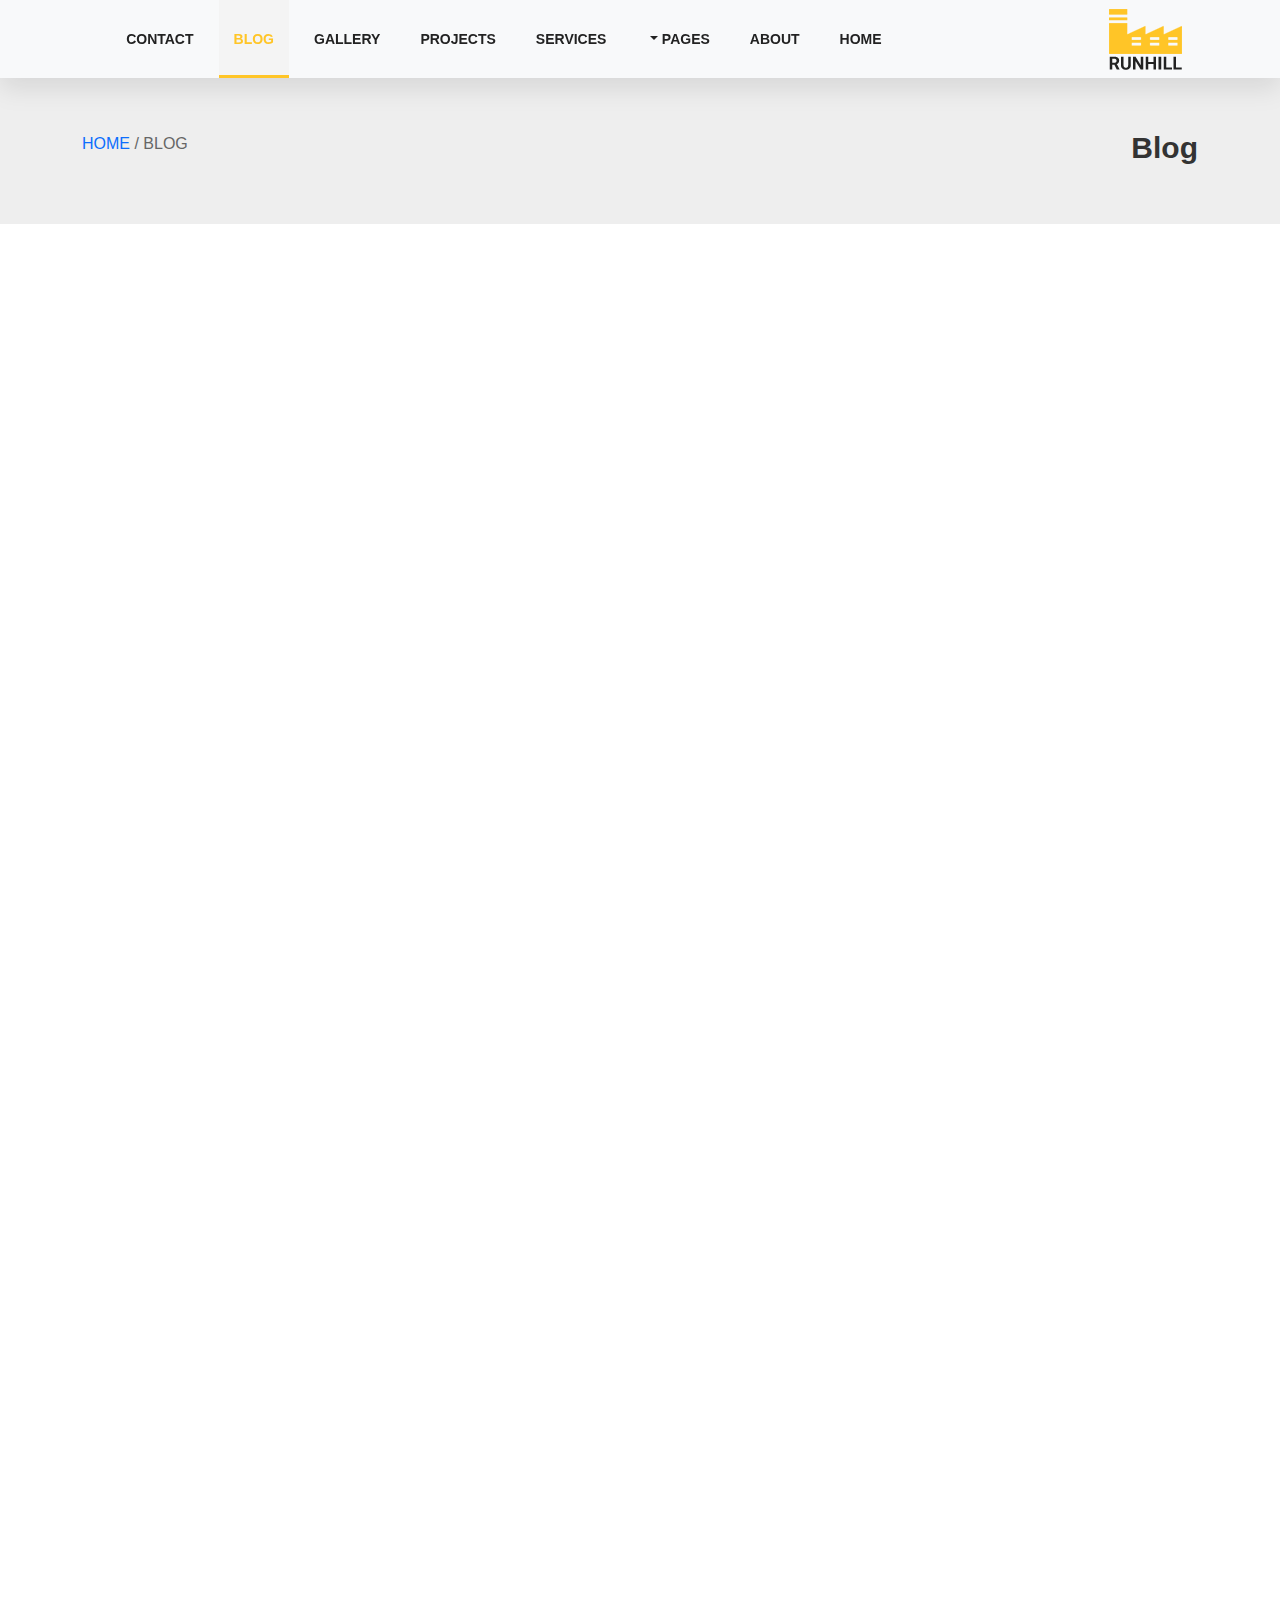
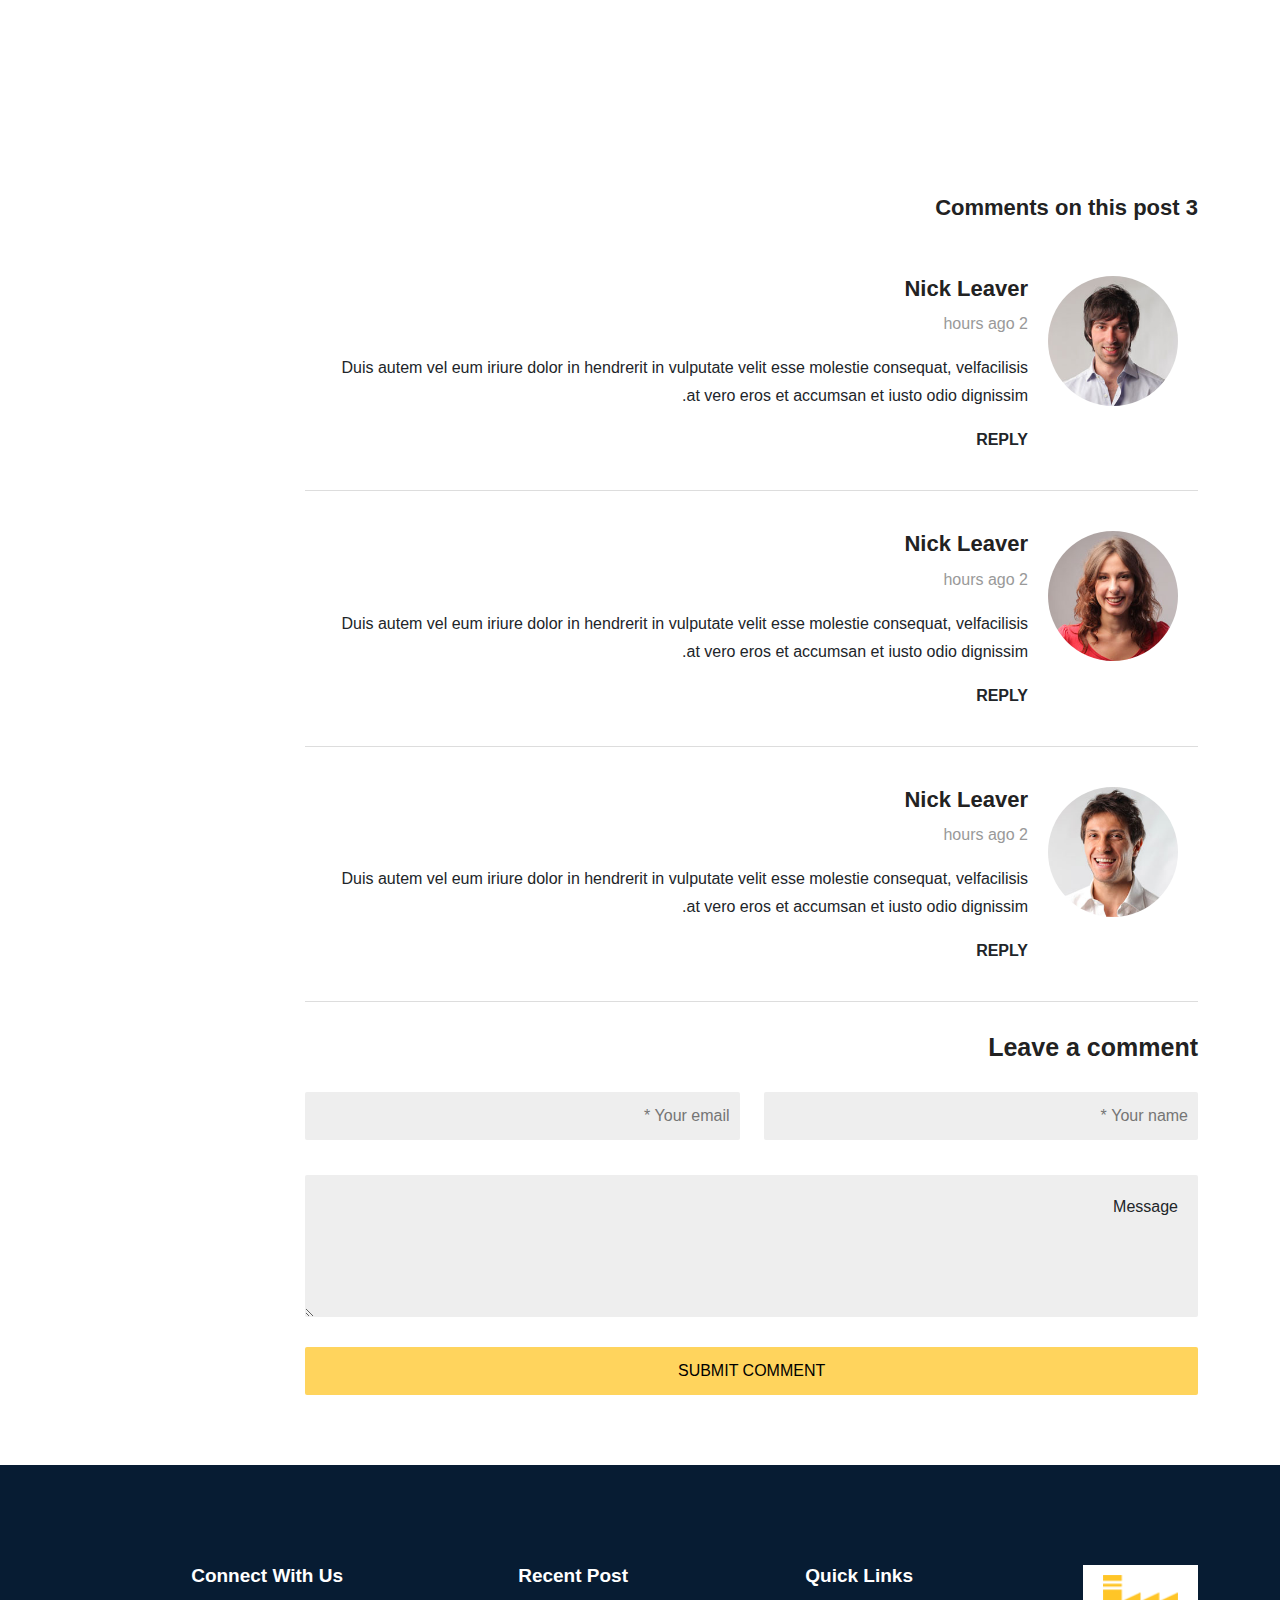
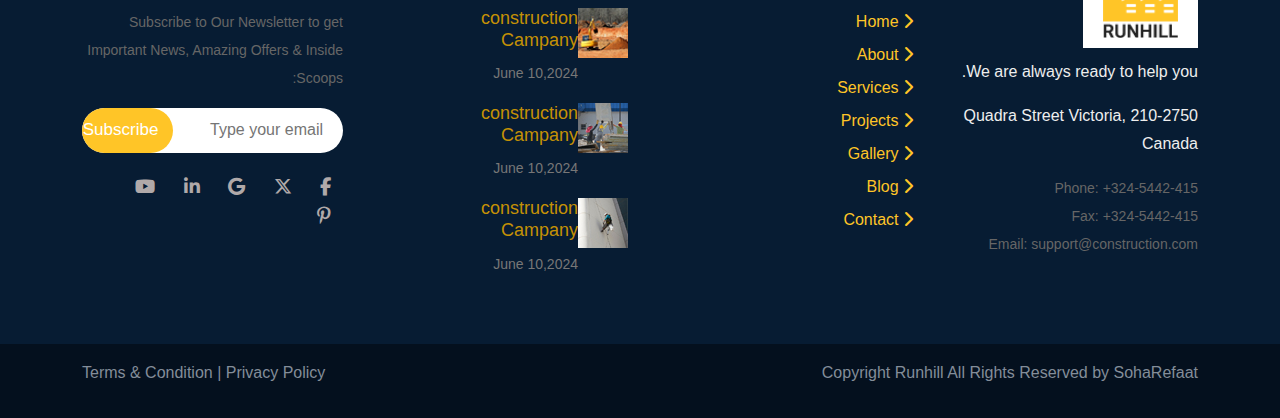
<file: single-blog.html>
<!DOCTYPE html>
<html lang="en">
<head>
    <meta charset="UTF-8">
    <meta name="viewport" content="width=device-width, initial-scale=1.0">
    <title>Runhill</title>
    <link rel="stylesheet" href="https://cdn.jsdelivr.net/npm/bootstrap@5.3.3/dist/css/bootstrap.min.css">
    <link rel="stylesheet"href="https://cdn.jsdelivr.net/npm/swiper@11/swiper-bundle.min.css"/>
    <link rel="stylesheet" href="https://cdnjs.cloudflare.com/ajax/libs/font-awesome/6.6.0/css/all.min.css">
    <link rel="stylesheet" href="css/style.css">
</head>
<body >
      
      <nav class="navbar navbar-expand-lg bg-body-tertiary navBar">
        <div class="container">
          <a class="navbar-brand logo" href="#"><img src="imag/logo.png" alt=""></a>
          <button class="navbar-toggler" type="button" data-bs-toggle="collapse" data-bs-target="#navbarNavDropdown" aria-controls="navbarNavDropdown" aria-expanded="false" aria-label="Toggle navigation">
            <span class="navbar-toggler-icon"></span>
          </button>
          <div class="collapse navbar-collapse menu" id="navbarNavDropdown">
            <ul class="navbar-nav">
              <li class="nav-item ">
                <a class=" active " aria-current="page" href="index.html">Home</a>
              </li>
              <li class="nav-item ">
                <a class="" href="about.html">About</a>
              </li>
              <li class="nav-item dropdown">
                <a class=" dropdown-toggle" href="#" role="button" data-bs-toggle="dropdown" aria-expanded="false">
                  Pages
                </a>
                <ul class="dropdown-menu">
                  <li><a class="dropdown-item" href="blog.html">Single Blog</a></li>
                  <li><a class="dropdown-item" href="service.html">Single Service</a></li>
                  <li><a class="dropdown-item" href="project.html">Single Project</a></li>
                </ul>
              </li>
              <li class="nav-item ">
                <a class="" href="service.html">Services</a>
              </li>
              <li class="nav-item">
                <a class="" href="project.html">Projects</a>
              </li>
              <li class="nav-item">
                <a class="" href="gallery.html">Gallery</a>
              </li>
              <li class="nav-item active">
                <a class="" href="blog.html">Blog</a>
              </li>
              <li class="nav-item">
                <a class="" href="contact.html">contact</a>
              </li>
            
            </ul>
          </div>
        </div>
      </nav>

      <div class="about-line">
        <div class="container text-center">
          <div class="row" style="margin-top: 60px;">
              <div class="col-md-6">
                  <h4>Blog</h4>
                </div>
            <div class="col-md-6">
              <div class="about-span">
                  <span> Blog / </span>
                  <span><a href="index.html">Home </a></span>
              </div>
            </div>
          </div>
        </div>
      </div> 

<div class="service-details-section" style="margin-top: 100px; margin-bottom:70px;">
    <div class="container text-center">
        
        <div class="row">
        
          <div class="col-lg-9">
            <div class="serv-sec1" style="text-align: right; border: 1px solid #ddd; padding:20px;">
            <img src="imag/single-blog-image-bg-5.jpg" alt="" style="width: 100%; margin-bottom:20px;">
            <h2 style="text-transform: uppercase; font-size:1.5rem; font-weight: 600; color:#222; margin:10px 0;">Blog title goes to here</h2>
            <p style="color: #666;"><i class="fa-solid fa-calendar"></i> 24 may, 2024</p>
            <p>Lorem ipsum dolor sit amet, consectetur adipisicing elit, sed do eiusmod tempor incididunt ut labore et dolore magna aliqua. Ut enim ad minim veniam, quis nostrud exercitation ullamco laboris nisi ut aliquip ex ea commodo consequat. Duis aute irure dolor in reprehenderit in voluptate velit esse cillum dolore eu fugiat nulla pariatur.</p>
            <p>Excepteur sint occaecat cupidatat non proident, sunt in culpa qui officia deserunt mollit anim id est laborum. Sed ut perspiciatis unde omnis iste natus error sit voluptatem accusantium doloremque laudantium, totam rem aperiam, eaque ipsa quae ab illo inventore veritatis et quasi architecto beatae vitae dicta sunt explicabo. Nemo enim ipsam voluptatem quia voluptas sit aspernatur aut odit aut fugit, sed quia consequuntur magni dolores eos qui ratione voluptatem sequi nesciunt. Neque porro quisquam est, qui dolorem ipsum quia dolor sit amet, consectetur, adipisci velit, sed quia non numquam eius modi tempora incidunt ut labore et dolore magnam aliquam quaerat voluptatem.

            </p>
            <p>Lorem ipsum dolor sit amet, consectetur adipisicing elit, sed do eiusmod tempor incididunt ut labore et dolore magna aliqua. Ut enim ad minim veniam, quis nostrud exercitation ullamco laboris nisi ut aliquip ex ea commodo consequat. Duis aute irure dolor in reprehenderit in voluptate velit esse cillum dolore eu fugiat nulla pariatur.

            </p>
            <p>Excepteur sint occaecat cupidatat non proident, sunt in culpa qui officia deserunt mollit anim id est laborum. Sed ut perspiciatis unde omnis iste natus error sit voluptatem accusantium doloremque laudantium, totam rem aperiam, eaque ipsa quae ab illo inventore veritatis et quasi architecto beatae vitae dicta sunt explicabo. Nemo enim ipsam voluptatem quia voluptas sit aspernatur aut odit aut fugit, sed quia consequuntur magni dolores eos qui ratione voluptatem.

            </p>
            <p>Excepteur sint occaecat cupidatat non proident, sunt in culpa qui officia deserunt mollit anim id est laborum. Sed ut perspiciatis unde omnis iste natus error sit voluptatem accusantium doloremque laudantium, totam rem aperiam, eaque ipsa quae ab illo inventore veritatis et quasi architecto beatae vitae dicta sunt explicabo. Nemo enim ipsam voluptatem quia voluptas sit aspernatur aut odit aut fugit, sed quia consequuntur magni dolores eos qui ratione voluptatem.

            </p>
            <!-- <p>Excepteur sint occaecat cupidatat non proident, sunt in culpa qui officia deserunt mollit anim id est laborum. Sed ut perspiciatis unde omnis iste natus error sit voluptatem accusantium doloremque laudantium, totam rem aperiam, eaque ipsa quae ab illo inventore veritatis et quasi architecto beatae vitae dicta sunt explicabo. Nemo enim ipsam voluptatem quia voluptas sit aspernatur aut odit aut fugit, sed quia consequuntur magni dolores eos qui ratione voluptatem.</p> -->
      
        </div>
        </div>
          <div class="col-lg-3">
            <div class="search-input" style="width:100%; text-align:right;">
                <input type="text" placeholder="Search here....." >
                <i class="fa-solid fa-magnifying-glass" ></i>
            </div>
         
              <div class="our-service" style="border: 1px solid #ddd; text-align:right; margin-bottom:40px;">
                <table class="table">
                    <thead>
                      <tr class="tr-head">
                        <th scope="col" style="font-size: 1.1rem; padding:15px;">Recent Posts</th>
                        
                      </tr>
                    </thead>
                    <tbody>
                      <tr class="tr-section" >
                        <td style="border: none; padding-top:20px; font-size:18px;"><i class="fa-solid fa-caret-right"></i> Blog title goes to here <span style="display: block; font-size:14px; color:#999;">May, 2024 24</span></td>
                    </tr>
                    <tr class="tr-section">
                        <td style="border: none; font-size:18px;"><i class="fa-solid fa-caret-right"></i> Blog title goes to here <span style="display: block; font-size:14px; color:#999;">May, 2024 24</span></td>
                        
                    </tr>
                    <tr class="tr-section">
                        <td style="border: none; font-size:18px;"><i class="fa-solid fa-caret-right"></i> Blog title goes to here <span style="display: block; font-size:14px; color:#999;">May, 2024 24</span></td>
                    </tr>
                    <tr class="tr-section">
                        <td style="border: none; font-size:18px;"><i class="fa-solid fa-caret-right"></i> Blog title goes to here <span style="display: block; font-size:14px; color:#999;">May, 2024 24</span></td>
                    </tr>
                    <tr class="tr-section">
                        <td style="border: none; font-size:18px;"><i class="fa-solid fa-caret-right"></i> Blog title goes to here <span style="display: block; font-size:14px; color:#999;">May, 2024 24</span></td>
                    </tr>
                       
                      </tbody>
                </table>
              </div>

              <div class="our-service" style="border: 1px solid #ddd; text-align:right; margin-bottom:40px">
                <table class="table">
                    <thead>
                      <tr class="tr-head">
                        <th scope="col" style="font-size: 1.1rem; padding:15px;">Categories</th>
                        
                      </tr>
                    </thead>
                    <tbody>
                      <tr class="tr-section" >
                        <td style="border: none; padding-top:20px;"><i class="fa-solid fa-caret-right"></i> constructing</td>
                    </tr>
                    <tr class="tr-section">
                        <td style="border: none;"><i class="fa-solid fa-caret-right"></i> architectural</td>
                    </tr>
                    <tr class="tr-section">
                        <td style="border: none;"><i class="fa-solid fa-caret-right"></i> renovation</td>
                    </tr>
                    <tr class="tr-section">
                        <td style="border: none;"><i class="fa-solid fa-caret-right"></i>rebuilding</td>
                    </tr>
                    <tr class="tr-section">
                        <td style="border: none;"><i class="fa-solid fa-caret-right"></i> engineering</td>
                    </tr>
                       
                      </tbody>
                </table>
              </div>

              <div class="our-service" style="border: 1px solid #ddd; text-align:right; margin-bottom:40px">
                <table class="table">
                    <thead>
                      <tr class="tr-head">
                        <th scope="col" style="font-size: 1.1rem; padding:15px;">Tags</th>
                        
                      </tr>
                    </thead>
                    <tbody>
                      <tr class="tr-sec" >
                        <td style="border: none; padding-top:20px;"><span>Installation</span> <span>Plumber</span> <span>Renovation</span>
                                                                    <span>Construction</span> <span>Pre-construction</span>
                                                                    <span>Installation</span><span>Plumber</span> <span>Renovation</span>
                                                                    <span>Construction</span> <span>Pre-construction</span>
                        </td>
                    </tr>
                </tbody>
            </table>
          </div>
        </div>
      </div>
</div>
</div>


<div class="blog-comment">
    <div class="container">
    <h4 style="margin-bottom: 35px;">3 Comments on this post</h4>
    <div class="comment-item">
        <div class="comment-img">
         <img src="imag/profile-img-1.jpg" alt="">
        </div>
        <div class="comment-cont">
         <h4>Nick Leaver</h4>
         <p style="color: #999;">2 hours ago</p>
         <p>Duis autem vel eum iriure dolor in hendrerit in vulputate velit esse molestie consequat, velfacilisis at vero eros et accumsan et iusto odio dignissim.
         </p>
         <p style="font-weight: 600; font-size:16px;">REPLY</p>
        </div>
    </div>
    <div class="comment-item">
        <div class="comment-img">
         <img src="imag/profile-img-2.jpg" alt="">
        </div>
        <div class="comment-cont">
         <h4>Nick Leaver</h4>
         <p style="color: #999;">2 hours ago</p>
         <p>Duis autem vel eum iriure dolor in hendrerit in vulputate velit esse molestie consequat, velfacilisis at vero eros et accumsan et iusto odio dignissim.
         </p>
         <p style="font-weight: 600; font-size:16px;">REPLY</p>
        </div>
    </div>
    <div class="comment-item">
        <div class="comment-img">
         <img src="imag/profile-img-3.jpg" alt="">
        </div>
        <div class="comment-cont">
         <h4>Nick Leaver</h4>
         <p style="color: #999;">2 hours ago</p>
         <p>Duis autem vel eum iriure dolor in hendrerit in vulputate velit esse molestie consequat, velfacilisis at vero eros et accumsan et iusto odio dignissim.
         </p>
         <p style="font-weight: 600; font-size:16px;">REPLY</p>
        </div>
    </div>
    </div>
</div>
<div class="container">
<div class="leave-comment">
    
    
    <h4>Leave a comment</h4>
    <div class="row" style="margin-bottom: 15px;">
        <div class="col-lg-6">
            <input type="text" placeholder="Your name *">
        </div>
        <div class="col-lg-6">
            <input type="email" placeholder="Your email *">
        </div>
    </div>
    <div class="mb-3">
       
        <textarea class="form-control" id="exampleFormControlTextarea1" rows="3">Message</textarea>
      </div>
      <button>Submit Comment</button>
</div>
</div>



<footer>
  <div class="footer-details">
    <div class="container text-center">
      <div class="row">
        <div class="col-lg-3">
          <div class="col1-logo foot-section">
            <img src="imag/logo.png" alt="">
            <p>We are always ready to help you.</p>
            <p>210-2750 Quadra Street Victoria, Canada</p>
            <span style="display:block;">Phone: +324-5442-415</span>
            <span style="display:block;">Fax: +324-5442-415</span>
            <span style="display:block;">Email: support@construction.com</span>
          </div>
        </div>
        <div class="col-lg-3">
          <div class="quick-link foot-section">
            <h4>Quick Links</h4>
            <a href="index.html" style="display: block;"><i class="fa-solid fa-chevron-right"></i>  Home</a>
            <a href="about.html" style="display: block;"><i class="fa-solid fa-chevron-right"></i>  About</a>
            <a href="service.html" style="display: block;"><i class="fa-solid fa-chevron-right"></i>  Services</a>
            <a href="project.html" style="display: block;"><i class="fa-solid fa-chevron-right"></i>  Projects</a>
            <a href="gallery.html" style="display: block;"><i class="fa-solid fa-chevron-right"></i>  Gallery</a>
            <a href="blog.html" style="display: block;"><i class="fa-solid fa-chevron-right"></i>  Blog</a>
            <a href="contact.html" style="display: block;"><i class="fa-solid fa-chevron-right"></i>  Contact</a>
          </div>
        </div>
        <div class="col-lg-3">
          <div class="foot-section">
          
            <h4>Recent Post</h4>
            <div class="Recent-Post">
            <div class="construction">
              <div class="construction-img">
               <img src="imag/footer-thumb-img-1.jpg" alt="">
              </div>
              <div class="construction-details">
                <h5>construction Campany</h5>
                <p>June 10,2024</p>
              </div>
            </div>
          </div>
          <div class="Recent-Post">
           
            <div class="construction">
              <div class="construction-img">
               <img src="imag/footer-thumb-img-2.jpg" alt="">
              </div>
              <div class="construction-details">
                <h5>construction Campany</h5>
                <p>June 10,2024</p>
              </div>
            </div>
            <div class="Recent-Post">
              <div class="construction">
                <div class="construction-img">
                 <img src="imag/footer-thumb-img-3.jpg" alt="">
                </div>
                <div class="construction-details">
                  <h5>construction Campany</h5>
                  <p>June 10,2024</p>
                </div>
              </div>
        </div>
          </div>
          </div>
        </div>
        <div class="col-lg-3">
          <div class="contact-with-me foot-section">
            <h4>Connect With Us</h4>
            <p>Subscribe to Our Newsletter to get Important News, Amazing Offers & Inside Scoops:</p>
            
            <form action="" class="form-subscribe">
              <input type="text" placeholder="Type your email">
              <button>Subscribe</button>
            </form>
            
            <div class="contact-icon">
              <a href="https://www.facebook.com/indexhtm/?locale=ar_AR"><i class="fa-brands fa-facebook-f"></i></a>
              <a href="https://x.com/?lang=en"><i class="fa-brands fa-x-twitter"></i></a>
              <a href="https://www.google.com"><i class="fa-brands fa-google"></i></a>
              <a href="https://www.linkedin.com"><i class="fa-brands fa-linkedin-in"></i></a>
              <a href="https://www.youtube.com/"><i class="fa-brands fa-youtube"></i></a>
              <a href="https://www.pinterest.com/"><i class="fa-brands fa-pinterest-p"></i></a>
            </div>
          </div>
        </div>
      </div>
    </div>
  </div>
  <div class="footer-copyright">
    <div class="container text-center">
      <div class="row">
        <div class="col copy1">
          <p>Copyright Runhill All Rights Reserved by SohaRefaat</p>
        </div>
        <div class="col copy2">
          <p>Terms & Condition | Privacy Policy</p>
        </div>
      </div>
    </div>
  </div>
</footer>

      <script src="	https://cdn.jsdelivr.net/npm/bootstrap@5.3.3/dist/js/bootstrap.bundle.min.js"></script>
      <script src="https://cdnjs.cloudflare.com/ajax/libs/gsap/3.5.1/gsap.min.js"></script>
      <script src="https://cdn.jsdelivr.net/npm/swiper@11/swiper-bundle.min.js"></script>
      <script src="js/service.js"></script>
      <script>
        gsap.from('.service-details-section', {opacity: 0, duration: 0.8, delay: 1, y:10});
       </script>
</body>
</html>
</file>
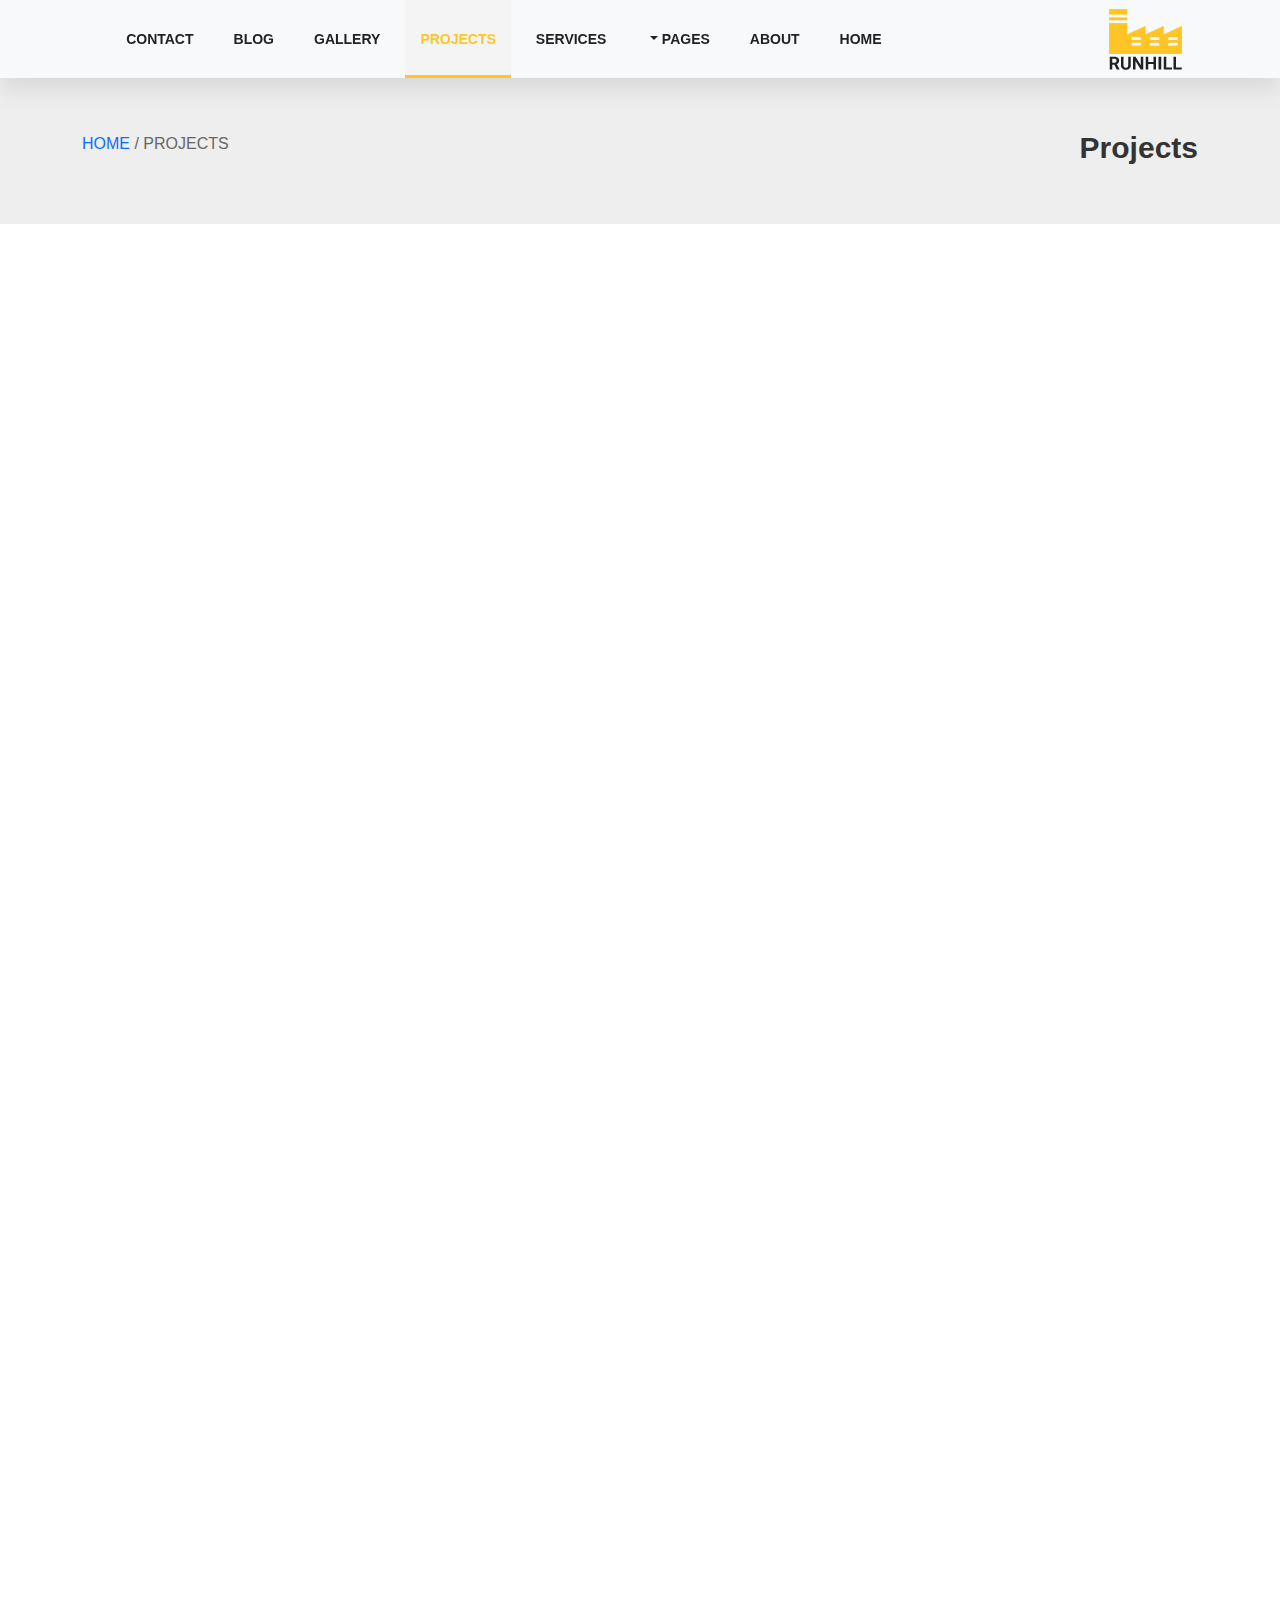
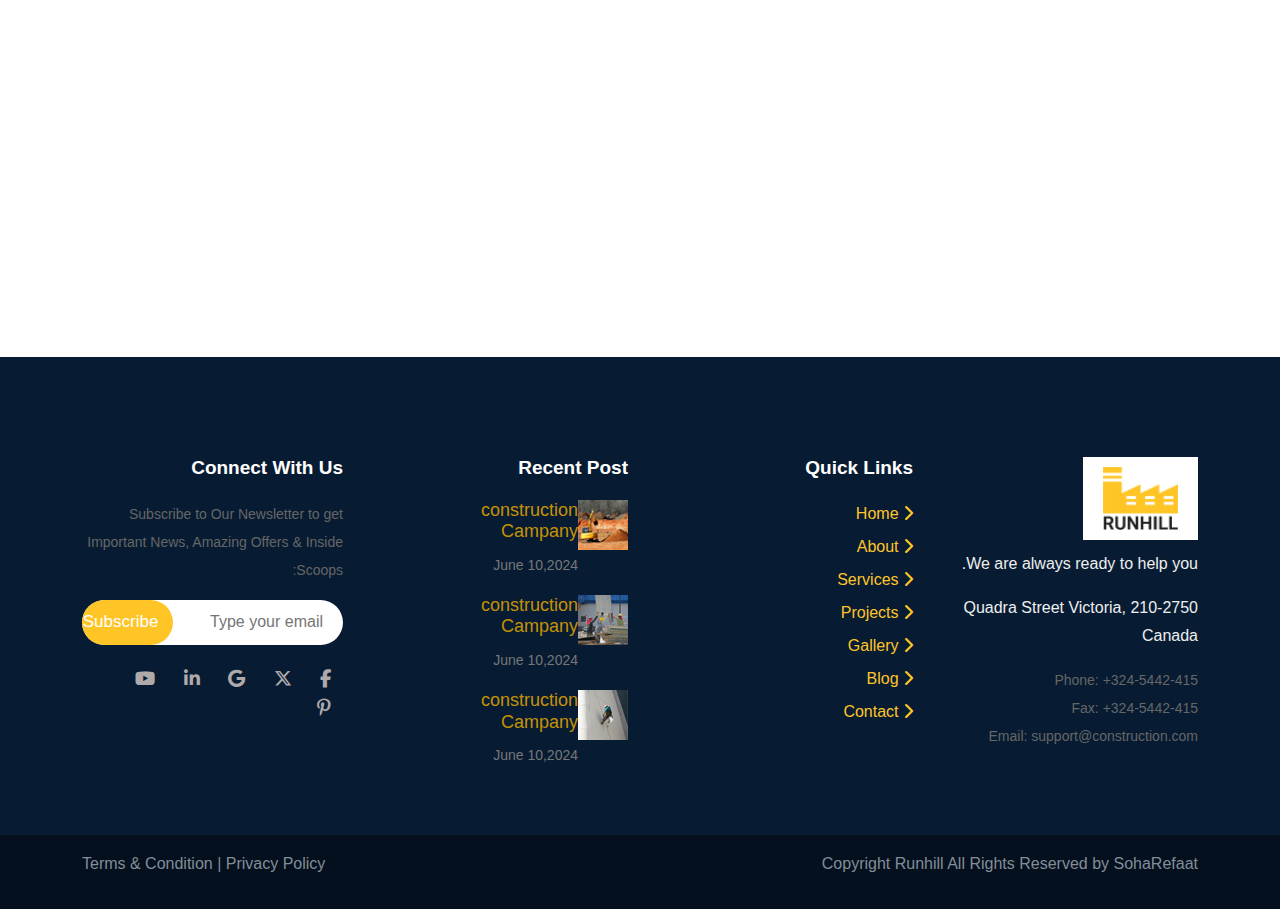
<file: single-project.html>
<!DOCTYPE html>
<html lang="en">
<head>
    <meta charset="UTF-8">
    <meta name="viewport" content="width=device-width, initial-scale=1.0">
    <title>Runhill</title>
    <link rel="stylesheet" href="https://cdn.jsdelivr.net/npm/bootstrap@5.3.3/dist/css/bootstrap.min.css">
    <link rel="stylesheet"href="https://cdn.jsdelivr.net/npm/swiper@11/swiper-bundle.min.css"/>
    <link rel="stylesheet" href="https://cdnjs.cloudflare.com/ajax/libs/font-awesome/6.6.0/css/all.min.css">
    <link rel="stylesheet" href="css/style.css">
</head>
<body >
      
      <nav class="navbar navbar-expand-lg bg-body-tertiary navBar">
        <div class="container">
          <a class="navbar-brand logo" href="#"><img src="imag/logo.png" alt=""></a>
          <button class="navbar-toggler" type="button" data-bs-toggle="collapse" data-bs-target="#navbarNavDropdown" aria-controls="navbarNavDropdown" aria-expanded="false" aria-label="Toggle navigation">
            <span class="navbar-toggler-icon"></span>
          </button>
          <div class="collapse navbar-collapse menu" id="navbarNavDropdown">
            <ul class="navbar-nav">
              <li class="nav-item ">
                <a class=" active " aria-current="page" href="index.html">Home</a>
              </li>
              <li class="nav-item ">
                <a class="" href="about.html">About</a>
              </li>
              <li class="nav-item dropdown">
                <a class=" dropdown-toggle" href="#" role="button" data-bs-toggle="dropdown" aria-expanded="false">
                  Pages
                </a>
                <ul class="dropdown-menu">
                  <li><a class="dropdown-item" href="blog.html">Single Blog</a></li>
                  <li><a class="dropdown-item" href="service.html">Single Service</a></li>
                  <li><a class="dropdown-item" href="project.html">Single Project</a></li>
                </ul>
              </li>
              <li class="nav-item ">
                <a class="" href="service.html">Services</a>
              </li>
              <li class="nav-item active">
                <a class="" href="project.html">Projects</a>
              </li>
              <li class="nav-item">
                <a class="" href="gallery.html">Gallery</a>
              </li>
              <li class="nav-item">
                <a class="" href="blog.html">Blog</a>
              </li>
              <li class="nav-item">
                <a class="" href="contact.html">contact</a>
              </li>
            
            </ul>
          </div>
        </div>
      </nav>

      <div class="about-line">
        <div class="container text-center">
          <div class="row" style="margin-top: 60px;">
              <div class="col-md-6">
                  <h4>Projects</h4>
                </div>
            <div class="col-md-6">
              <div class="about-span">
                  <span> Projects / </span>
                  <span><a href="index.html">Home </a></span>
              </div>
            </div>
          </div>
        </div>
      </div> 

<div class="service-details-section" style="margin-top: 100px; margin-bottom:70px;">
    <div class="container text-center">
        
        <div class="row">
        
          <div class="col-lg-8">
            <div class="serv-sec1" style="text-align: right;">
            <img src="imag/single-project-bg-1.jpg" alt="" style="width: 100%; margin-bottom:20px; height:500px;">
            <div class="row">
                <div class="col-lg-4 col-md-6" style="margin-bottom: 15px;">
                    <img src="imag/project-thumb-1.jpg" alt="" style="width: 100%;">
                </div> 
                <div class="col-lg-4 col-md-6" style="margin-bottom: 15px;">
                    <img src="imag/project-thumb-2.jpg" alt="" style="width: 100%;">
                </div> 
                <div class="col-lg-4 col-md-6" style="margin-bottom: 15px;">
                    <img src="imag/project-thumb-3.jpg" alt="" style="width: 100%;">
                </div> 
            </div>
            <h2 style="text-transform: uppercase; font-size:1.5rem; font-weight: 600; color:#222; margin:10px 0;">Service title goes to here</h2>
            <p>Lorem ipsum dolor sit amet, consectetur adipisicing elit, sed do eiusmod tempor incididunt ut labore et dolore magna aliqua. Ut enim ad minim veniam, quis nostrud exercitation ullamco laboris nisi ut aliquip ex ea commodo consequat. Duis aute irure dolor in reprehenderit in voluptate velit esse cillum dolore eu fugiat nulla pariatur.</p>
            <p>Excepteur sint occaecat cupidatat non proident, sunt in culpa qui officia deserunt mollit anim id est laborum. Sed ut perspiciatis unde omnis iste natus error sit voluptatem accusantium doloremque laudantium, totam rem aperiam, eaque ipsa quae ab illo inventore veritatis et quasi architecto beatae vitae dicta sunt explicabo. Nemo enim ipsam voluptatem quia voluptas sit aspernatur aut odit aut fugit, sed quia consequuntur magni dolores eos qui ratione voluptatem sequi nesciunt. Neque porro quisquam est, qui dolorem ipsum quia dolor sit amet, consectetur, adipisci velit, sed quia non numquam eius modi tempora incidunt ut labore et dolore magnam aliquam quaerat voluptatem.

            </p>
            <p>Lorem ipsum dolor sit amet, consectetur adipisicing elit, sed do eiusmod tempor incididunt ut labore et dolore magna aliqua. Ut enim ad minim veniam, quis nostrud exercitation ullamco laboris nisi ut aliquip ex ea commodo consequat. Duis aute irure dolor in reprehenderit in voluptate velit esse cillum dolore eu fugiat nulla pariatur.

            </p>
            <p>Excepteur sint occaecat cupidatat non proident, sunt in culpa qui officia deserunt mollit anim id est laborum. Sed ut perspiciatis unde omnis iste natus error sit voluptatem accusantium doloremque laudantium, totam rem aperiam, eaque ipsa quae ab illo inventore veritatis et quasi architecto beatae vitae dicta sunt explicabo. Nemo enim ipsam voluptatem quia voluptas sit aspernatur aut odit aut fugit, sed quia consequuntur magni dolores eos qui ratione voluptatem.

            </p>
            <p>Excepteur sint occaecat cupidatat non proident, sunt in culpa qui officia deserunt mollit anim id est laborum. Sed ut perspiciatis unde omnis iste natus error sit voluptatem accusantium doloremque laudantium, totam rem aperiam, eaque ipsa quae ab illo inventore veritatis et quasi architecto beatae vitae dicta sunt explicabo. Nemo enim ipsam voluptatem quia voluptas sit aspernatur aut odit aut fugit, sed quia consequuntur magni dolores eos qui ratione voluptatem.

            </p>
            <p>Excepteur sint occaecat cupidatat non proident, sunt in culpa qui officia deserunt mollit anim id est laborum. </p>
      
        </div>
        </div>
          <div class="col-lg-4">
             <div  style="text-align: right;">
                <div class="our-service" style="border: 1px solid #ddd; margin-bottom:20px;">
                    <table class="table">
                        <thead>
                          <tr>
                            <th scope="col" style="font-size: 1.1rem; padding:10px; padding-bottom:0;">Project Details <p style="font-size:15px; color:#777;">Client: John doe</p></th>
                          </tr>
                          <!-- <p>Client: John doe</p> -->
                        </thead>
                        <tbody>
                          <tr>
                            <td style="border: none; padding-top:20px;">Surface Area: 980,000 m2</td>
                        </tr>
                        <tr>
                            <td style="border: none;">Architect: David Warner</td>
                        </tr>
                        <tr>
                            <td style="border: none;">Lorem ipsum: Lorem ipsum</td>
                        </tr>
                        <tr>
                            <td style="border: none;">Lorem ipsum: Lorem ipsum</td>
                        </tr>
                          
                          </tbody>
                    </table>
                  </div>
            <div class="our-service" style="border: 1px solid #ddd;">
            <table class="table">
                <thead>
                  <tr class="tr-head">
                    <th scope="col" style="font-size: 1.1rem; padding:15px;">Our Projects</th>
                    
                  </tr>
                </thead>
                <tbody>
                  <tr class="tr-section" >
                    <td style="border: none; padding-top:20px;"><i class="fa-solid fa-caret-right"></i> Costruction</td>
                </tr>
                <tr class="tr-section">
                    <td style="border: none;"><i class="fa-solid fa-caret-right"></i> Costruction</td>
                </tr>
                <tr class="tr-section">
                    <td style="border: none;"><i class="fa-solid fa-caret-right"></i> Costruction</td>
                </tr>
                <tr class="tr-section">
                    <td style="border: none;"><i class="fa-solid fa-caret-right"></i> Costruction</td>
                </tr>
                <tr class="tr-section">
                    <td style="border: none;"><i class="fa-solid fa-caret-right"></i> Costruction</td>
                </tr>
                   
                  </tbody>
            </table>
          </div>

          <div class="qout" style="margin-top: 30px;">
            <div class="qout-header">
             <h2>Get a quote on Revonation</h2>
             <p>Our experts will reply you with a quote very soon</p>
            </div>
            <div class="qout-data">
                <div class="mb-3">
                    <label for="exampleFormControlInput1" class="form-label">Name</label>
                    <input type="text" class="form-control" id="exampleFormControlInput1" placeholder="Type your name">
                  </div>
                  <div class="mb-3">
                    <label for="exampleFormControlInput1" class="form-label">Email</label>
                    <input type="email" class="form-control" id="exampleFormControlInput1" placeholder="Type your email">
                  </div>
                  <div class="mb-3">
                    <label for="exampleFormControlInput1" class="form-label">Phone</label>
                    <input type="text" class="form-control" id="exampleFormControlInput1" placeholder="Type your phone">
                  </div>
                  <div class="mb-3">
                    <label for="exampleFormControlTextarea1" class="form-label">Message</label>
                    <textarea class="form-control" id="exampleFormControlTextarea1" rows="3">Type your massage</textarea>
                  </div>
                  <button type="submit" style="width: 100%;">get a free quote</button>
            </div>
          </div>
             </div>
        </div>
      </div>
</div>
</div>




<footer>
  <div class="footer-details">
    <div class="container text-center">
      <div class="row">
        <div class="col-lg-3">
          <div class="col1-logo foot-section">
            <img src="imag/logo.png" alt="">
            <p>We are always ready to help you.</p>
            <p>210-2750 Quadra Street Victoria, Canada</p>
            <span style="display:block;">Phone: +324-5442-415</span>
            <span style="display:block;">Fax: +324-5442-415</span>
            <span style="display:block;">Email: support@construction.com</span>
          </div>
        </div>
        <div class="col-lg-3">
          <div class="quick-link foot-section">
            <h4>Quick Links</h4>
            <a href="index.html" style="display: block;"><i class="fa-solid fa-chevron-right"></i>  Home</a>
            <a href="about.html" style="display: block;"><i class="fa-solid fa-chevron-right"></i>  About</a>
            <a href="service.html" style="display: block;"><i class="fa-solid fa-chevron-right"></i>  Services</a>
            <a href="project.html" style="display: block;"><i class="fa-solid fa-chevron-right"></i>  Projects</a>
            <a href="gallery.html" style="display: block;"><i class="fa-solid fa-chevron-right"></i>  Gallery</a>
            <a href="blog.html" style="display: block;"><i class="fa-solid fa-chevron-right"></i>  Blog</a>
            <a href="contact.html" style="display: block;"><i class="fa-solid fa-chevron-right"></i>  Contact</a>
          </div>
        </div>
        <div class="col-lg-3">
          <div class="foot-section">
          
            <h4>Recent Post</h4>
            <div class="Recent-Post">
            <div class="construction">
              <div class="construction-img">
               <img src="imag/footer-thumb-img-1.jpg" alt="">
              </div>
              <div class="construction-details">
                <h5>construction Campany</h5>
                <p>June 10,2024</p>
              </div>
            </div>
          </div>
          <div class="Recent-Post">
           
            <div class="construction">
              <div class="construction-img">
               <img src="imag/footer-thumb-img-2.jpg" alt="">
              </div>
              <div class="construction-details">
                <h5>construction Campany</h5>
                <p>June 10,2024</p>
              </div>
            </div>
            <div class="Recent-Post">
              <div class="construction">
                <div class="construction-img">
                 <img src="imag/footer-thumb-img-3.jpg" alt="">
                </div>
                <div class="construction-details">
                  <h5>construction Campany</h5>
                  <p>June 10,2024</p>
                </div>
              </div>
        </div>
          </div>
          </div>
        </div>
        <div class="col-lg-3">
          <div class="contact-with-me foot-section">
            <h4>Connect With Us</h4>
            <p>Subscribe to Our Newsletter to get Important News, Amazing Offers & Inside Scoops:</p>
            
            <form action="" class="form-subscribe">
              <input type="text" placeholder="Type your email">
              <button>Subscribe</button>
            </form>
            
            <div class="contact-icon">
              <a href="https://www.facebook.com/indexhtm/?locale=ar_AR"><i class="fa-brands fa-facebook-f"></i></a>
              <a href="https://x.com/?lang=en"><i class="fa-brands fa-x-twitter"></i></a>
              <a href="https://www.google.com"><i class="fa-brands fa-google"></i></a>
              <a href="https://www.linkedin.com"><i class="fa-brands fa-linkedin-in"></i></a>
              <a href="https://www.youtube.com/"><i class="fa-brands fa-youtube"></i></a>
              <a href="https://www.pinterest.com/"><i class="fa-brands fa-pinterest-p"></i></a>
            </div>
          </div>
        </div>
      </div>
    </div>
  </div>
  <div class="footer-copyright">
    <div class="container text-center">
      <div class="row">
        <div class="col copy1">
          <p>Copyright Runhill All Rights Reserved by SohaRefaat</p>
        </div>
        <div class="col copy2">
          <p>Terms & Condition | Privacy Policy</p>
        </div>
      </div>
    </div>
  </div>
</footer>

      <script src="	https://cdn.jsdelivr.net/npm/bootstrap@5.3.3/dist/js/bootstrap.bundle.min.js"></script>
      <script src="https://cdnjs.cloudflare.com/ajax/libs/gsap/3.5.1/gsap.min.js"></script>
      <script src="https://cdn.jsdelivr.net/npm/swiper@11/swiper-bundle.min.js"></script>
      <script>
        gsap.from('.service-details-section', {opacity: 0, duration: 0.8, delay: 1, y:10});
       </script>
</body>
</html>
</file>
<file: css/style.css>
body{
    direction:rtl;
    font-family: 'Roboto', sans-serif;
    font-size: 16px;
    line-height: 28px;

}

.navBar{
   
    background-color: #fff;
    /* height: 90px; */
    position: fixed;
    width: 100%;
    z-index: 10;
    box-shadow: 0 10px 25px 0 rgba(0, 0, 0, 0.1);
    padding: 0;
    margin: 0;
}
.logo{
    margin-left: 20%;
}

.menu ul li{
    display: inline-block;
    position: relative;
    margin: 0 5px;
    /* padding:  0 10px; */
}



 .menu ul li a {
    /* width: 100%; */
    text-decoration: none;
    display: block;
    color: #222;
    font-weight: 700;
    font-size: 15px;
    text-transform: uppercase;
    padding: 30px 20px;
    /* transition: .3s; */
    -webkit-transition: all 0.3s ease 0s
 }


 .menu ul li:hover > a:before, .menu ul li.active > a:before {
    opacity: 1;
    visibility: visible;
}


.menu ul li a:before {
    position: absolute;
    bottom: 0;
    content: "";
    width: 100%;
    height: 3px;
    background: #ffc527;
    left: 0;
    opacity: 0;
    transition: .3s;
    -webkit-transition: all 0.3s ease 0s;
    visibility: hidden;
}

.menu ul li:hover > a,
.menu ul li.active > a {
   width: 100%;
    background: #f4f4f4;
    text-decoration: none;
    color: #ffc527;
}
.home{
    text-align: center;
}
.home img{
    width: 500px;
    height: 735px;
    margin-bottom: 50px;
}

.img-section{
    position: relative;
}
.cont-section{
    position: absolute;
   
    top:60%;
    left:50%;
    transform: translate(-50% , -50%); 
}

.cont-section h2{
     font-size: 3.1rem;
     color: #fff;
     font-weight: bold;
     text-shadow: 2px 2px 4px #000000;
     margin-bottom: 15px;
    
} 

.cont-section p{
    font-size: 1.5rem;
    color: #fff;
    text-shadow: 2px 2px 4px #000000;
    margin-bottom: 25px;
}
.cont-section button{
   padding: 15px 20px;
   color: #000;
   background: #ffc527;
   border: none;
   border-radius: 5px;
   font-size: .9rem;
   text-transform: uppercase;
   font-weight: 600;
   /* opacity: 0.8; */

}

.cont-section button:hover{
  background-color: #fff;
  transition: .3s;
}

.projects{
    margin-top: 70px;
    margin-bottom: 100px;
}

.img-item img{
    width: 90%;
    height: 430px;
}
.cont-item{
    text-align: right;
    padding-left: 50px;
    margin-left: 30px;
    margin-top: 70px;
}
.cont-item h2{
    font-size: 2.2rem;
    font-weight: 600;
    text-transform: uppercase;
    margin:0 0 40px;
    padding-bottom: 15px;
    position: relative;
    color: #333;
    
}

.section-item > h2:before {
    right: 0;
    left: auto;
}
.section-item > h2:before{
    content: "";
    background: #ffc527 none repeat scroll 0 0;
    bottom: 0;
    height: 4px;
    
    position: absolute;
    width: 120px;
}
.cont-item  p{
    margin-bottom: 40px;
    color: #222;
    
}
.cont-item button{
    padding: 15px 20px;
    color: #000;
    background: #ffc527;
    border: none;
    border-radius: 5px;
    font-size: .9rem;
    /* text-transform: uppercase; */
    font-weight: 600;
    margin-bottom: 30px;
}
.cont-item button:hover{
    color: #fff;
    background-color: #666;
    transition: .3s;
}
.cont-item button a:hover{
    color: #fff;
  
    transition: .3s;
}

.top-news{
    width: 100%;
    background-color: #eee;
    padding-top: 30px;
    padding-bottom: 5px;
}
.top-container{
    padding: 50px 0;
    margin: 50px 0 20px 0;
    text-align: right;
}
.top-item img{
    width: 100%;
    height: 200px;
}
.top-item h4{
    font-size: 1.5rem;
    font-weight: 600;
    margin: 20px 0;
}
.itemm p{
    font-size: 1.1rem;
    margin-bottom: 20px;
}
.top-item button{
    padding: 7px 20px; 
    background-color: none;
    font-size: 17px;
    border: 2px solid #666;
    border-radius: 5px;
    color: #222;
    outline: none;
    margin-bottom: 40px;
}
.top-item button:hover{
    color: #fff;
    background-color: #666;
    transition: .3s;
}
.top-cont{
    display: flex;
    justify-content: space-between;
    margin-bottom: 40px;
    cursor: pointer;
}
.top-cont:hover{
    color: #ffc527;
    opacity: 0.8;
    transition: 0.5s;
}
.top-cont img{
    width: 80px;
    height: 80px;
}
.top-cont p{
    font-size: 1.1rem;
    line-height: 25px;
    margin-right: 20px;
    font-weight: 600;
}


.newss{
    margin-right: 15px;
}

.newss h4{
    padding-bottom: 10px;
    position: relative;
}

.newss > h4:before {
    right: 0;
    left: auto;
}
.newss > h4:before{
    content: "";
    background: #ffc527 none repeat scroll 0 0;
    bottom: 0;
    height: 4px;
    position: absolute;
    width: 50px;
}
.about h2{
    text-align: right;
    margin-top: 50px;
    font-size: 2.3rem;
    font-weight: 600;
    padding: 20px 0;
    text-transform: uppercase;
    margin-bottom: 40px;
    position: relative;
    color: #444;
}

.about-items > h2:before {
    right: 0;
    left: auto;
}
.about-items > h2:before{
    content: "";
    background: #ffc527 none repeat scroll 0 0;
    bottom: 0;
    height: 4px;
    position: absolute;
    width: 130px;
}

.eng-about{
    margin: 30px 0;
}

.eng-details{

    text-align: right;
}

.eng-details h4{
  font-weight: 600;
  color: #444;
}
.end-img img{
    width: 300px;
    height: 280px;
    margin-left: 20px;

}

.eng-cont{
    margin-top: 10px;
}

.eng-cont h4{
    font-weight: 600;
    color: #333;
}

.heart{
    display: flex;
    justify-content: space-between;
    text-align: right;
    margin: 20px;
}

.heart-details h4{
    font-weight: 600;
    color: #333;
}

.heart-icon i{
    font-size: 2.3rem;
    padding: 13px;
    background-color: #ffc527;
    border-radius: 50%;
    margin-right: -20px;
    margin-left: 10px;
}

.heart-details{
    text-align: right;
}

.who-we-are {
    height: 600px;
    background-size: cover;
    background-color: #ddd;
    background-position: center center;
    padding: 80px 0;
}
.who-we-are-bg {
    background-image: url(../imag/who-we-are-bg.jpg);
}

.who-heading {
    color: #fff;
    font-size: 36px;
    text-align: center;
    text-shadow: 0 0 7px #333;
    text-transform: uppercase;
}
.who-item-table {
    display: table;
    height: 100%;
    width: 100%;
}
.who-item-tablecell {
    display: table-cell;
    vertical-align: middle;
}
.text-center {
    text-align: center !important;
}

.play-btn {
    background: rgba(255, 255, 255, 0.6) none repeat scroll 0 0;
    border-radius: 100%;
    display: inline-block;
    color: #ffc527;
    font-size: 70px;
    height: 140px;
    line-height: 140px;
    margin: -40px auto 0;
    padding-left: 12px;
    text-align: center;
    width: 140px;
}
a {
    
    transition: all 0.3s ease 0s;
    
    text-decoration: none;
}
.fa-play:before {
    content: "\f04b";
}

.testimonials{
    margin: 80px 0;
    text-align: right;
}
.testimonials h2{
    text-align: right;
    font-size: 2.2rem;
    font-weight: 600;
    color: #333;
    text-transform: uppercase;
    padding-bottom: 20px;
    position: relative;
    margin-bottom: 50px;
}
.testimonials-head > h2:before {
    right: 0;
    left: auto;
}
.testimonials-head > h2:before{
    content: "";
    background: #ffc527 none repeat scroll 0 0;
    bottom: 0;
    height: 4px;
    position: absolute;
    width: 130px;
}
.prof{
    display: flex;
    justify-content: space-between;
    text-align: right;

}
.prof-img img{
    width: 100px;
    height: 100px;
    border-radius: 50%;
    margin-left: 15px;

}
.prof-cont h4{
    font-size: 1.1rem;
    font-weight: 600;
    color: #222;
}
.subscribe{
    position: relative;
}
.sub-content{
    position: absolute;
    top: 50%;
    left: 50%;
    transform: translate(-50% , -50%);
    text-align: center;
}
.sub-img img{
    width: 100%;
}

.sub-content h2{
    font-size: 2.7rem;
    text-transform: uppercase;
    font-weight: 500;
    color: #fff;
    font-family: 'Roboto', sans-serif;
    text-shadow: 2px 2px 4px #000000;
}

.sub-content p{
    font-size: 1.1rem;
    color: #fff;
    text-shadow: 2px 2px 4px #000000;
}

.offset-lg-2 {
    margin-right: 16.666667%;
    margin-left: 0;
}
.sub-input{
    margin-right: -100px;
}
.subscribe-nesletter input {
    outline: 0;
}
.subscribe-nesletter input {
    background: rgba(255, 255, 255, 0.7) none repeat scroll 0 0;
    border: medium none transparent;
    border-radius: 100px;
    height: 45px;
    padding: 0 20px;
    width: 80%;
    margin-right: -100px;
}

.subscribe-nesletter button {
    background: #ffc527 none repeat scroll 0 0;
    border: medium none transparent;
    border-radius: 100px;
    height: 45px;
    padding: 0 20px;
    width: 100%;
    color: #fff;
    padding-top: 10px;
}
 

.subscribe-our-newsletter {
    height: 502px;
    background-size: cover;
    background-color: #ddd;
    background-position: center center;
}

.subscribe-our-newsletter-bg{
   background-image: url(../imag/subscribe-our-newsletter-bg.jpg);
}
.who-item-table {
    display: table;
    height: 100%;
    width: 100%;
}
.who-item-tablecell {
    display: table-cell;
    vertical-align: middle;
}

.newsletter-content {
    margin: 0 auto;
    max-width: 780px;
}

.subscribe-our-newsletter h2 {
    color: #fff;
    font-size: 45px;
    font-weight: 300;
    text-shadow: 0 0 4px #000;
    text-transform: uppercase;
}

.newsletter-content > p {
    color: #fff;
    font-size: 18px;
    margin: 0 0 30px;
    text-shadow: 0 0 3px #000;
}

.input input{
    width: 100%;
    
}
form {
    display: block;
    margin-top: 0em;
    unicode-bidi: isolate;
    text-align: center;
}
.subscribe-nesletter input {
    outline: 0;
}
.subscribe-nesletter input {
    background: rgba(255, 255, 255, 0.7) none repeat scroll 0 0;
    border: medium none transparent;
    border-radius: 100px;
    height: 45px;
    padding: 0 20px;
    width: 78%;
    margin-right: -150px;
}

.subscribe-nesletter button {
    outline: 0;
}
.subscribe-nesletter button {
    background: #ffc527 none repeat scroll 0 0;
    border: medium none transparent;
    border-radius: 100px;
    color: #fff;
    font-size: 15px;
    height: 45px;
    padding: 0 15px;
    /* transition: .3s; */
    -webkit-transition: .3s;
    width: 80%;
    margin-right: -380px;
    font-size: 17px;
    
}

.latest-news{
    margin-top: 80px;
    
}
.latest-news-head{
    text-align: right;
}

.latest-news-head h2{
    margin: 40px 0;
    padding: 15px  0;
    font-weight: 600;
    color: #333;
    font-size: 2.3rem;
    text-transform: uppercase;
    position: relative;
}

.latest-news-head > h2:before {
    right: 0;
    left: auto;
}
.latest-news-head > h2:before{
    content: "";
    background: #ffc527 none repeat scroll 0 0;
    bottom: 0;
    height: 4px;
    position: absolute;
    width: 130px;
}

.card-sec{
    background-color: #eee;
    border: none;
    margin-left: 20px;
    margin-bottom: 20px;
    text-align: right;
    
}
.card-contt h5{
    font-weight: 600;
}
.card-contt button{
    border: none;
    outline: none;
    font-weight: 600;
    color: #333;
    font-size: 0.9rem;
}
.card-contt button:hover{
    color: #ffc527;
    transition: 0.3s;
}


.footer-details{
    background: #071c33 none repeat scroll 0 0;
    margin-top: 70px;
    padding-bottom: 50px;
    text-align: right;
}

.footer-details h4{
    color: #fff;
    font-size: 19px;
    font-weight: 600;
    margin-bottom: 20px;

}
.foot-section{
    margin-top: 100px;
    text-align: right;
}
.col1-logo{
    text-align: right;
}
.col1-logo img{
    width: 115px;
    padding: 10px 20px;
    background-color: #fff;
}
.col1-logo p{
    color: #eee;
    margin-top: 10px;
}
.col1-logo span{
    color: #666;
    font-size: 14px;
}
.quick-link a , .quick-link i {
    color: #ffc527;
}
.quick-link a {
    margin-bottom: 5px;
   
}
.quick-link a:hover{
    color: #c59105;
}


.construction{
    display: flex;
    justify-content: space-between;
    text-align: right;
    width: 84%;
    /* margin-right: 50px;  */
}
.construction-details{
    text-align: right;
    /* margin-right: -20px; */
}
.construction-details h5{
    color: #c59105;
    font-size: 18px;
}
.construction-details p{
    color: #777;
    font-size: 14px;
}

.contact-with-me p{
    font-size: 14px;
    color: #666;
}
.form-subscribe{
    position: relative;
}
.contact-with-me input{
  outline: 0;
  background: #fff;
    border: medium none transparent;
    border-radius: 100px;
    height: 45px;
    padding: 0 20px;
    width: 100%;
  
    /* margin-right: -150px; */
}
.contact-with-me button {
    left: 0;
    right: auto;
    outline: 0;
    top: 0;
    outline: 0;
    background: #ffc527 none repeat scroll 0 0;
    border: medium none transparent;
    border-radius: 100px;
    color: #fff;
    font-size: 15px;
    height: 45px;
    padding: 0 15px;
    /* transition: .3s; */
    -webkit-transition: .3s;
    width: 35%;
     margin-right:-20%;
    font-size: 17px;
    position: absolute;
    
}
.contact-icon{
    margin-top: 20px;
}
.contact-icon a{
    font-size: 18px;
    color: #b0a9a9;
    margin: 12px;
}

.footer-copyright{
 background-color:#04101e;
 color: #838d99;
 padding: 15px 0;
}
.copy1{
    text-align: right;
}
.copy2{
  text-align: left;
}

/* about-bage*********************** */

.about-line{
   /* margin: 50px; */
   padding-top: 70px;
   padding-bottom: 50px;
   background-color: #eee;
   text-align: left;
}
.about-line h4{
    font-size: 30px;
    font-weight: 600;
    color: #333;
    text-align: right;
}
.about-span{
    text-align: left;
}
.about-span span{
    display: inline-block;
    text-align: left;
    color: #666;
    font-size: 16px;
    text-transform: uppercase;
   
}

.our-team{
    margin-top: 100px;
    
}
.our-team-head{
    text-align: right;
    position: relative;
}
.our-team-head h2{
    font-size: 2.7rem;
    font-weight: 600;
    padding: 15px 0;
    margin: 40px 0;
    text-transform: uppercase;
    color: #222;
}

.our-team-head > h2:before {
    right: 0;
    left: auto;
}
.our-team-head > h2:before{
    content: "";
    background: #ffc527 none repeat scroll 0 0;
    bottom: 0;
    height: 4px;
    position: absolute;
    width: 140px;
}

.our-team-details img{
    width: 100%;
}
.our-team-img{
    position: relative;
}

 .overlay {
    background: rgba(20, 20, 20, 0.7) none repeat scroll 0 0;
    bottom: 0;
    left: 0;
    transform: scale(0);
    -webkit-transform: scale(0);
    position: absolute;
    right: 0;
    top: 0;
    transition: all 0.5s ease 0s;
    -webkit-transition: all 0.5s ease 0s;
}
.our-team-img:hover .overlay {
    transform: scale(1);
    -webkit-transform: scale(1);
}
 .social-icons {
    position: absolute;
    top: 50%;
    transform: translateY(-50%);
    -webkit-transform: translateY(-50%);
    width: 100%;
}
.social-icons ul {
    list-style: none;
    padding: 0;
    margin: 0;
}
.social-icons li {
    display: inline-block;
}
.social-icons li a {
    text-decoration: none;
}
 .social-icons li a i {
    background-color: #ffc527;
    border-radius: 5%;
    color: #000000;
    font-size: 16px;
    height: 35px;
    line-height: 35px;
    margin: 0 3px;
    width: 35px;
}
.fa-facebook-f:before {
    content: "\f39e";
}
 .social-icons li a .fa-facebook:hover {
    background-color: #3b5998;
    color: #fff;
}
 .social-icons li a .fa-twitter:hover {
    background-color: #00aced;
    color: #fff;
}
 .social-icons li a .fa-google-plus:hover {
    background-color: #c32f10;
    color: #fff;
}
 .social-icons li a .fa-linkedin:hover {
    background-color: #0976b4;
    color: #fff;
}


.our-team-details h6{
    font-weight: 600;
    margin-top: 20px;
    text-transform: uppercase;
}

/* service page************************ */
.service-sectiom{
    margin-top: 70px;
}
.service-sectiom img{
    width: 100%;
}
.serv-details{
    text-align: right;
    margin-top: 20px;
}
.serv-details h4{
    font-weight: 600;
    color: #222;
}

.serv-details button{
    padding: 7px 20px; 
    background-color:#fff;
    font-size: 17px;
    border: 2px solid #666;
    border-radius: 5px;
    color: #222;
    outline: none;
    margin-bottom: 40px;
}
.serv-details button:hover{
    color: #fff;
    background-color: #666;
    transition: .3s;
}

.client{
   position: relative;
}
.client h4{
  font-size: 2rem;
  font-weight: 600;
  text-transform: uppercase;
  padding: 15px 0;
  margin: 30px 0 ;
}

.client > h4:before {
    right: 0;
    left: auto;
}
.client > h4:before{
    content: "";
    background: #ffc527 none repeat scroll 0 0;
    bottom: 0;
    height: 4px;
    position: absolute;
    width: 110px;
}

 .arrivals-slider .box{
    
    
    /* gap: 1.5rem; */
    padding: 5px;
    border: var(--border);
    margin:  10px;
}
.arrivals .arrivals-slider .box:hover{
border: var(--border-hover);
}
.image img{
    width: 105%;
}


/* service details***************************************** */

.gallery span{
   
    display: inline-block;
    margin: 15px;
    padding: 5px;
    font-weight: 600;
    color: #666;
    text-transform: uppercase;
    margin-bottom: 20px;
}
.gallery .ctive-span {
    border-bottom: 3px solid #ffc527;
}


.qout-header {
    background-color: #777;
    padding: 10px 15px;
}
.qout-header h2{
    font-size: 1.5rem;
    font-weight: 600;
    color: #fff;
    text-shadow: 2px 2px 4px #000000;
}
.qout-header p{
    color: #fff;
    text-shadow: 2px 2px 4px #000000;
}

.search-input{
    margin-bottom: 40px;
    position: relative;
    border: 1px solid #ddd;
}
.search-input input{
  width: 85%;
  padding: 10px 10px;
  border: none;
  border-left: 1px solid #ddd;
}
.search-input i{
    text-align: center;
    color: #ffc527;
    padding: 16px 13px;
    width: 15%;
    /* border: 1px solid #ddd; */
    position: absolute;
    cursor: pointer;
}
.tr-section td{
    cursor: pointer;
}
.tr-section td:hover{
    color: #ffc527;
    transition: 0.3s;
}
.qout-data{
    padding: 25px 15px;
    border: 1px solid #ddd;
    box-shadow: 0 10px 25px 0 rgba(0, 0, 0, 0.1);
    border-top: none;
}
.qout-data label{
    font-weight: 600;
    color: #666;
}
.qout-data input{
    padding: 15px 10px;
    background-color: #eee;
    border-radius: 2px;
}
.qout-data textarea{
    padding: 20px 10px;
    background-color: #eee;
    border-radius: 2px;
    color: #444;
}
.qout-data button{
    padding: 10px;
    text-transform: uppercase;
    font-size: 14px;
    background-color: #f8cd57;
    font-weight: 600;
    border: none;
    border-radius: 2px;
}
.qout-data button:hover{
    background-color: #666;
    color: #fff;
    transition: 0.3s;
}

/* project page********************* */
.construction-content-area {
    padding: 100px 0 50px 0;
}
.single-project-item {
    display: block;
    position: relative;
    margin-bottom: 30px;
    background-color: #ddd;
}
a.single-project-item::before {
    right: 0;
}
a.single-project-item::before {
    background: #ffc527 none repeat scroll 0 0;
    content: "";
    height: 100%;
    opacity: 0;
    position: absolute;
    transform: scale(0.5);
    /* -webkit-transform: scale(0.5); */
    width: 100%;
    visibility: hidden;
    /* transition: .4s; */
    -webkit-transition: all 0.4s ease 0s;
    
}
a.single-project-item:hover::before {
    visibility: visible;
    opacity: .7;
    transform: scale(1);
    -webkit-transform: scale(1);
}
.single-project-preview {
    background-position: center center;
    background-size: cover;
    height: 182px;
}
.single-project-bg-1 {
    background-image: url(../imag/single-project-bg-1.jpg);
}
.single-project-info {
    text-align: right;
}
.single-project-info {
    background: #f1f1f1 none repeat scroll 0 0;
    color: #333;
    font-size: 14px;
    padding: 16px 10px;
    text-transform: capitalize;
}
.single-project-info h4 {
    margin: 0 0 7px;
}
h4 {
    font-size: 18px;
}
a.single-project-item::after {
    color: #fff;
    content: "Project Details";
    font-weight: 700;
    height: 100%;
    left: 0;
    margin-top: -20px;
    position: absolute;
    text-align: center;
    top: 60%;
    opacity: 0;
    transition: all 0.4s ease 0s;
    -webkit-transition: all 0.4s ease 0s;
    visibility: hidden;
    width: 100%;
    z-index: 10;
    text-shadow: 0 0 3px #222;
}
a.single-project-item:hover::after {
    top: 50%;
    opacity: 1;
    visibility: visible;
}
.single-project-bg-2 {
    background-image: url(../imag/single-project-bg-2.jpg);
}
.single-project-bg-3 {
    background-image: url(../imag/single-project-bg-3.jpg);
}
.single-project-bg-4 {
    background-image: url(../imag/single-project-bg-4.jpg);
}
.single-project-bg-5 {
    background-image: url(../imag/single-project-bg-5.jpg);
}
.single-project-bg-6 {
    background-image: url(../imag/single-project-bg-6.jpg);
}
.load-more-wrap{
    margin-top: 30px;
}
.load-more-wrap .construction-btn {
    background: #ffd45d none repeat scroll 0 0;
    color: #222222;
    font-weight: 500;
    text-transform: uppercase;
    padding: 15px;
    /* margin-top: 50px; */
    border-radius: 4px;
}


/* single-blog***************** */

.blog-comment h4{
    font-weight: 600;
    font-size: 22px;
    color:#222;
}

.comment-item{
    display: flex;
    justify-content: space-between;
    width: 80%;
    margin: 20px 0;
    padding: 20px;
    border-bottom: 1px solid #ddd;
    
}

.comment-img img{
    width: 130px;
    height: 130px;
    border-radius: 50%;
    margin-left: 20px;
}

.leave-comment{
    width: 80%;
    margin: 30px 0;
}
.leave-comment h4{
    font-weight: 600;
    font-size: 25px;
    color:#222;
    margin: 30px 0;
}
.leave-comment input{
    width: 100%;
    padding: 10px;
    background-color: #eee;
    border: none;
    border-radius: 2px;
    margin-bottom: 20px;
}
.leave-comment textarea{
    padding: 20px;
    padding-bottom: 50px;
    background-color: #eee;
    border: none;
    border-radius: 2px;
    margin-bottom: 30px;
}
.leave-comment button{
    background-color:#ffd45d;
    width: 100%;
    padding: 10px;
    border-radius: 2px;
    border: none;
    text-transform: uppercase;
}
.leave-comment button:hover{
    background-color: #666;
    color: #fff;
    transition: 0.3s;
}

/* gallery page****************** */

.single-profile-item a.gallery-item, a.gallery-item {
    display: block;
    position: relative;
    margin-bottom: 30px;
}
a:hover {
    text-decoration: none;
}
a:hover {
    --bs-link-color-rgb: var(--bs-link-hover-color-rgb);
}

.single-profile-item:hover a.gallery-item::before, a.gallery-item:hover::before {
    opacity: 0.5;
    visibility: visible;
    transform: scale(1);
    -webkit-transform: scale(1);
}
.single-profile-itema.gallery-item::before, a.gallery-item::before {
    background: #ffc527 none repeat scroll 0 0;
    content: "";
    height: 91%;
    opacity: 0;
    position: absolute;
    transition: all 0.4s ease 0s;
    -webkit-transition: all 0.3s ease 0s;
    visibility: hidden;
    width: 100%;
    transform: scale(0.5);
    -webkit-transform: scale(0.5);
}

.single-profile-item:hover a.gallery-item::after, a.gallery-item:hover::after {
    visibility: visible;
    opacity: 1;
    top: 50%;
}

.single-profile-item a.gallery-item::after, a.gallery-item::after {
    color: #fff;
    font-family: fontawesome;
    content: "";
    font-size: 40px;
    height: 100%;
    left: 0;
    opacity: 0;
    position: absolute;
    text-align: center;
    top: 60%;
    visibility: hidden;
    width: 100%;
    transition: .3s;
    -webkit-transition: all 0.3s ease 0s;
    margin-top: -20px;
}







.tr-sec td span{
   display: inline-block;
   margin: 3px;
   padding:1px  6px;
   background-color: #eee;
   font-size: 13px;
   color:#444;
   cursor: pointer;
}


.send button:hover{
    color:#fff;
    background-color: #333;
    transition: 0.3s;
}


@media only screen and (max-width: 1390px) {
    .logo{
        margin-left: 15%;
    }
    .menu ul li a {
        /* width: 100%; */
        text-decoration: none;
        display: block;
        color: #222;
        font-weight: 700;
        font-size: 14px;
        text-transform: uppercase;
        padding: 25px 15px;
        /* transition: .3s; */
        -webkit-transition: all 0.3s ease 0s
     }
}


@media only screen and (max-width: 1162px) {
    .logo{
        margin-left: 5%;
    }
    .menu ul li a {
        /* width: 100%; */
        text-decoration: none;
        display: block;
        color: #222;
        font-weight: 700;
        font-size: 13px;
        text-transform: uppercase;
        padding: 25px 15px;
        /* transition: .3s; */
        -webkit-transition: all 0.3s ease 0s
     }
}


@media only screen and (max-width: 971px) {
    .img-section{
        height: 650px;
        
    }
    .cont-section{
        position: absolute;
       
        top:60%;
        left:50%;
        transform: translate(-50% , -50%); 
    }
    
    .cont-section h2{
         font-size: 2.7rem;
         color: #fff;
         font-weight: bold;
         text-shadow: 2px 2px 4px #000000;
         margin-bottom: 15px;
        
    } 
    
    .cont-section p{
        font-size: 1.1rem;
        color: #fff;
        text-shadow: 2px 2px 4px #000000;
        margin-bottom: 25px;
    }
    .cont-section button{
       padding: 10px 15px;
       color: #000;
       background: #ffc527;
       border: none;
       border-radius: 5px;
       font-size: .8rem;
       text-transform: uppercase;
       font-weight: 600;
       /* opacity: 0.8; */
    
    }
}
@media only screen and (max-width: 767px) {
    .offset-lg-2 {
        margin-left: 0 !important;
        margin-right: 0 !important;
    }
}
@media only screen and (max-width: 767px) {
    .subscribe-nesletter button, .subscribe-nesletter input {
        border-radius: 0;
        width: 100%;
        margin-right: 0px;
    }
}

@media only screen and (max-width: 761px) {

    .img-section{
        height: 550px;
        
    }
    .img-section img{
        margin-bottom: 10px;
    }
    .cont-section{
        position: absolute;
       width: 100%;
        top:60%;
       
        /* transform: translate(0% , -50%);  */
    }
    
    .cont-section h2{
         font-size: 2.2rem;
         color: #fff;
         font-weight: bold;
         text-shadow: 2px 2px 4px #000000;
         margin-bottom: 15px;
        
    } 
    
    .cont-section p{
        font-size: 0.9rem;
        color: #fff;
        text-shadow: 2px 2px 4px #000000;
        margin-bottom: 25px;
    }
    .cont-section button{
       padding: 10px 15px;
       color: #000;
       background: #ffc527;
       border: none;
       border-radius: 5px;
       font-size: .7rem;
       text-transform: uppercase;
       font-weight: 600;
       /* opacity: 0.8; */
    
    }
}

@media only screen and (max-width: 1200px) {
    .offset-lg-2 {
        margin-left: 0 !important;
        margin-right: 0 !important;
    }
}
@media only screen and (max-width: 1200px) {
    .subscribe-nesletter button, .subscribe-nesletter input {
        border-radius: 10px;
        width: 100%;
        margin-right: 0px;
    }
}
@media only screen and (max-width: 1245px) {
    .contact-with-me button{
        font-size: 13px;
    }
    .construction{
        width: 90%;
    }
    .construction-details{
        margin-right: 10px;
    }
}

@media only screen and (max-width: 768px) {
    .comment-item{
        display: block;
       
        width: 100%;
        margin: 20px 0;
        padding: 20px;
        border-bottom: 1px solid #ddd;
        
    }
    
    .comment-img img{
        width: 165px;
        height: 165px;
        border-radius: 0;
        margin-left: 20px;
        margin-bottom: 10px;
    }
    .leave-comment{
        width: 100%;
    }
}
</file>
